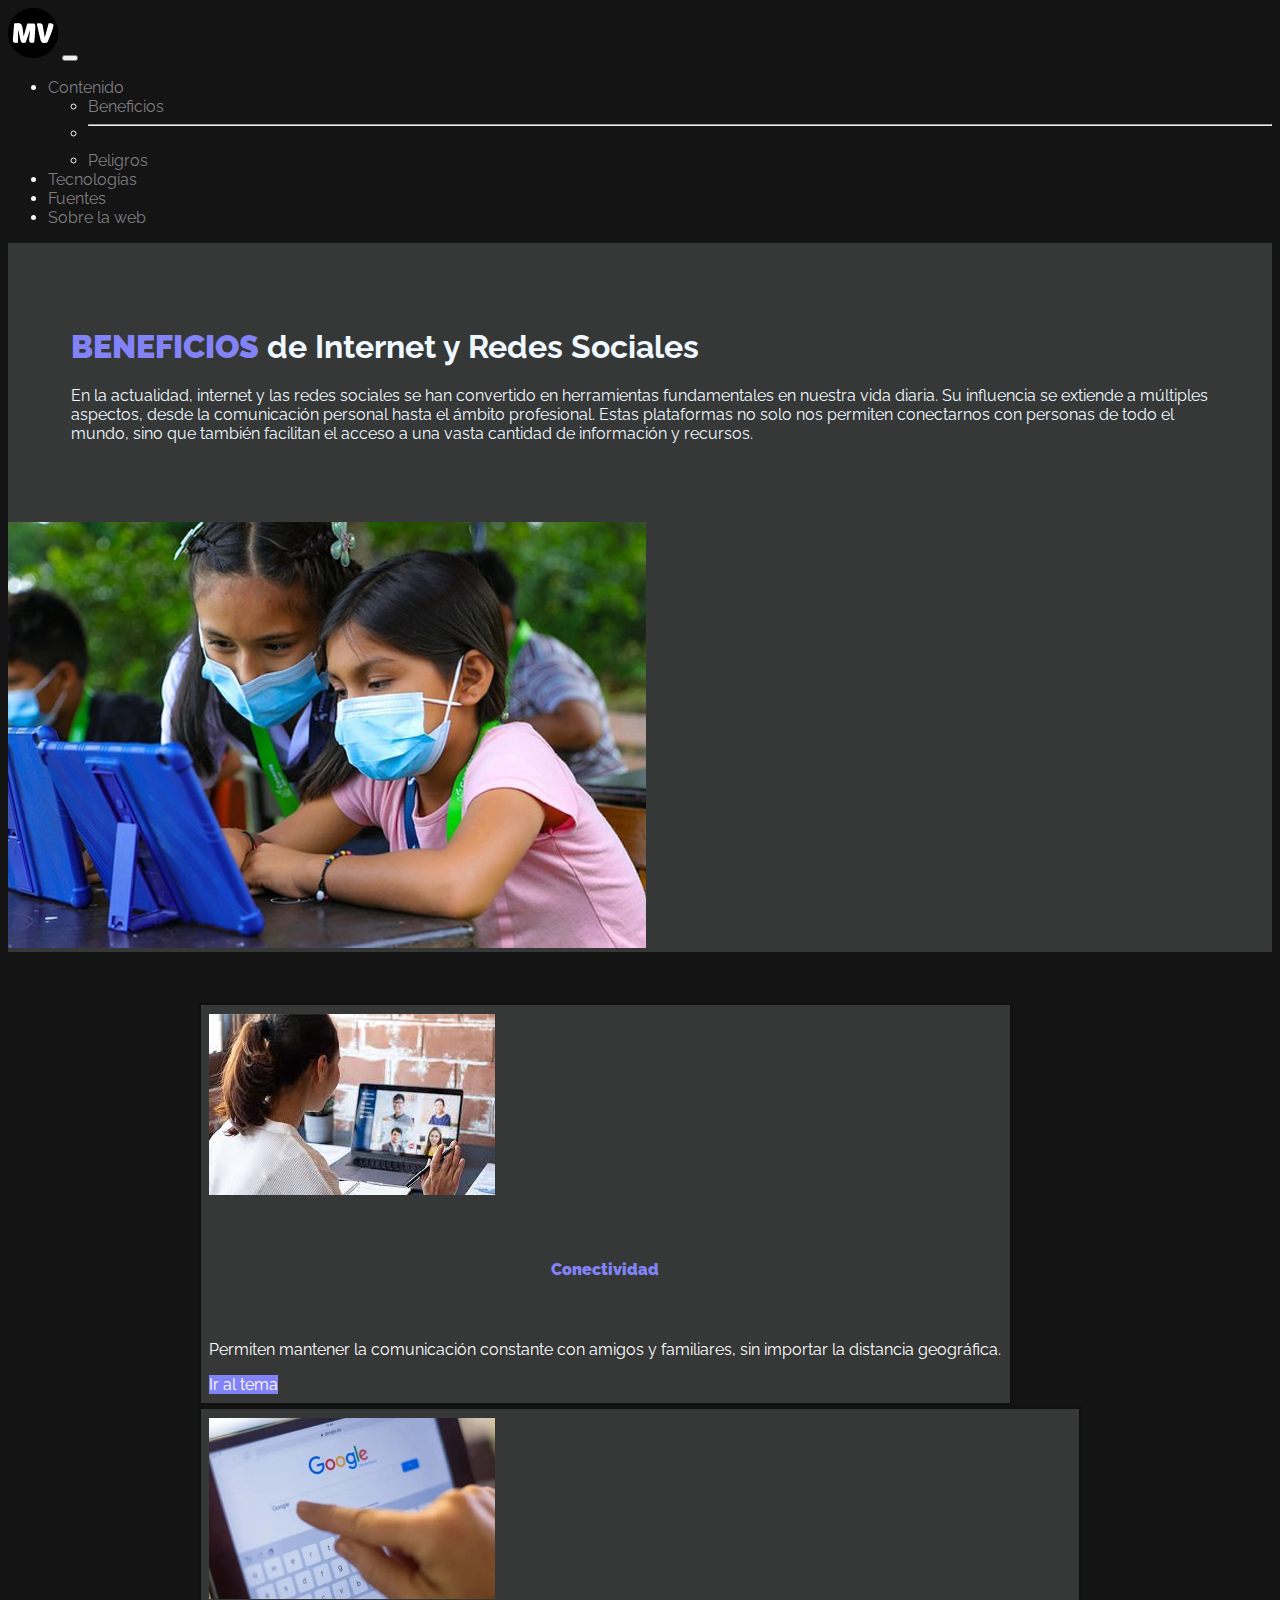
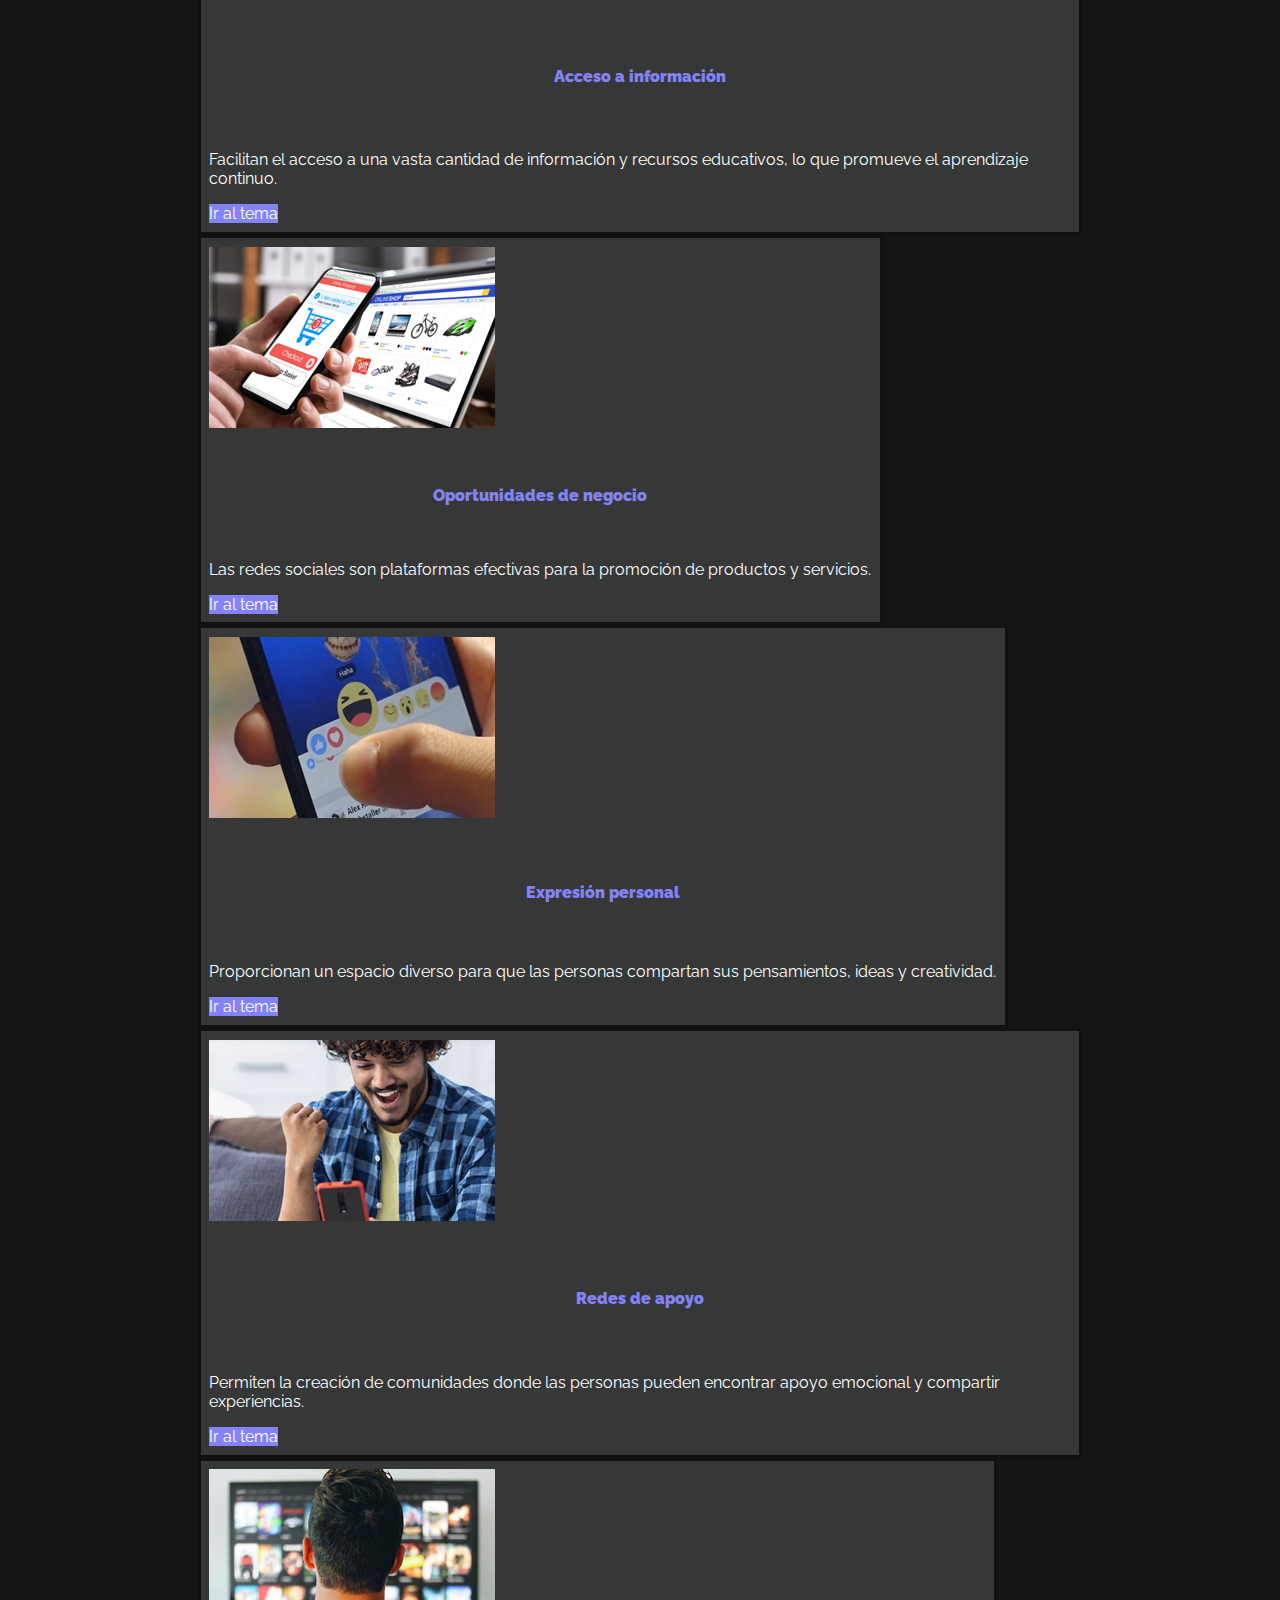
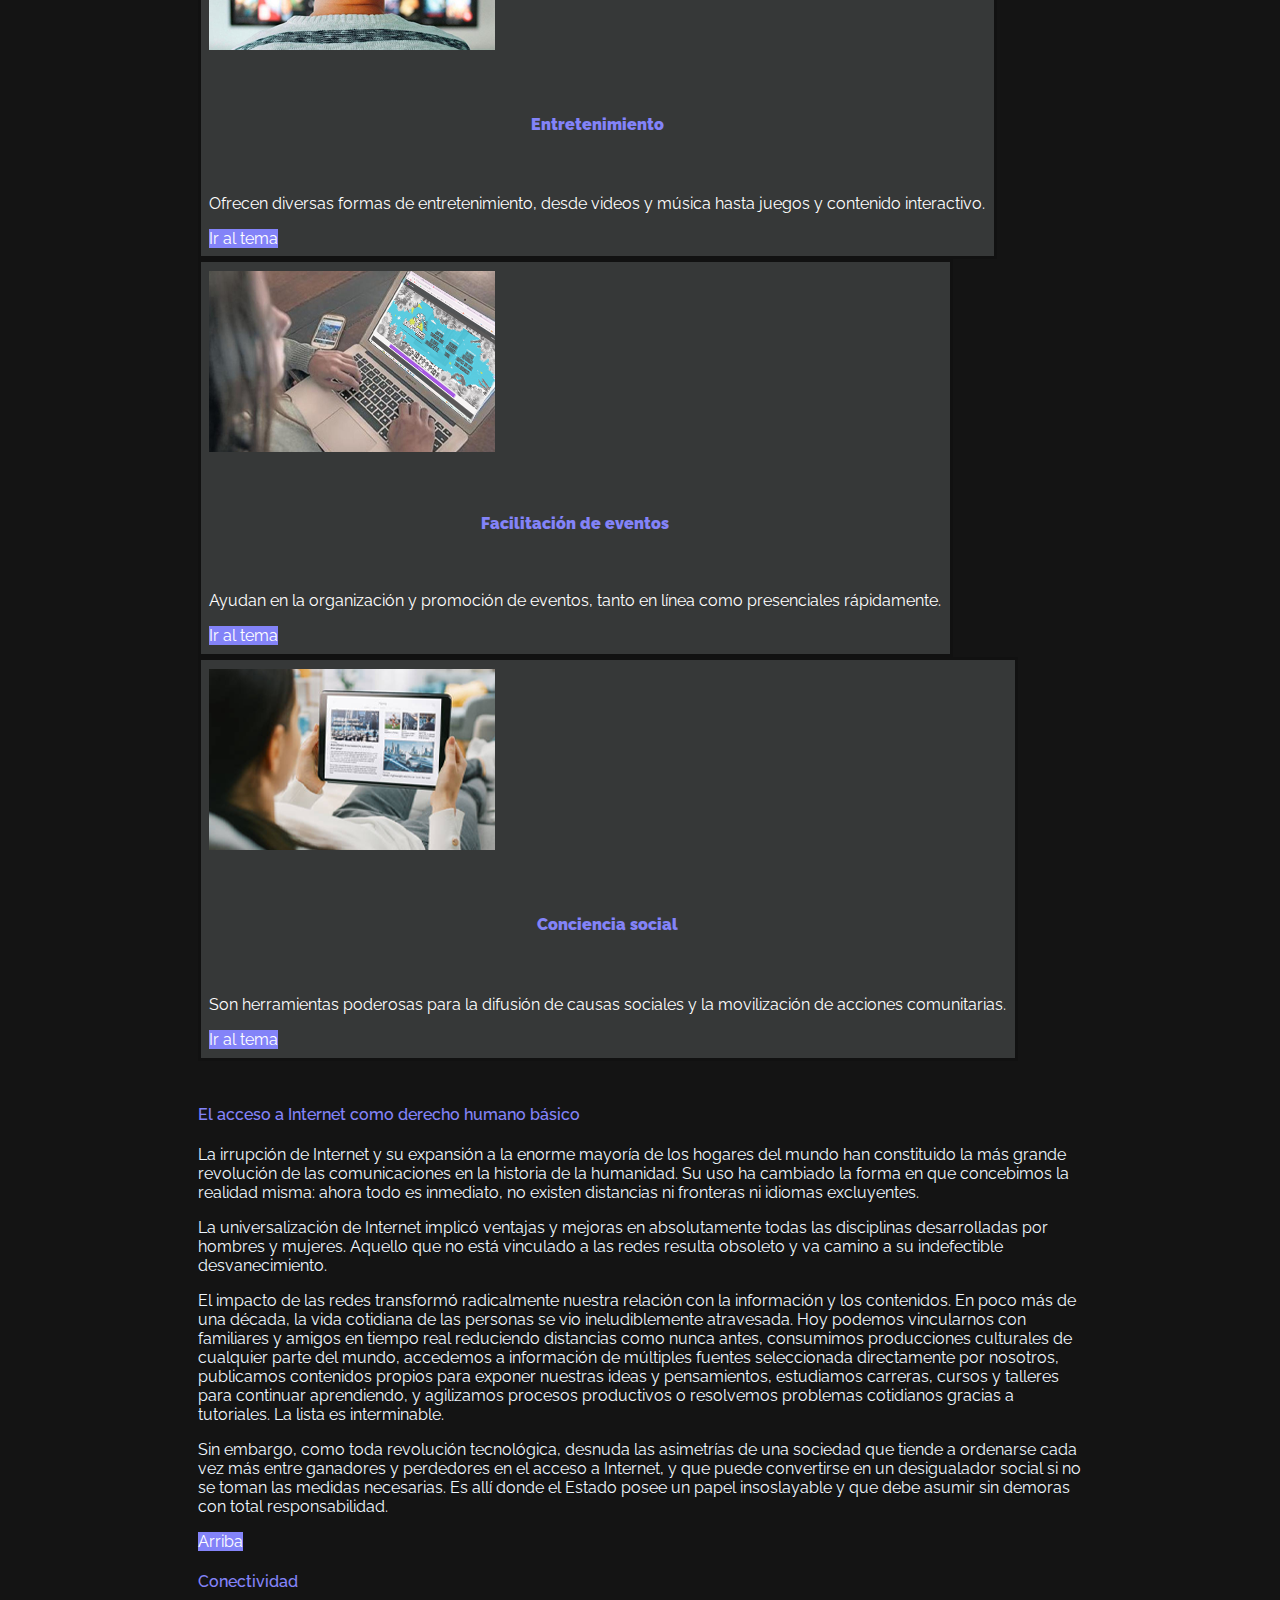
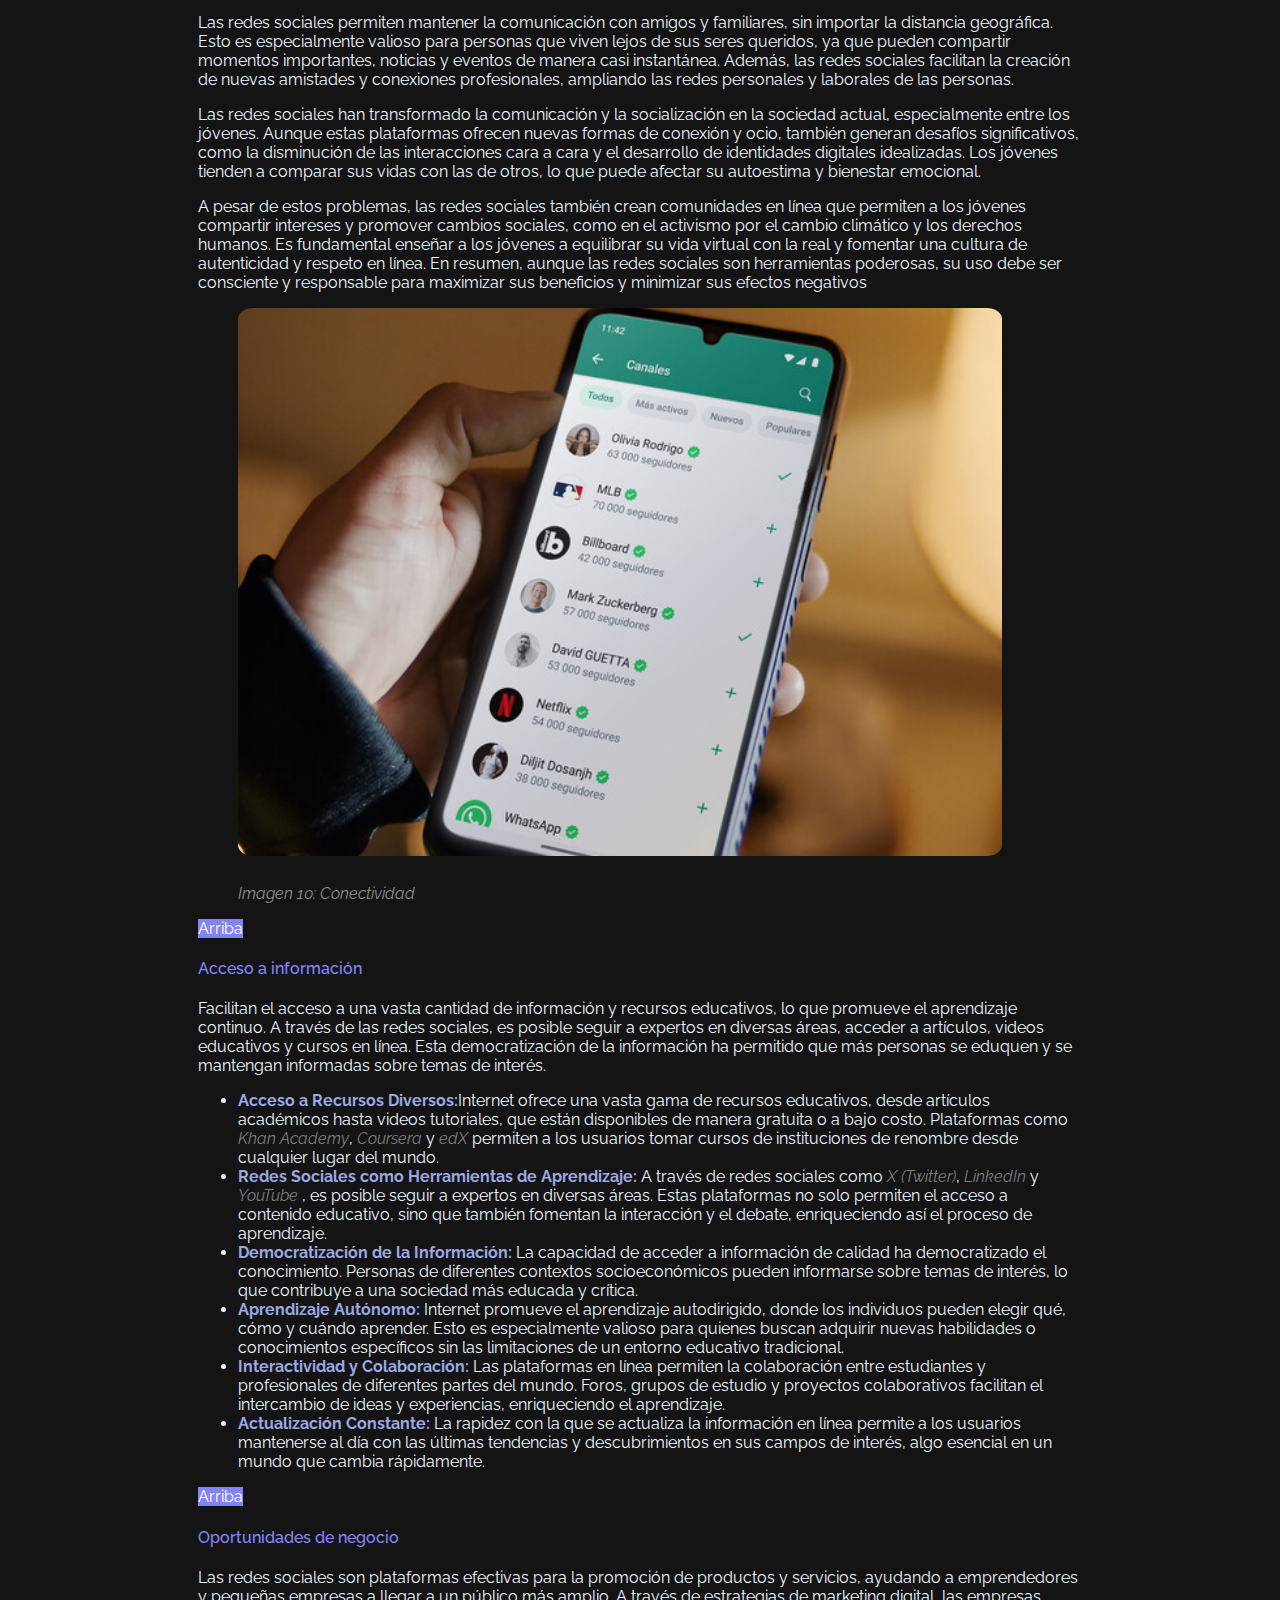
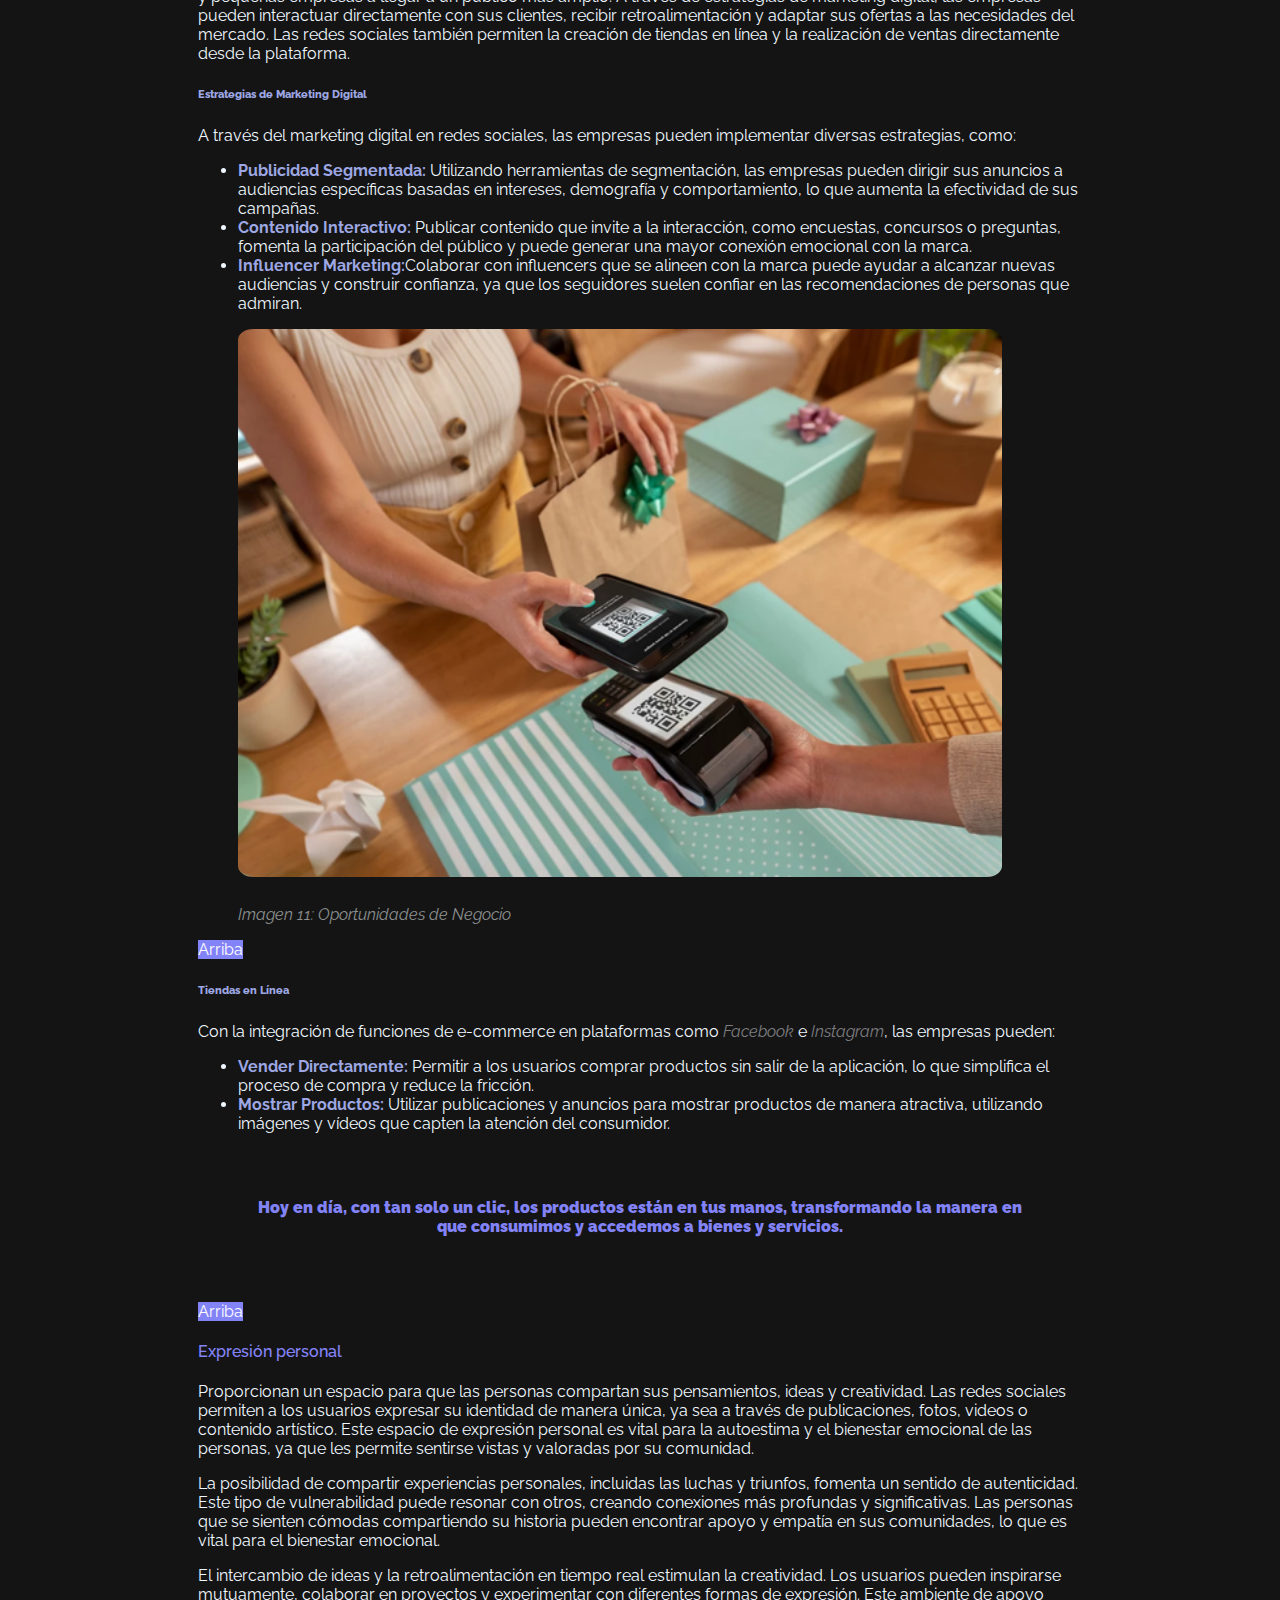
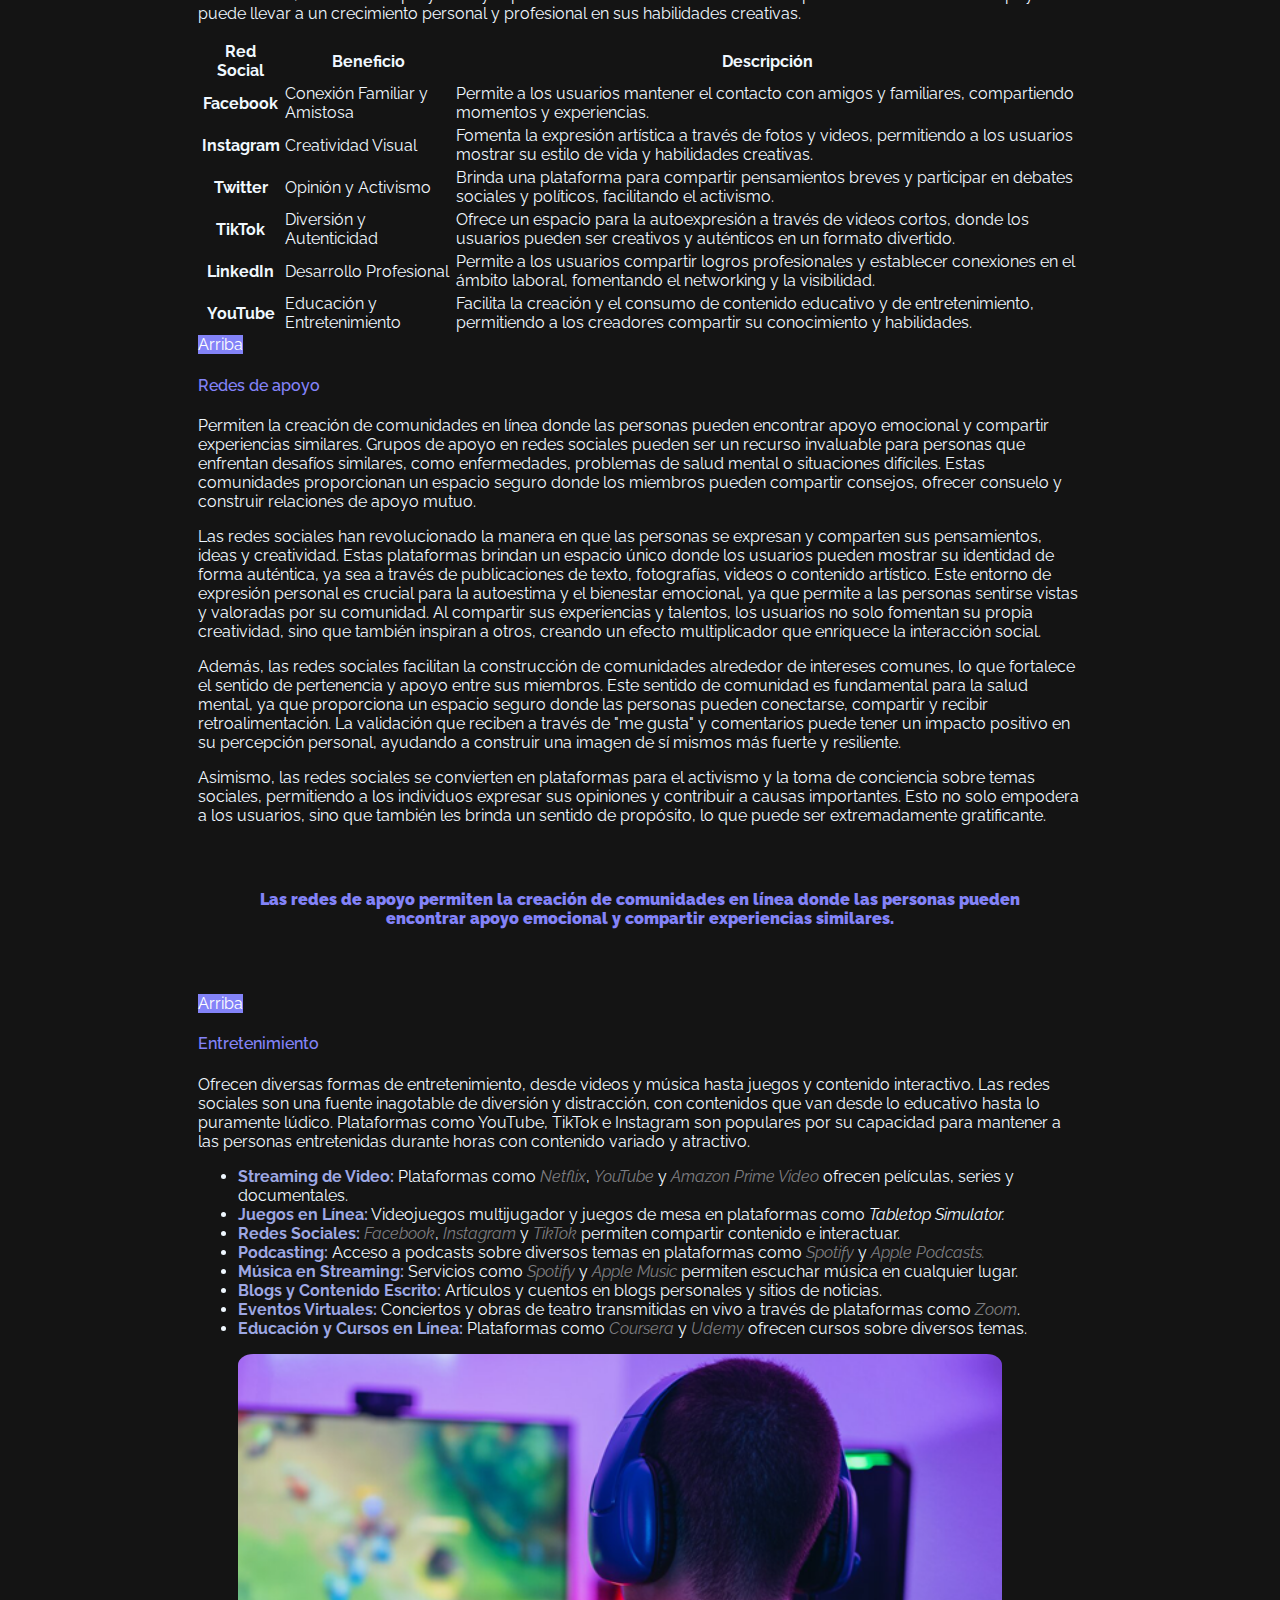
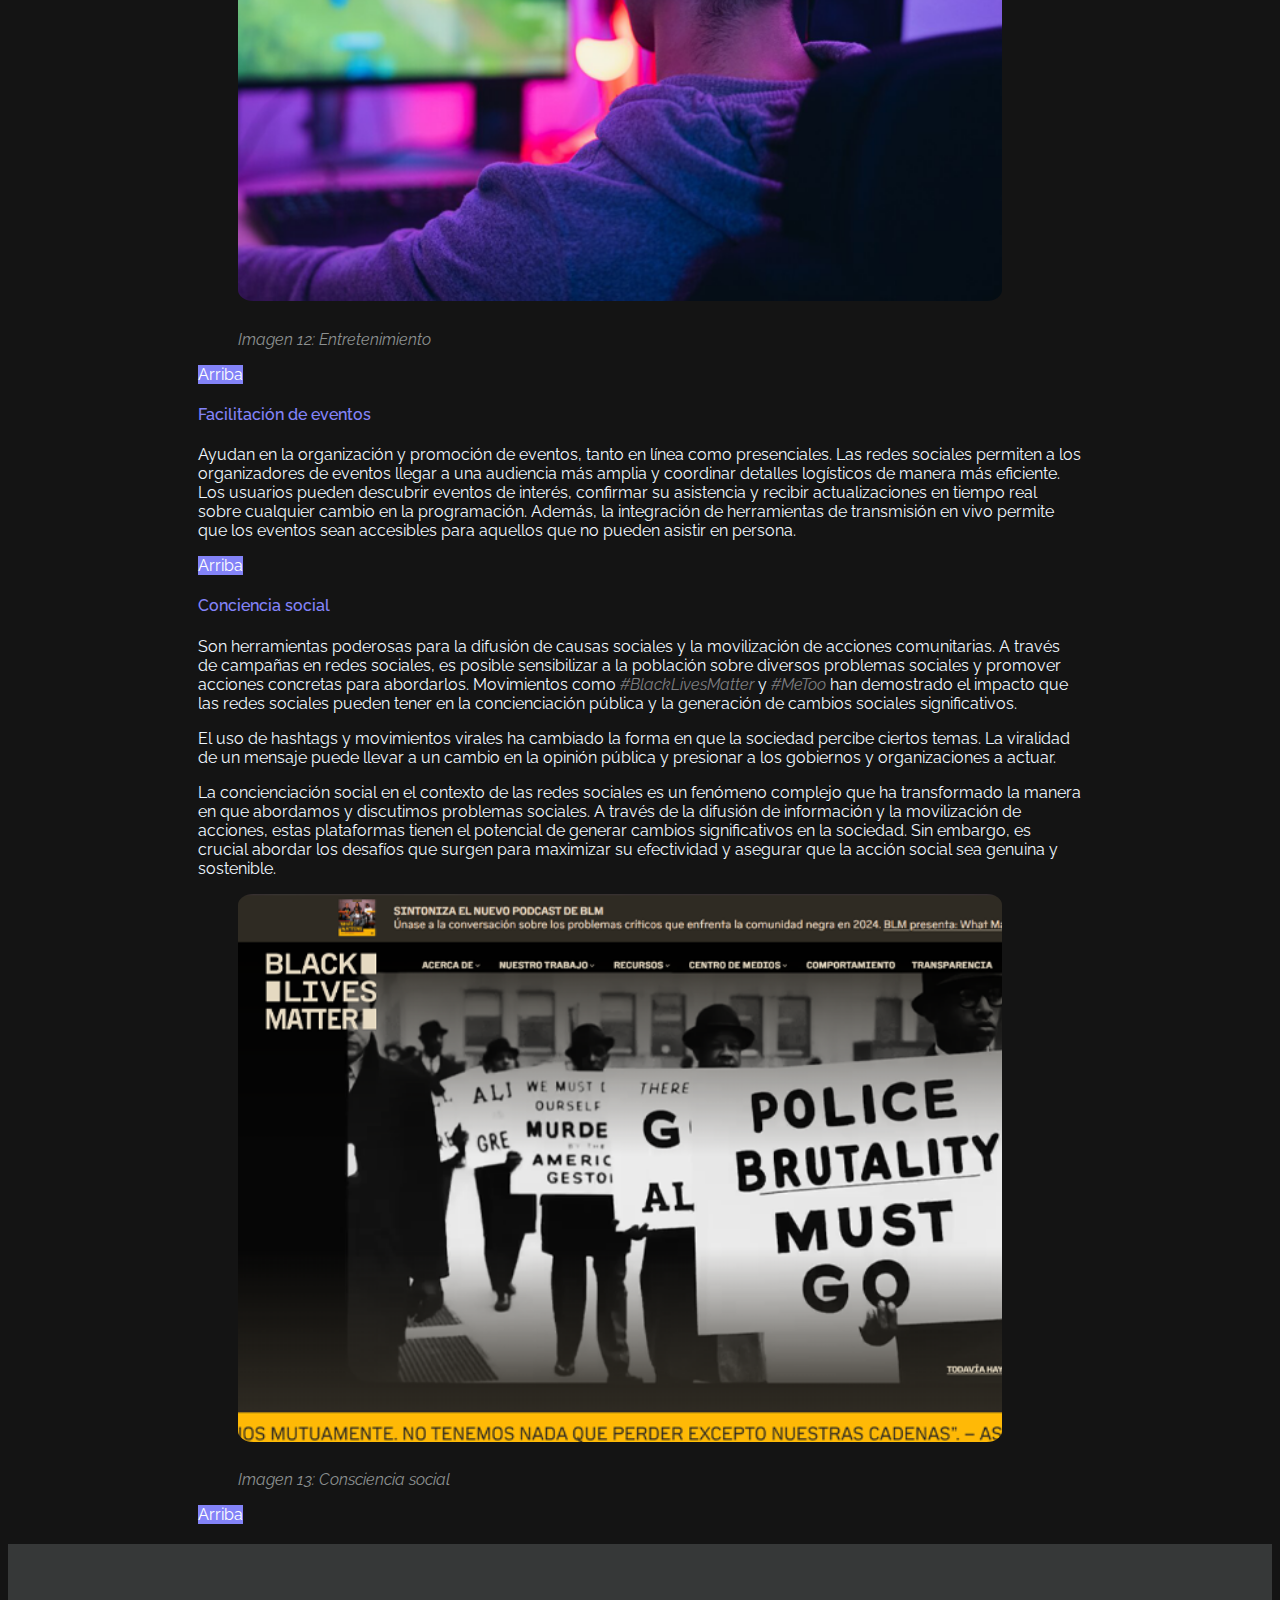
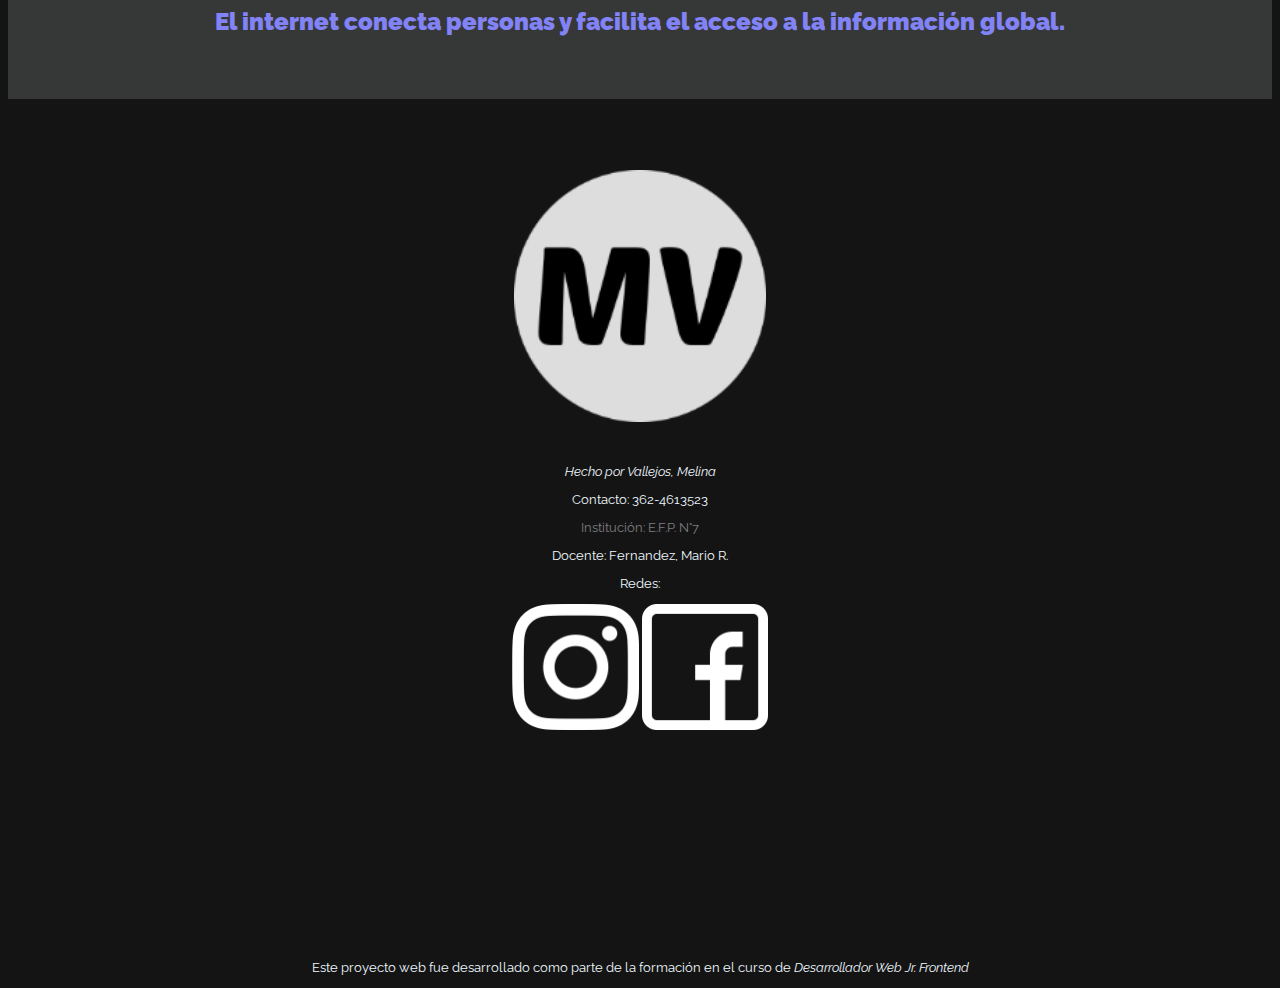
<file: 2.html>
<!doctype html>
<html lang="en">

<head>
    <title>Internet: Beneficios y Peligros</title>
    <link rel="shortcut icon" href="./img/icono.ico" type="image/x-icon" sizes="16x16">
    <meta charset="utf-8" />
    <meta name="viewport" content="width=device-width, initial-scale=1, shrink-to-fit=no" />

    <link href="https://cdn.jsdelivr.net/npm/bootstrap@5.3.2/dist/css/bootstrap.min.css" rel="stylesheet"
        integrity="sha384-T3c6CoIi6uLrA9TneNEoa7RxnatzjcDSCmG1MXxSR1GAsXEV/Dwwykc2MPK8M2HN" crossorigin="anonymous" />
    <link rel="stylesheet" href="estilo1.css">
    <link rel="preconnect" href="https://fonts.googleapis.com">
    <link rel="preconnect" href="https://fonts.gstatic.com" crossorigin>
    <link href="https://fonts.googleapis.com/css2?family=Raleway:ital,wght@0,100..900;1,100..900&display=swap"
        rel="stylesheet">
</head>

<body>
    <header>

        <div>
            <nav class="navbar navbar-expand-lg bg-body-tertiary">
                <div class="container container-fluid">
                    <a class="navbar-brand" href="./index.html">
                        <img src="img/logobarra.png" alt="Bootstrap" class="img-fluid logobarra">
                    </a>
                    <button class="navbar-toggler" type="button" data-bs-toggle="collapse"
                        data-bs-target="#navbarSupportedContent" aria-controls="navbarSupportedContent"
                        aria-expanded="false" aria-label="Toggle navigation">
                        <span class="navbar-toggler-icon"></span>
                    </button>
                    <div class="collapse navbar-collapse" id="navbarSupportedContent">
                        <ul class="navbar-nav me-auto mb-2 mb-lg-0">
                            <li class="nav-item dropdown">
                                <a class="nav-link dropdown-toggle" href="./1.html" role="button"
                                    data-bs-toggle="dropdown" aria-expanded="false">
                                    Contenido
                                </a>
                                <ul class="dropdown-menu">
                                    <li><a class="dropdown-item" href="./2.html">Beneficios</a></li>
                                    <li>
                                        <hr class="dropdown-divider">
                                    </li>
                                    <li><a class="dropdown-item" href="./3.html">Peligros</a></li>
                                </ul>
                            </li>
                            <li class="nav-item">
                                <a class="nav-link" href="./4.html">Tecnologías</a>
                            </li>
                            <li class="nav-item">
                                <a class="nav-link" href="./6.html">Fuentes</a>
                            </li>
                            <li class="nav-item">
                                <a class="nav-link" href="./5.html">Sobre la web</a>
                            </li>
                        </ul>

                    </div>
                </div>
            </nav>
        </div>
    </header>
    </header>
    <main>
        <div class="introduction">
            <div class="container">
                <div class="row">
                    <div class="intro1 col col-12 col-lg-6">
                        <h1><span class="titles">Beneficios</span> de Internet y Redes Sociales</h1>
                        <p>En la actualidad, internet y las redes sociales se han convertido en herramientas
                            fundamentales en nuestra vida diaria. Su influencia se extiende a múltiples aspectos, desde
                            la comunicación personal hasta el ámbito profesional. Estas plataformas no solo nos permiten
                            conectarnos con personas de todo el mundo, sino que también facilitan el acceso a una vasta
                            cantidad de información y recursos.
                        </p>
                    </div>
                    <div class="col col-sm-12 col-md-12 col-xs-12 col-lg-6">
                        <img src="img/intro2.png" alt="Beneficios de internet" class="img-fluid">
                    </div>
                </div>
            </div>
        </div>
        <div class="body2">
            <div class="container">
                <div class="cards text-center">

                    <div class="card col col-12 col-lg-3">
                        <img src="./img/2tarjeta1.png" class="card-img-top" alt="Conectividad">
                        <div class="card-body">
                            <h4 class="phrases2">Conectividad</h4>
                            <p class="card-text">Permiten mantener la comunicación constante con amigos y familiares,
                                sin importar la distancia geográfica.</p>
                            <a href="#Conectividad" class="btn tarjetbutton">Ir al tema</a>
                        </div>
                    </div>


                    <div class="card col col-12 col-lg-3">
                        <img src="./img/2tarjeta2.png" class="card-img-top" alt="Acceso a información">
                        <div class="card-body">
                            <h4 class="phrases2">Acceso a información</h4>
                            <p class="card-text">Facilitan el acceso a una vasta cantidad de información y recursos
                                educativos, lo que promueve el aprendizaje continuo.</p>
                            <a href="#Informacion" class="btn tarjetbutton">Ir al tema</a>
                        </div>
                    </div>

                    <div class="card col col-12 col-lg-3">
                        <img src="./img/2tarjeta3.png" class="card-img-top" alt="Oportunidades de negocio">
                        <div class="card-body">
                            <h4 class="phrases2">Oportunidades de negocio</h4>
                            <p class="card-text">Las redes sociales son plataformas efectivas para la promoción de
                                productos
                                y servicios.
                            </p>
                            <a href="#Negocios" class="btn tarjetbutton">Ir al tema</a>
                        </div>
                    </div>


                    <div class="card col col-12 col-lg-3">
                        <img src="./img/2tarjeta4.png" class="card-img-top" alt="Expresión personal">
                        <div class="card-body">
                            <h4 class="phrases2">Expresión personal</h4>
                            <p class="card-text">Proporcionan un espacio diverso para que las personas compartan sus
                                pensamientos, ideas y creatividad.</p>
                            <a href="#Expresion" class="btn tarjetbutton">Ir al tema</a>
                        </div>
                    </div>


                    <div class="card col col-12 col-lg-3">
                        <img src="./img/2tarjeta5.png" class="card-img-top" alt="Redes de apoyo">
                        <div class="card-body">
                            <h4 class="phrases2">Redes de apoyo</h4>
                            <p class="card-text">Permiten la creación de comunidades donde las personas pueden
                                encontrar apoyo emocional y compartir experiencias.</p>
                            <a href="#Apoyo" class="btn tarjetbutton">Ir al tema</a>
                        </div>
                    </div>
                    <div class="card col col-12 col-lg-3">
                        <img src="./img/2tarjeta6.png" class="card-img-top" alt="Entretenimiento">
                        <div class="card-body">
                            <h4 class="phrases2">Entretenimiento</h4>
                            <p class="card-text"> Ofrecen diversas formas de entretenimiento, desde videos y música
                                hasta
                                juegos y contenido interactivo.</p>
                            <a href="#Entretenimiento" class="btn tarjetbutton">Ir al tema</a>
                        </div>
                    </div>

                    <div class="card col col-12 col-lg-3">
                        <img src="./img/2tarjeta7.png" class="card-img-top" alt="Facilitación de eventos">
                        <div class="card-body">
                            <h4 class="phrases2">Facilitación de eventos</h4>
                            <p class="card-text">Ayudan en la organización y promoción de eventos, tanto en línea como
                                presenciales rápidamente.</p>
                            <a href="#Eventos" class="btn tarjetbutton">Ir al tema</a>
                        </div>
                    </div>

                    <div class="card col col-12 col-lg-3">
                        <img src="./img/2tarjeta8.png" class="card-img-top" alt="Conciencia social">
                        <div class="card-body">
                            <h4 class="phrases2">Conciencia social</h4>
                            <p class="card-text">Son herramientas poderosas para la difusión de causas sociales y la
                                movilización de acciones comunitarias.</p>
                            <a href="#Conciencia" class="btn tarjetbutton">Ir al tema</a>
                        </div>
                    </div>

                </div>
            </div>

            <div class="container text-start">
                <h4 class="subtitles2">El acceso a Internet como derecho humano básico</h4>
                <p>La irrupción de Internet y su expansión a la enorme mayoría de los hogares del mundo han constituido
                    la
                    más grande revolución de las comunicaciones en la historia de la humanidad. Su uso ha cambiado la
                    forma
                    en que concebimos la realidad misma: ahora todo es inmediato, no existen distancias ni fronteras ni
                    idiomas excluyentes.</p>
                <p> La universalización de Internet implicó ventajas y mejoras en absolutamente todas las disciplinas
                    desarrolladas por hombres y mujeres. Aquello que no está vinculado a las redes resulta obsoleto y va
                    camino a su indefectible desvanecimiento.</p>

                <p> El impacto de las redes transformó radicalmente nuestra relación con la información y los
                    contenidos. En
                    poco más de una década, la vida cotidiana de las personas se vio ineludiblemente atravesada. Hoy
                    podemos
                    vincularnos con familiares y amigos en tiempo real reduciendo distancias como nunca antes,
                    consumimos
                    producciones culturales de cualquier parte del mundo, accedemos a información de múltiples fuentes
                    seleccionada directamente por nosotros, publicamos contenidos propios para exponer nuestras ideas y
                    pensamientos, estudiamos carreras, cursos y talleres para continuar aprendiendo, y agilizamos
                    procesos
                    productivos o resolvemos problemas cotidianos gracias a tutoriales. La lista es interminable.</p>

                <p>Sin embargo, como toda revolución tecnológica, desnuda las asimetrías de una sociedad que tiende a
                    ordenarse cada vez más entre ganadores y perdedores en el acceso a Internet, y que puede convertirse
                    en
                    un desigualador social si no se toman las medidas necesarias. Es allí donde el Estado posee un papel
                    insoslayable y que debe asumir sin demoras con total responsabilidad.</p>
                    <a href="#" class="btn tarjetbutton buttoninicio mt-2 mb-4">Arriba</a>


                <div class="row">
                    <h4 class="subtitles2" id="Conectividad">Conectividad</h4>
                    <div class="col col-12 col-lg-7">
                        <p>Las redes sociales permiten mantener la comunicación con amigos y familiares, sin importar la
                            distancia
                            geográfica. Esto es especialmente valioso para personas que viven lejos de sus seres
                            queridos,
                            ya
                            que
                            pueden compartir momentos importantes, noticias y eventos de manera casi instantánea.
                            Además,
                            las
                            redes
                            sociales facilitan la creación de nuevas amistades y conexiones profesionales, ampliando las
                            redes
                            personales y laborales de las personas.</p>
                        <p>Las redes sociales han transformado la comunicación y la socialización en la sociedad actual,
                            especialmente entre los jóvenes. Aunque estas plataformas ofrecen nuevas formas de conexión
                            y
                            ocio,
                            también generan desafíos significativos, como la disminución de las interacciones cara a
                            cara y
                            el
                            desarrollo de identidades digitales idealizadas. Los jóvenes tienden a comparar sus vidas
                            con
                            las de
                            otros, lo que puede afectar su autoestima y bienestar emocional.
                        </p>
                        <p> A pesar de estos problemas, las redes sociales también crean comunidades en línea que
                            permiten a
                            los
                            jóvenes compartir intereses y promover cambios sociales, como en el activismo por el cambio
                            climático y los derechos humanos. Es fundamental enseñar a los jóvenes a equilibrar su vida
                            virtual
                            con la real y fomentar una cultura de autenticidad y respeto en línea. En resumen, aunque
                            las
                            redes
                            sociales son herramientas poderosas, su uso debe ser consciente y responsable para maximizar
                            sus
                            beneficios y minimizar sus efectos negativos</p>
                    </div>
                    <div class="col col-12 col-lg-5">
                        <figure>
                        <img src="./img/2img1.png" alt="Red Social whatsapp" class="imgright img-fluid">
                        <figcaption><i>Imagen 10: Conectividad</i></figcaption>
                    </figure>
                    </div>
                   
                </div>
                <a href="#" class="btn tarjetbutton buttoninicio mt-2 mb-4">Arriba</a>
                <h4 class="subtitles2" id="Informacion">Acceso a información</h4>
                <p>Facilitan el acceso a una vasta cantidad de información y recursos educativos, lo que promueve el
                    aprendizaje continuo. A través de las redes sociales, es posible seguir a expertos en diversas
                    áreas,
                    acceder a artículos, videos educativos y cursos en línea. Esta democratización de la información ha
                    permitido que más personas se eduquen y se mantengan informadas sobre temas de interés.</p>
                <ul>
                    <li><b>Acceso a Recursos Diversos:</b>Internet ofrece una vasta gama de recursos educativos, desde
                        artículos académicos hasta videos tutoriales, que están disponibles de manera gratuita o a bajo
                        costo. Plataformas como <i><a href="https://es.khanacademy.org/" target="_blank">Khan
                                Academy</a></i>, <i><a
                                href="https://www.coursera.org/?irclickid=ylYyQMVbwxyNW4SwP7Vy00pfUkCWWW0n%3AyJJz40&irgwc=1&utm_medium=partners&utm_source=impact&utm_campaign=3515311&utm_content=b2c"
                                target="_blank">Coursera</a></i> y <i><a
                                href="https://www.edx.org/?utm_source=google&utm_campaign=20875889732&utm_medium=cpc&utm_term=edx&gad_source=1&gclid=CjwKCAjwg-24BhB_EiwA1ZOx8uTNRSt8VR9OV0GmxxkcHA81tSwvbzHRShnB4_TQ4KS-icBHgmPtLhoCklcQAvD_BwE"
                                target="_blank">edX</a></i> permiten a los usuarios tomar cursos de
                        instituciones de renombre desde cualquier lugar del mundo.</li>
                    <li><b>Redes Sociales como Herramientas de Aprendizaje: </b>A través de redes sociales como
                        <i><a href="https://x.com/home?lang=es" target="_blank">X (Twitter)</a></i>,
                        <i><a href="https://ar.linkedin.com/" target="_blank">LinkedIn</a></i> y <i><a
                                href="https://www.youtube.com/" target="_blank">YouTube </a></i>, es posible seguir a
                        expertos en diversas áreas. Estas plataformas
                        no solo
                        permiten el acceso a contenido educativo, sino que también fomentan la interacción y el debate,
                        enriqueciendo así el proceso de aprendizaje.
                    </li>
                    <li><b>Democratización de la Información: </b>La capacidad de acceder a información de calidad ha
                        democratizado el conocimiento. Personas de diferentes contextos socioeconómicos pueden
                        informarse
                        sobre temas de interés, lo que contribuye a una sociedad más educada y crítica.</li>
                    <li><b>Aprendizaje Autónomo:</b> Internet promueve el aprendizaje autodirigido, donde los individuos
                        pueden elegir qué, cómo y cuándo aprender. Esto es especialmente valioso para quienes buscan
                        adquirir nuevas habilidades o conocimientos específicos sin las limitaciones de un entorno
                        educativo
                        tradicional.</li>
                    <li><b>Interactividad y Colaboración:</b> Las plataformas en línea permiten la colaboración entre
                        estudiantes y profesionales de diferentes partes del mundo. Foros, grupos de estudio y proyectos
                        colaborativos facilitan el intercambio de ideas y experiencias, enriqueciendo el aprendizaje.
                    </li>
                    <li><b>Actualización Constante:</b> La rapidez con la que se actualiza la información en línea
                        permite a
                        los usuarios mantenerse al día con las últimas tendencias y descubrimientos en sus campos de
                        interés, algo esencial en un mundo que cambia rápidamente.</li>
                </ul>
                <a href="#" class="btn tarjetbutton buttoninicio mt-2 mb-4">Arriba</a>
                <h4 class="subtitles2" id="Negocios">Oportunidades de negocio</h4>
                <div class="row">
                    <div class="col col-12 col-lg-7">
                        <p>Las redes sociales son plataformas efectivas para la promoción de
                            productos y servicios, ayudando a
                            emprendedores y pequeñas empresas a llegar a un público más amplio. A través de estrategias
                            de
                            marketing
                            digital, las empresas pueden interactuar directamente con sus clientes, recibir
                            retroalimentación y
                            adaptar sus ofertas a las necesidades del mercado. Las redes sociales también permiten la
                            creación de
                            tiendas en línea y la realización de ventas directamente desde la plataforma.</p>
                        <h6>Estrategias de Marketing Digital</h6>
                        <p>A través del marketing digital en redes sociales, las empresas pueden implementar diversas
                            estrategias, como:</p>
                        <ul>
                            <li><b>Publicidad Segmentada: </b>Utilizando herramientas de segmentación, las empresas
                                pueden
                                dirigir sus anuncios a audiencias específicas basadas en intereses, demografía y
                                comportamiento,
                                lo que aumenta la efectividad de sus campañas.</li>

                            <li><b>Contenido Interactivo: </b> Publicar contenido que invite a la interacción, como
                                encuestas,
                                concursos o preguntas, fomenta la participación del público y puede generar una mayor
                                conexión
                                emocional con la marca.</li>
                            <li><b>Influencer Marketing:</b>Colaborar con influencers que se alineen con la marca puede
                                ayudar a
                                alcanzar nuevas audiencias y construir confianza, ya que los seguidores suelen confiar
                                en
                                las
                                recomendaciones de personas que admiran.</li>
                        </ul>
                    </div>
                    <div class="col col-12 col-lg-5">
                        <figure>
                        <img src="./img/2img2.png" alt="Pago a traves de internet" class="imgright img-fluid">
                        <figcaption><i>Imagen 11: Oportunidades de Negocio</i></figcaption>
                    </figure>
                    </div>
                    <div class="col col-12 col-lg-7">
                        <a href="#" class="btn tarjetbutton buttoninicio mt-2 mb-4">Arriba</a>
                        <h6>Tiendas en Línea</h6>
                        <p>Con la integración de funciones de e-commerce en plataformas como <i><a
                                    href="https://www.facebook.com/?locale=es_LA" target="_blank">Facebook</a></i> e
                            <i><a href="https://www.instagram.com/?hl=es" target="_blank">Instagram</a></i>, las
                            empresas
                            pueden:
                        </p>
                        <ul>
                            <li><b>Vender Directamente: </b> Permitir a los usuarios comprar productos sin salir de la
                                aplicación, lo que simplifica el proceso de compra y reduce la fricción.</li>
                            <li><b>Mostrar Productos:</b> Utilizar publicaciones y anuncios para mostrar productos de
                                manera
                                atractiva, utilizando imágenes y vídeos que capten la atención del consumidor.</li>
                        </ul>
                    </div>
                    <div class="col col-12 col-lg-5">
                        <h4 class="phrases2">Hoy en día, con tan solo un clic, los productos están en tus manos,
                            transformando la manera en que consumimos y accedemos a bienes y servicios. </h4>
                    </div>
                    
                </div>
                <a href="#" class="btn tarjetbutton buttoninicio mt-2 mb-4">Arriba</a>



                <h4 class="subtitles2" id="Expresion">Expresión personal</h4>
                <div class="row">
                    <div class="col col-12 col-lg-4">
                        <p>Proporcionan un espacio para que las personas compartan sus pensamientos, ideas y
                            creatividad.
                            Las redes sociales permiten a los usuarios expresar su identidad de manera única, ya sea a
                            través de publicaciones, fotos, videos o contenido artístico. Este espacio de expresión
                            personal
                            es vital para la autoestima y el bienestar emocional de las personas, ya que les permite
                            sentirse vistas y valoradas por su comunidad.</p>
                        <p>La posibilidad de compartir experiencias personales, incluidas las luchas y triunfos, fomenta
                            un
                            sentido de autenticidad. Este tipo de vulnerabilidad puede resonar con otros, creando
                            conexiones
                            más profundas y significativas. Las personas que se sienten cómodas compartiendo su historia
                            pueden encontrar apoyo y empatía en sus comunidades, lo que es vital para el bienestar
                            emocional.</p>
                        <p>El intercambio de ideas y la retroalimentación en tiempo real estimulan la creatividad. Los
                            usuarios pueden inspirarse mutuamente, colaborar en proyectos y experimentar con diferentes
                            formas de expresión. Este ambiente de apoyo puede llevar a un crecimiento personal y
                            profesional
                            en sus habilidades creativas.</p>
                    </div>
                    <div class="col col-12 col-lg-8">
                        <div class="table-responsive">
                            <table class="table table-hover table-dark">

                                <tr>
                                    <th>Red Social</th>
                                    <th>Beneficio</th>
                                    <th>Descripción</th>
                                </tr>


                                <tr>
                                    <th>Facebook</th>
                                    <td>Conexión Familiar y Amistosa</td>
                                    <td>Permite a los usuarios mantener el contacto con amigos y familiares,
                                        compartiendo momentos y experiencias.</td>
                                </tr>
                                <tr>
                                    <th>Instagram</th>
                                    <td>Creatividad Visual</td>
                                    <td>Fomenta la expresión artística a través de fotos y videos, permitiendo a los
                                        usuarios mostrar su estilo de vida y habilidades creativas.</td>
                                </tr>
                                <tr>
                                    <th>Twitter</th>
                                    <td>Opinión y Activismo</td>
                                    <td>Brinda una plataforma para compartir pensamientos breves y participar en
                                        debates
                                        sociales y políticos, facilitando el activismo.</td>
                                </tr>
                                <tr>
                                    <th>TikTok</th>
                                    <td>Diversión y Autenticidad</td>
                                    <td>Ofrece un espacio para la autoexpresión a través de videos cortos, donde los
                                        usuarios pueden ser creativos y auténticos en un formato divertido.</td>
                                </tr>
                                <tr>
                                    <th>LinkedIn</th>
                                    <td>Desarrollo Profesional</td>
                                    <td>Permite a los usuarios compartir logros profesionales y establecer
                                        conexiones en
                                        el ámbito laboral, fomentando el networking y la visibilidad.</td>
                                </tr>
                                <tr>
                                    <th>YouTube</th>
                                    <td>Educación y Entretenimiento</td>
                                    <td>Facilita la creación y el consumo de contenido educativo y de
                                        entretenimiento,
                                        permitiendo a los creadores compartir su conocimiento y habilidades.</td>
                                </tr>

                            </table>
                        </div>
                        
                    </div>
                   
                </div>
                <a href="#" class="btn tarjetbutton buttoninicio mt-2 mb-4">Arriba</a>
                <div class="row">
                    <h4 class="subtitles2" id="Apoyo">Redes de apoyo</h4>
                    <p>Permiten la creación de comunidades en línea donde las personas pueden encontrar apoyo emocional
                        y
                        compartir experiencias similares. Grupos de apoyo en redes sociales pueden ser un recurso
                        invaluable
                        para personas que enfrentan desafíos similares, como enfermedades, problemas de salud mental o
                        situaciones difíciles. Estas comunidades proporcionan un espacio seguro donde los miembros
                        pueden
                        compartir consejos, ofrecer consuelo y construir relaciones de apoyo mutuo.</p>
                    <p>Las redes sociales han revolucionado la manera en que las personas se expresan y comparten sus
                        pensamientos, ideas y creatividad. Estas plataformas brindan un espacio único donde los usuarios
                        pueden mostrar su identidad de forma auténtica, ya sea a través de publicaciones de texto,
                        fotografías, videos o contenido artístico. Este entorno de expresión personal es crucial para la
                        autoestima y el bienestar emocional, ya que permite a las personas sentirse vistas y valoradas
                        por
                        su comunidad. Al compartir sus experiencias y talentos, los usuarios no solo fomentan su propia
                        creatividad, sino que también inspiran a otros, creando un efecto multiplicador que enriquece la
                        interacción social.</p>
                    <div class="col col-12 col-lg-7">

                        <p>Además, las redes sociales facilitan la construcción de comunidades alrededor de intereses
                            comunes,
                            lo que fortalece el sentido de pertenencia y apoyo entre sus miembros. Este sentido de
                            comunidad es
                            fundamental para la salud mental, ya que proporciona un espacio seguro donde las personas
                            pueden
                            conectarse, compartir y recibir retroalimentación. La validación que reciben a través de "me
                            gusta"
                            y comentarios puede tener un impacto positivo en su percepción personal, ayudando a
                            construir una
                            imagen de sí mismos más fuerte y resiliente.</p>
                        <p>Asimismo, las redes sociales se convierten en plataformas para el activismo y la toma de
                            conciencia
                            sobre temas sociales, permitiendo a los individuos expresar sus opiniones y contribuir a
                            causas
                            importantes. Esto no solo empodera a los usuarios, sino que también les brinda un sentido de
                            propósito, lo que puede ser extremadamente gratificante.</p>

                    </div>
                    <div class="col col-12 col-lg-5">
                        <h4 class="phrases2"> Las redes de apoyo permiten la creación de comunidades en línea donde las
                            personas pueden encontrar apoyo emocional y compartir experiencias similares. </h4>
                    </div>
                
                </div>
                <a href="#" class="btn tarjetbutton buttoninicio mt-2 mb-4">Arriba</a>



                <h4 class="subtitles2" id="Entretenimiento">Entretenimiento </h4>

                <p>Ofrecen diversas formas de entretenimiento, desde videos y música hasta juegos y contenido
                    interactivo.
                    Las redes sociales son una fuente inagotable de diversión y distracción, con contenidos que
                    van
                    desde lo
                    educativo hasta lo puramente lúdico. Plataformas como YouTube, TikTok e Instagram son
                    populares por
                    su
                    capacidad para mantener a las personas entretenidas durante horas con contenido variado y
                    atractivo.
                </p>
                <div class="row">
                    <div class="col-12 col-lg-7">
                        <ul>
                            <li><b>Streaming de Video:</b> Plataformas como <i><a href="https://www.netflix.com/ar/"
                                        target="_blank">Netflix</a></i>, <i><a href="https://www.youtube.com/"
                                        target="_blank">YouTube</a></i> y <i><a
                                        href="https://www.primevideo.com/offers/nonprimehomepage/ref=dvm_pds_brd_ar_hk_s_g_mkw_sURBO2uG4-dc_pcrid_645960031813?mrntrk=slid__pgrid_42306243048_pgeo_1000082_x__adext__ptid_kwd-45697133742"
                                        target="_blank">Amazon Prime Video</a></i> ofrecen películas, series y
                                documentales.</li>
                            <li><b>Juegos en Línea:</b> Videojuegos multijugador y juegos de mesa en plataformas como
                                <i>Tabletop Simulator.</i>
                            </li>
                            <li><b>Redes Sociales:</b> <i><a href="https://www.facebook.com/?locale=es_LA"
                                        target="_blank">Facebook</a></i>, <i><a href="https://www.instagram.com/?hl=es"
                                        target="_blank">Instagram</a></i> y <i><a
                                        href="https://www.tiktok.com/upload?lang=es" target="_blank">TikTok</a></i>
                                permiten compartir contenido e interactuar.</li>
                            <li><b>Podcasting:</b> Acceso a podcasts sobre diversos temas en plataformas como <i><a
                                        href="https://open.spotify.com/intl-es" target="_blank">Spotify</a></i> y <i><a
                                        href="https://www.apple.com/la/apple-podcasts/" target="_blank">Apple
                                        Podcasts.</a></i></li>
                            <li><b>Música en Streaming:</b> Servicios como <i><a href="https://open.spotify.com/intl-es"
                                        target="_blank">Spotify</a></i> y <i><a
                                        href="https://www.apple.com/la/apple-music/" target="_blank">Apple Music</a></i>
                                permiten escuchar música en cualquier lugar.</li>
                            <li><b>Blogs y Contenido Escrito:</b> Artículos y cuentos en blogs personales y sitios de
                                noticias.</li>
                            <li><b>Eventos Virtuales:</b> Conciertos y obras de teatro transmitidas en vivo a través de
                                plataformas como <i><a href="https://www.zoom.com/es" target="_blank">Zoom</a></i>.</li>
                            <li><b>Educación y Cursos en Línea:</b> Plataformas como <i><a
                                        href="https://www.coursera.org/?irclickid=ylYyQMVbwxyNW4SwP7Vy00pfUkCWWVwP%3AyJJz40&irgwc=1&utm_medium=partners&utm_source=impact&utm_campaign=3515311&utm_content=b2c"
                                        target="_blank">Coursera</a></i> y <i><a href="https://www.udemy.com/es/"
                                        target="_blank">Udemy</a></i> ofrecen cursos sobre diversos temas.</li>
                        </ul>
                    </div>
                    <div class="col-12 col-lg-5">
                        <figure>
                        <img src="./img/2img3.png" alt="Entretenimiento" class="imgright img-fluid">
                        <figcaption><i>Imagen 12: Entretenimiento</i></figcaption>
                    </figure>
                    </div>
                   
                </div>
                <a href="#" class="btn tarjetbutton buttoninicio mt-2 mb-4">Arriba</a>
            </div>
            <div class="container">
                <div class="row">

                    <h4 class="subtitles2" id="Eventos">Facilitación de eventos </h4>
                    <p>Ayudan en la organización y promoción de eventos, tanto en línea como presenciales. Las redes
                        sociales
                        permiten a los organizadores de eventos llegar a una audiencia más amplia y coordinar detalles
                        logísticos de manera más eficiente. Los usuarios pueden descubrir eventos de interés, confirmar
                        su
                        asistencia y recibir actualizaciones en tiempo real sobre cualquier cambio en la programación.
                        Además,
                        la integración de herramientas de transmisión en vivo permite que los eventos sean accesibles
                        para
                        aquellos que no pueden asistir en persona.</p>
                      
                </div>
                <a href="#" class="btn tarjetbutton buttoninicio mt-2 mb-4">Arriba</a>

                <h4 class="subtitles2" id="Conciencia">Conciencia social </h4>
                <div class="row">
                    <div class="col col-12 col-lg-6">
                        <p>Son herramientas poderosas para la difusión de causas sociales y la movilización de acciones
                            comunitarias. A través de campañas en redes sociales, es posible sensibilizar a la población
                            sobre
                            diversos problemas sociales y promover acciones concretas para abordarlos. Movimientos como
                            <i><a href="https://blacklivesmatter.com/" target="_blank">#BlackLivesMatter</a></i> y <i><a
                                    href="https://whetu.org/archivos/6287" target="_blank">#MeToo</a></i> han demostrado
                            el impacto que las redes sociales pueden tener en la
                            concienciación pública y la generación de cambios sociales significativos.
                        </p>
                        <p>El uso de hashtags y movimientos virales ha cambiado la forma en que la sociedad percibe
                            ciertos
                            temas. La viralidad de un mensaje puede llevar a un cambio en la opinión pública y presionar
                            a
                            los gobiernos y organizaciones a actuar.</p>
                        <p>La concienciación social en el contexto de las redes sociales es un fenómeno complejo que ha
                            transformado la manera en que abordamos y discutimos problemas sociales. A través de la
                            difusión
                            de información y la movilización de acciones, estas plataformas tienen el potencial de
                            generar
                            cambios significativos en la sociedad. Sin embargo, es crucial abordar los desafíos que
                            surgen
                            para maximizar su efectividad y asegurar que la acción social sea genuina y sostenible.</p>
                    </div>
                    <div class="col col-12 col-lg-6">
                        <figure>
                        <img src="./img/2img4.png" alt="Movimiento Black Lives Matter"
                            class="imgright img-fluid">
                            <figcaption><i>Imagen 13: Consciencia social</i></figcaption>
                        </figure>
                    </div>
                
                </div>
                <a href="#" class="btn tarjetbutton buttoninicio mt-2 mb-4">Arriba</a>
            </div>
        </div>


        <div class="containercolor1">
            <div class="container ">
                <h2 class="phrases2 text-center">El internet conecta personas y facilita el acceso a la información
                    global.</h2>
            </div>
        </div>


    </main>
    <footer class="bg-dark text-white">
        <div class="container">
                 <div class="row">
                <div class="col col-12 col-lg-2">
                </div>
                <div class="col col-12 col-lg-4 border-end text-center">
                    <a href="index.html"><abbr title="Inicio de la página"><img src="img/iconoblanco.png"
                        alt="Logo" class="img-fluid logofooter"
                        style="width: 20%;margin: 2%; justify-content: center;"></abbr></a>
                    <p><i>Hecho por Vallejos, Melina</i></p>
                    <p>Contacto: 362-4613523</p>
                                        <a href="https://www.facebook.com/escfp7/?locale=es_LA">Institución: E.F.P. N°7</a>
                                        <p>Docente: Fernandez, Mario R.</p>
                    
                </div>
                <div class="col col-12 col-lg-4">
                    <p>Redes:</p>
                    <a href="https://www.instagram.com/melid_vallejos/" class="text-white me-2">
                        <img src="./img/instagram.png" alt="logoInstagram" class="img-fluid redes" target="_blank">
                    </a>
                    <a href="https://www.facebook.com/mely.vallejos.14?locale=es_LA" class="text-white" target="_blank">
                        <img src="./img/facebook.png" alt="logoFacebook" class="img-fluid redes">
                    </a>
                    <p style="margin-top: 18%;">Este proyecto web fue desarrollado como parte de la formación en el curso de <i>Desarrollador Web Jr.
                        Frontend</i></p>
                </div>
                <div class="col col-12 col-lg-2">
                </div>
            </div>
        </div>

    </footer>

    <!-- Bootstrap JavaScript Libraries -->
    <script src="https://cdn.jsdelivr.net/npm/@popperjs/core@2.11.8/dist/umd/popper.min.js"
        integrity="sha384-I7E8VVD/ismYTF4hNIPjVp/Zjvgyol6VFvRkX/vR+Vc4jQkC+hVqc2pM8ODewa9r"
        crossorigin="anonymous"></script>

    <script src="https://cdn.jsdelivr.net/npm/bootstrap@5.3.2/dist/js/bootstrap.min.js"
        integrity="sha384-BBtl+eGJRgqQAUMxJ7pMwbEyER4l1g+O15P+16Ep7Q9Q+zqX6gSbd85u4mG4QzX+"
        crossorigin="anonymous"></script>
</body>

</html>
</file>
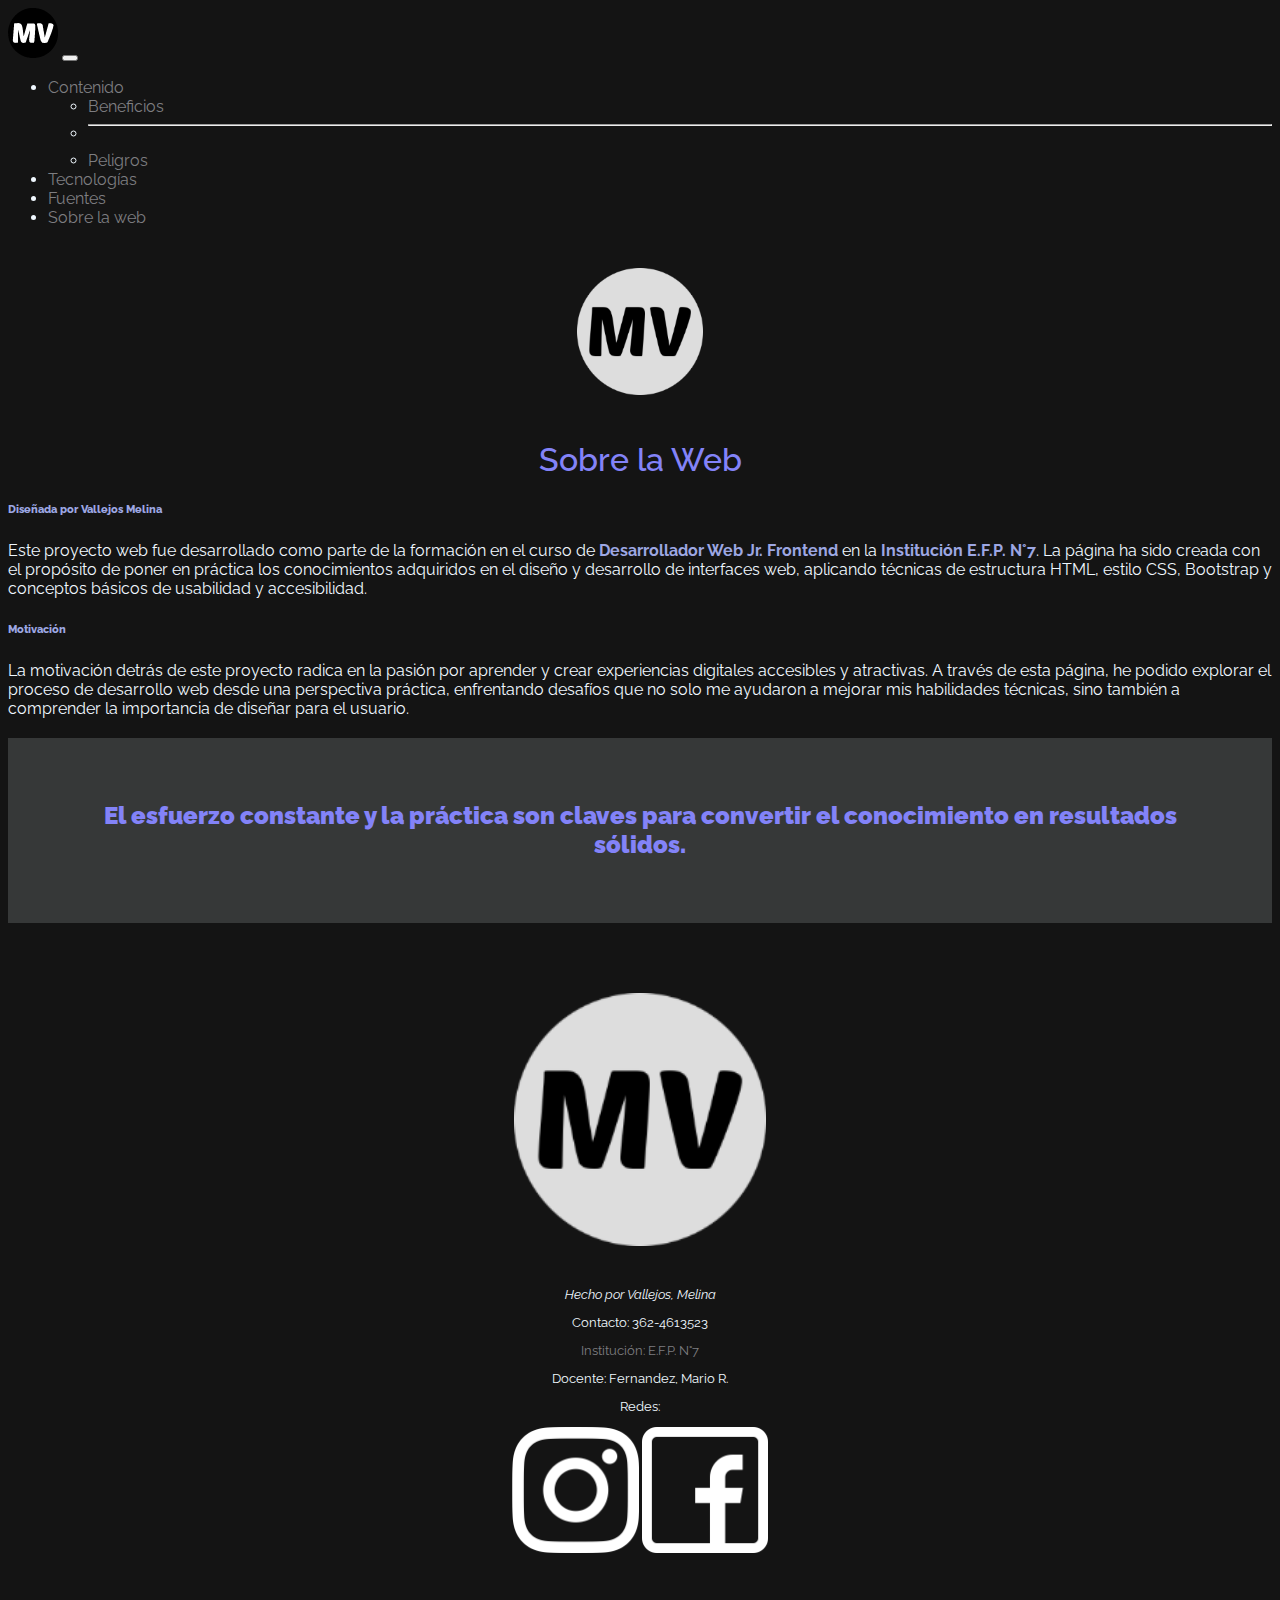
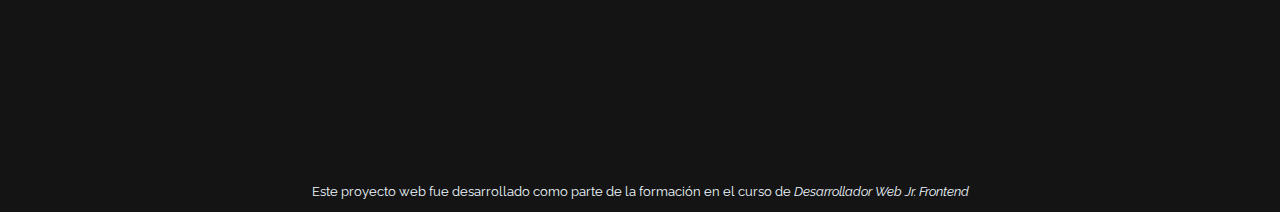
<file: 5.html>
<!doctype html>
<html lang="es-ar">
    <head>
        <title>Internet: Beneficios y Peligros</title>
        <link rel="shortcut icon" href="./img/icono.ico" type="image/x-icon" sizes="16x16">
        <meta charset="utf-8" />
        <meta name="viewport" content="width=device-width, initial-scale=1, shrink-to-fit=no" />
    
        <link href="https://cdn.jsdelivr.net/npm/bootstrap@5.3.2/dist/css/bootstrap.min.css" rel="stylesheet"
            integrity="sha384-T3c6CoIi6uLrA9TneNEoa7RxnatzjcDSCmG1MXxSR1GAsXEV/Dwwykc2MPK8M2HN" crossorigin="anonymous" />
        <link rel="stylesheet" href="estilo1.css">
        <link rel="preconnect" href="https://fonts.googleapis.com">
        <link rel="preconnect" href="https://fonts.gstatic.com" crossorigin>
        <link href="https://fonts.googleapis.com/css2?family=Raleway:ital,wght@0,100..900;1,100..900&display=swap"
            rel="stylesheet">
    </head>

<body>
    <header>
        <div>
            <nav class="navbar navbar-expand-lg bg-body-tertiary">
                <div class="container container-fluid">
                    <a class="navbar-brand" href="./index.html">
                        <img src="img/logobarra.png" alt="Bootstrap" class="img-fluid logobarra">
                    </a>
                    <button class="navbar-toggler" type="button" data-bs-toggle="collapse"
                        data-bs-target="#navbarSupportedContent" aria-controls="navbarSupportedContent"
                        aria-expanded="false" aria-label="Toggle navigation">
                        <span class="navbar-toggler-icon"></span>
                    </button>
                    <div class="collapse navbar-collapse" id="navbarSupportedContent">
                        <ul class="navbar-nav me-auto mb-2 mb-lg-0">
                            <li class="nav-item dropdown">
                                <a class="nav-link dropdown-toggle" href="./1.html" role="button"
                                    data-bs-toggle="dropdown" aria-expanded="false">
                                    Contenido
                                </a>
                                <ul class="dropdown-menu">
                                    <li><a class="dropdown-item" href="./2.html">Beneficios</a></li>
                                    <li>
                                        <hr class="dropdown-divider">
                                    </li>
                                    <li><a class="dropdown-item" href="./3.html">Peligros</a></li>
                                </ul>
                            </li>
                            <li class="nav-item">
                                <a class="nav-link" href="./4.html">Tecnologías</a>
                            </li>
                            <li class="nav-item">
                                <a class="nav-link" href="./6.html">Fuentes</a>
                            </li>
                            <li class="nav-item">
                                <a class="nav-link" href="./5.html">Sobre la web</a>
                            </li>
                        </ul>

                    </div>
                </div>
            </nav>
        </div>
    </header>
    <main>

        <div class="container">
            <div style="display: flex; justify-content: center; align-items: center;">
            <img src="img/iconoblanco.png" alt="Logo" style="margin: 2%; width: 10%;">
            </div>
           
            <h1 class="subtitles2" style="text-align: center;">Sobre la Web</h1>
            <h6>Diseñada por Vallejos Melina</h6>
            <p>
                Este proyecto web fue desarrollado como parte de la formación en el curso de <b>Desarrollador Web Jr.
                    Frontend</b>
                en la <b>Institución E.F.P. N°7</b>. La página ha sido creada con el propósito de poner en práctica los
                conocimientos adquiridos
                en el diseño y desarrollo de interfaces web, aplicando técnicas de estructura HTML, estilo CSS, Bootstrap y
                conceptos básicos de usabilidad y accesibilidad.
            </p>
            <h6>Motivación</h6>
            <p>La motivación detrás de este proyecto radica en la pasión por aprender y crear experiencias digitales
                accesibles y atractivas.
                A través de esta página, he podido explorar el proceso de desarrollo web desde una perspectiva práctica,
                enfrentando desafíos que
                no solo me ayudaron a mejorar mis habilidades técnicas, sino también a comprender la importancia de
                diseñar para el usuario. </p>
            
        </div>




        <div class="containercolor1">
            <div class="container ">
                <h2 class="phrases2 text-center">El esfuerzo constante y la práctica son claves para convertir el conocimiento en resultados sólidos.</h2>
            </div>
   </div>

    </main>
    <footer class="bg-dark text-white">
        <div class="container">
                 <div class="row">
                <div class="col col-12 col-lg-2">
                </div>
                <div class="col col-12 col-lg-4 border-end text-center">
                    <a href="index.html"><abbr title="Inicio de la página"><img src="img/iconoblanco.png"
                        alt="Logo" class="img-fluid logofooter"
                        style="width: 20%;margin: 2%; justify-content: center;"></abbr></a>
                    <p><i>Hecho por Vallejos, Melina</i></p>
                    <p>Contacto: 362-4613523</p>
                                        <a href="https://www.facebook.com/escfp7/?locale=es_LA">Institución: E.F.P. N°7</a>
                                        <p>Docente: Fernandez, Mario R.</p>
                    
                </div>
                <div class="col col-12 col-lg-4">
                    <p>Redes:</p>
                    <a href="https://www.instagram.com/melid_vallejos/" class="text-white me-2">
                        <img src="./img/instagram.png" alt="logoInstagram" class="img-fluid redes" target="_blank">
                    </a>
                    <a href="https://www.facebook.com/mely.vallejos.14?locale=es_LA" class="text-white" target="_blank">
                        <img src="./img/facebook.png" alt="logoFacebook" class="img-fluid redes">
                    </a>
                    <p style="margin-top: 18%;">Este proyecto web fue desarrollado como parte de la formación en el curso de <i>Desarrollador Web Jr.
                        Frontend</i></p>
                </div>
                <div class="col col-12 col-lg-2">
                </div>
            </div>
        </div>

    </footer>
    <!-- Bootstrap JavaScript Libraries -->
    <script src="https://cdn.jsdelivr.net/npm/@popperjs/core@2.11.8/dist/umd/popper.min.js"
        integrity="sha384-I7E8VVD/ismYTF4hNIPjVp/Zjvgyol6VFvRkX/vR+Vc4jQkC+hVqc2pM8ODewa9r"
        crossorigin="anonymous"></script>

    <script src="https://cdn.jsdelivr.net/npm/bootstrap@5.3.2/dist/js/bootstrap.min.js"
        integrity="sha384-BBtl+eGJRgqQAUMxJ7pMwbEyER4l1g+O15P+16Ep7Q9Q+zqX6gSbd85u4mG4QzX+"
        crossorigin="anonymous"></script>
</body>

</html>
</file>
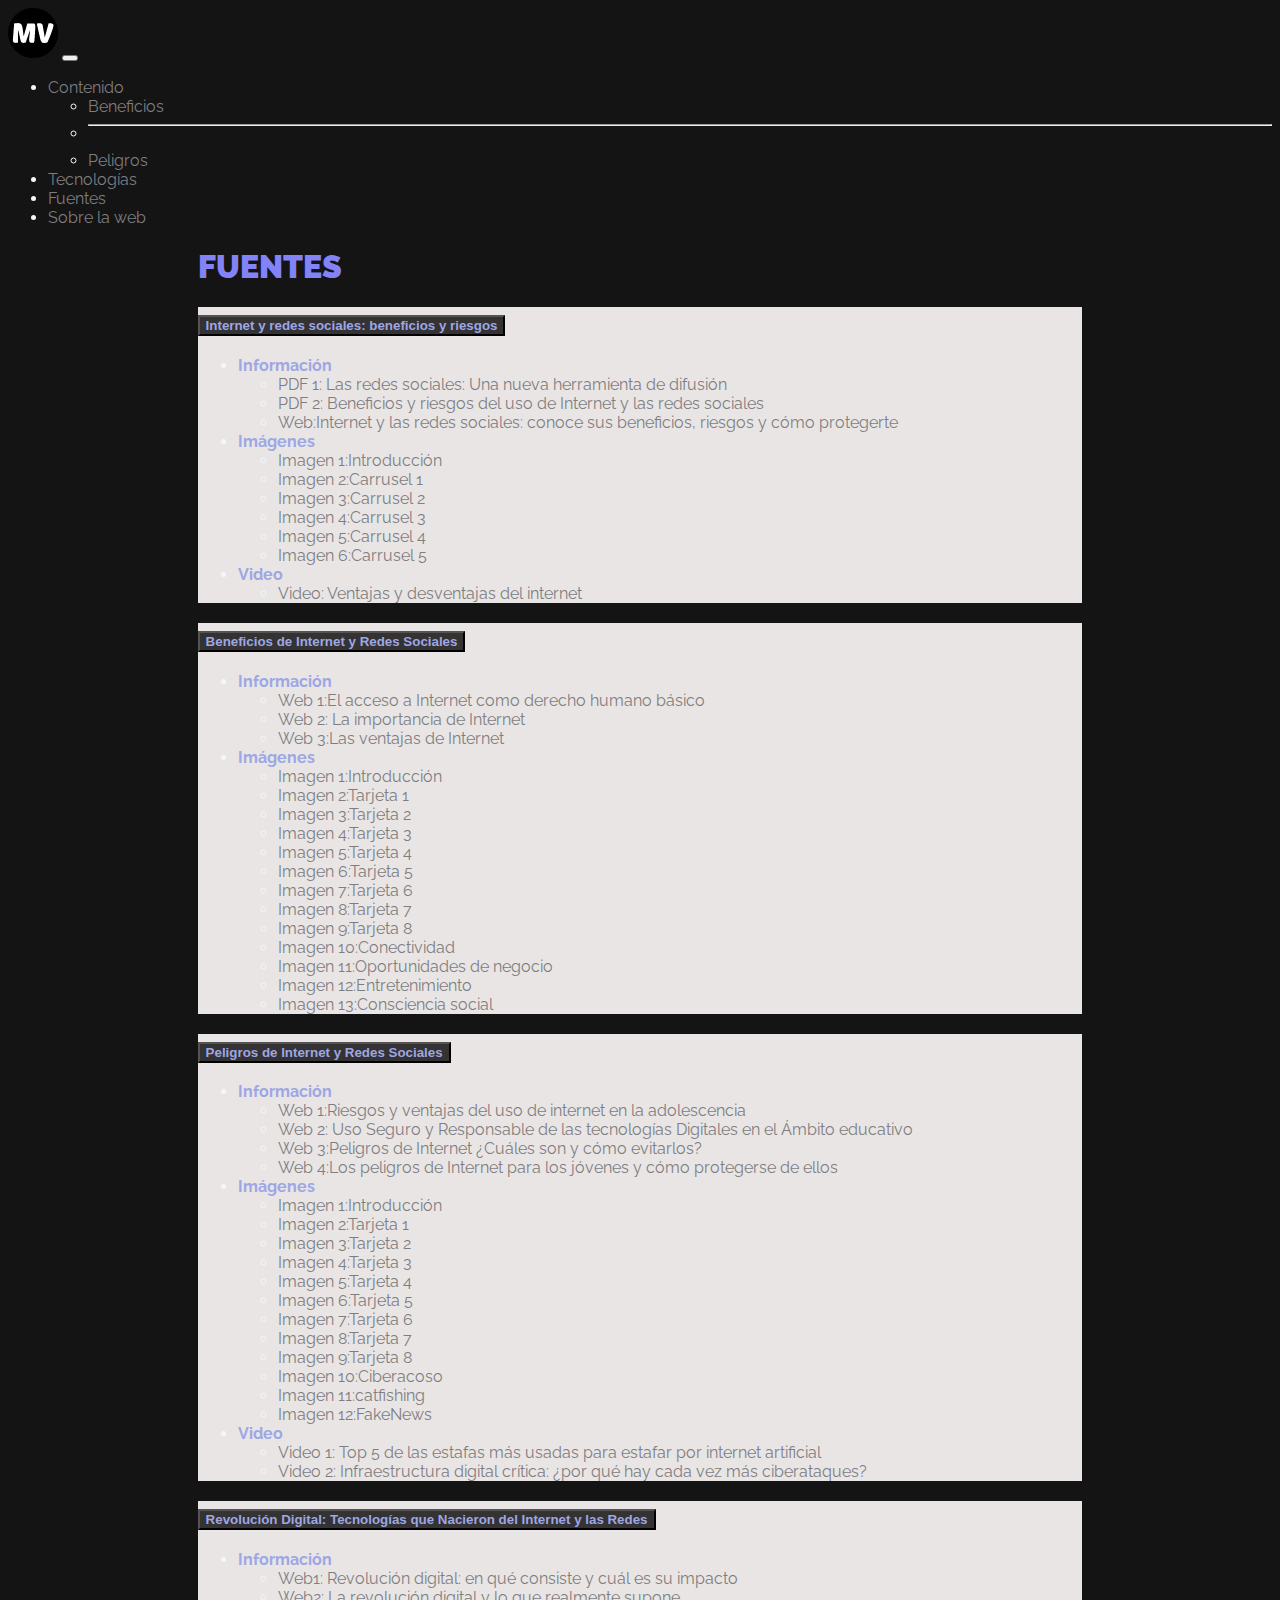
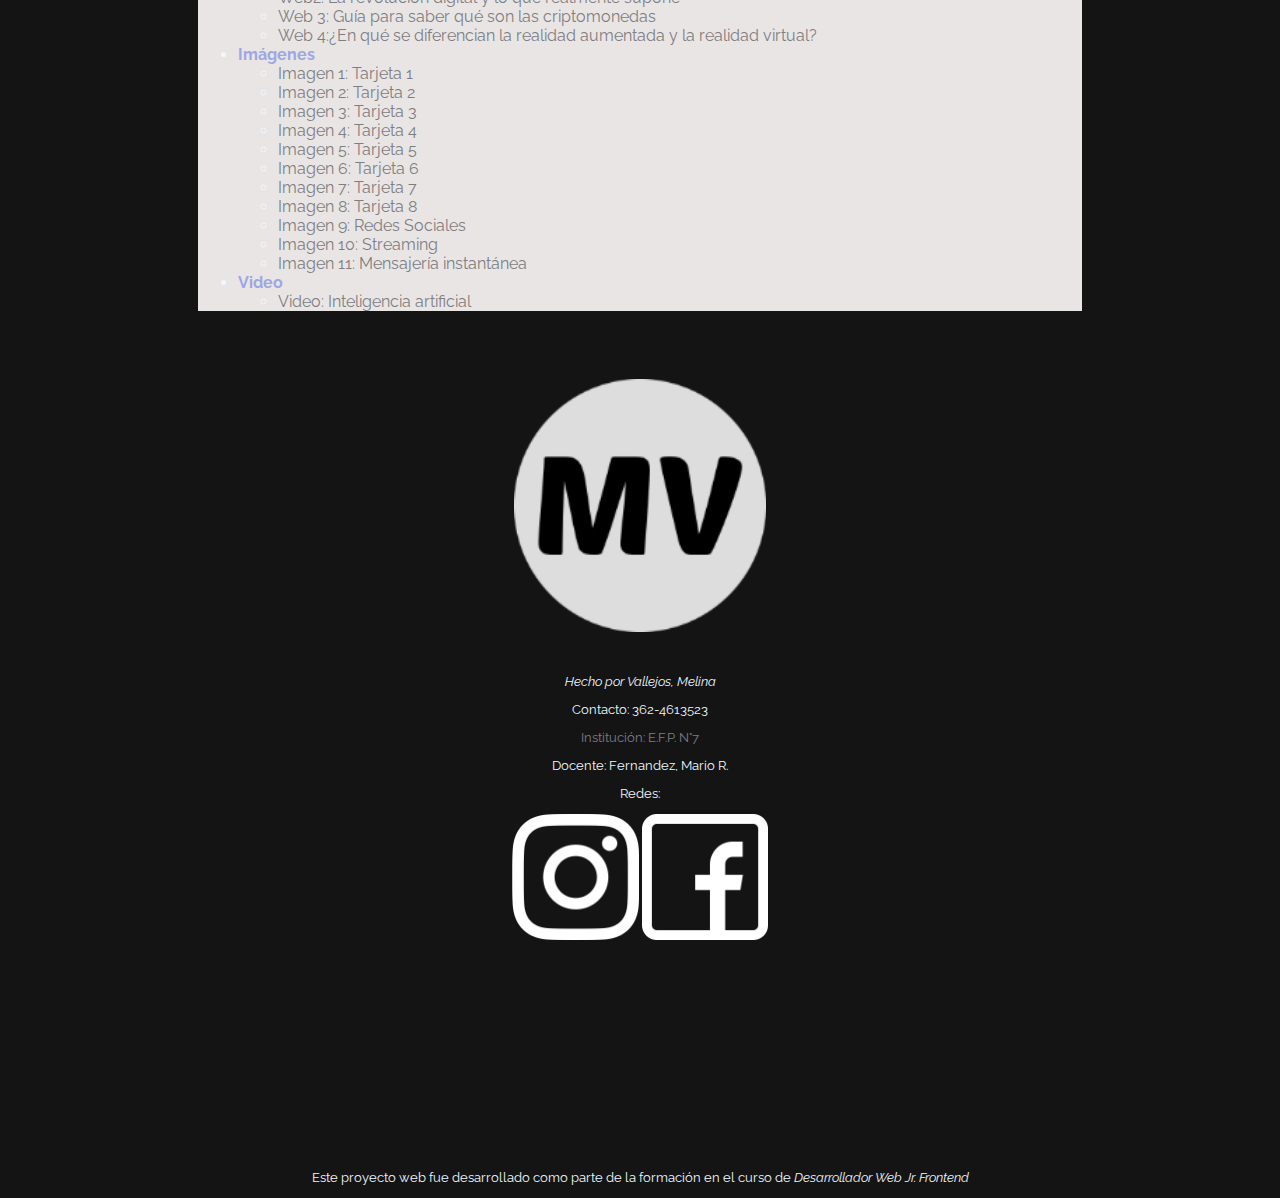
<file: 6.html>
<!doctype html>
<html lang="es-ar">

<head>
    <title>Internet: Beneficios y Peligros</title>
    <link rel="shortcut icon" href="./img/icono.ico" type="image/x-icon" sizes="16x16">
    <meta charset="utf-8" />
    <meta name="viewport" content="width=device-width, initial-scale=1, shrink-to-fit=no" />

    <link href="https://cdn.jsdelivr.net/npm/bootstrap@5.3.2/dist/css/bootstrap.min.css" rel="stylesheet"
        integrity="sha384-T3c6CoIi6uLrA9TneNEoa7RxnatzjcDSCmG1MXxSR1GAsXEV/Dwwykc2MPK8M2HN" crossorigin="anonymous" />
    <link rel="stylesheet" href="estilo1.css">
    <link rel="preconnect" href="https://fonts.googleapis.com">
    <link rel="preconnect" href="https://fonts.gstatic.com" crossorigin>
    <link href="https://fonts.googleapis.com/css2?family=Raleway:ital,wght@0,100..900;1,100..900&display=swap"
        rel="stylesheet">
</head>


<body>
    <header>
        <div>
            <nav class="navbar navbar-expand-lg bg-body-tertiary">
                <div class="container container-fluid">
                    <a class="navbar-brand" href="./index.html">
                        <img src="img/logobarra.png" alt="Bootstrap" class="img-fluid logobarra">
                    </a>
                    <button class="navbar-toggler" type="button" data-bs-toggle="collapse"
                        data-bs-target="#navbarSupportedContent" aria-controls="navbarSupportedContent"
                        aria-expanded="false" aria-label="Toggle navigation">
                        <span class="navbar-toggler-icon"></span>
                    </button>
                    <div class="collapse navbar-collapse" id="navbarSupportedContent">
                        <ul class="navbar-nav me-auto mb-2 mb-lg-0">
                            <li class="nav-item dropdown">
                                <a class="nav-link dropdown-toggle" href="./1.html" role="button"
                                    data-bs-toggle="dropdown" aria-expanded="false">
                                    Contenido
                                </a>
                                <ul class="dropdown-menu">
                                    <li><a class="dropdown-item" href="./2.html">Beneficios</a></li>
                                    <li>
                                        <hr class="dropdown-divider">
                                    </li>
                                    <li><a class="dropdown-item" href="./3.html">Peligros</a></li>
                                </ul>
                            </li>
                            <li class="nav-item">
                                <a class="nav-link" href="./4.html">Tecnologías</a>
                            </li>
                            <li class="nav-item">
                                <a class="nav-link" href="./6.html">Fuentes</a>
                            </li>
                            <li class="nav-item">
                                <a class="nav-link" href="./5.html">Sobre la web</a>
                            </li>
                        </ul>

                    </div>
                </div>
            </nav>
        </div>
    </header>
    <main>

        <div class="body2">
            <div class="container">
                <h1><span class="titles">Fuentes</span> </h1>


                <div class="accordion" id="accordionExample">
                    <div class="accordion-item">
                        <h2 class="accordion-header">
                            <button class="accordion-button collapsed" type="button" data-bs-toggle="collapse"
                                data-bs-target="#collapseOne" aria-expanded="false" aria-controls="collapseOne">
                                <b>Internet y redes sociales: beneficios y riesgos</b>
                            </button>
                        </h2>
                        <div id="collapseOne" class="accordion-collapse collapse show"
                            data-bs-parent="#accordionExample">
                            <div class="accordion-body">
                                <ul>
                                    <li><b>Información</b>
                                        <ul>
                                            <li><a href="https://www.redalyc.org/pdf/729/72923962008.pdf"
                                                    target="_blank">PDF 1: Las
                                                    redes sociales:
                                                    Una nueva herramienta de difusión</a></li>
                                            <li><a href="https://www.ontsi.es/es/publicaciones/beneficios-riesgos-uso-internet-rrss-2022"
                                                    target="_blank">PDF
                                                    2: Beneficios y riesgos del uso de Internet y las redes sociales</a>
                                            </li>
                                            <li><a href=" https://www.juancmejia.com/marketing-digital/internet-y-las-redes-sociales-conoce-sus-beneficios-riesgos-y-como-protegerte/"
                                                    target="_blank">Web:Internet
                                                    y las redes sociales: conoce sus beneficios, riesgos y cómo
                                                    protegerte</a></li>
                                        </ul>
                                    </li>
                                    <li><b>Imágenes</b>
                                        <ul>
                                            <li><a href="
                                                https://img.europapress.es/fotoweb/fotonoticia_20240131083448_690.jpg
                                                " target="_blank">Imagen 1:Introducción</a></li>
                                            <li><a href="https://okdiario.com/img/bebes/2016/02/internet-3.jpg"
                                                    target="_blank">Imagen 2:Carrusel 1</a></li>
                                            <li><a href="https://encrypted-tbn0.gstatic.com/images?q=tbn:ANd9GcTQDGwoW-5tqUudjIQBeVZzpichN8x8sqoyWT9w7ay7mBM_OnKKpYB_yDRLlr9azYRQ5YU&usqp=CAU"
                                                    target="_blank">Imagen 3:Carrusel 2</a></li>
                                            <li><a href="https://encrypted-tbn0.gstatic.com/images?q=tbn:ANd9GcTBHuQHiE6GgBwL2Hh3hiorYQu4E-N1p2tnxw&s"
                                                    target="_blank">Imagen 4:Carrusel 3</a></li>
                                            <li><a href="https://encrypted-tbn0.gstatic.com/images?q=tbn:ANd9GcTyyUTBe0vZyzktlaRJHUz3JpDa-SCIHsoKo_J0STCVHFE0SeBJirIt1dMdqLT7zCpum5s&usqp=CAU"
                                                    target="_blank">Imagen 5:Carrusel 4</a></li>
                                            <li><a href="https://noticiassalamanca.com/wp-content/uploads/2023/01/fake-news-g0d151569c_640.jpg
                                                " target="_blank">Imagen 6:Carrusel 5</a></li>
                                        </ul>
                                    </li>
                                    <li><b>Video</b>
                                        <ul>
                                            <li><a href="https://youtu.be/JGQA_btxUyw?si=q753AjCNqk8Ivm41"
                                                    target="_blank">Video:
                                                    Ventajas y
                                                    desventajas del internet</a></li>
                                        </ul>
                                    </li>

                                </ul>
                            </div>
                        </div>
                    </div>
                    <div class="accordion-item">
                        <h2 class="accordion-header">
                            <button class="accordion-button collapsed" type="button" data-bs-toggle="collapse"
                                data-bs-target="#collapseTwo" aria-expanded="false" aria-controls="collapseTwo">
                                <b>Beneficios de Internet y Redes Sociales</b>
                            </button>
                        </h2>
                        <div id="collapseTwo" class="accordion-collapse collapse" data-bs-parent="#accordionExample">
                            <div class="accordion-body">
                                <ul>
                                    <li><b>Información</b>
                                        <ul>
                                            <li><a href="https://www.enacom.gob.ar/institucional/el-acceso-a-internet-como-derecho-humano-basico_n3205f"
                                                    target="_blank">Web
                                                    1:El acceso a Internet como derecho humano básico</a></li>
                                            <li><a href="https://www.clarin.com/opinion/importancia-internet_0_B1Y-nAgJL2x.html?gad_source=2&gclid=Cj0KCQjw4Oe4BhCcARIsADQ0cskGsw2ciA2DFv5Z6N5sVWOkR30Oc7OI3Kz1jmEthqjfeppJio1vRv0aAgcqEALw_wcB"
                                                    target="_blank">Web
                                                    2: La importancia de Internet</a></li>
                                            <li><a href="https://www.lanacion.com.ar/opinion/las-ventajas-de-internet-nid8741/?gad_source=1&gclid=CjwKCAjwg-24BhB_EiwA1ZOx8rllKzdP2HHxUUX-bdKJ5T6GX_dHkIpZW5MPOwpvqIFkIGu4LRIxRRoCiFcQAvD_BwE"
                                                    target="_blank">Web
                                                    3:Las
                                                    ventajas de Internet</a></li>
                                        </ul>
                                    </li>
                                    <li><b>Imágenes</b>
                                        <ul>
                                            <li><a href="
                                                https://dplnews.com/wp-content/uploads/2022/06/dplnews_conecta-selva-peru_mc220622.jpg
                                                " target="_blank">Imagen 1:Introducción</a></li>
                                            <li><a href="https://encrypted-tbn0.gstatic.com/images?q=tbn:ANd9GcT0kdTZxSGOrYUEJqrfAAgx2O4NIzJCOSdy96x7AQ51Whbrq1EyjkHn7QZ_eZddLJl5rNw&usqp=CAU"
                                                    target="_blank">Imagen 2:Tarjeta 1</a></li>
                                            <li><a href="https://vocescriticas2.cdn.net.ar/i1700/vocescriticas2/images/45/05/450579_d09d89a8b8580679295713e9671d987d75055e7261261adfc923e0e5434455bd/lg.webp"
                                                    target="_blank">Imagen 3:Tarjeta 2</a></li>
                                            <li><a href="https://www.inabaweb.com/wp-content/uploads/2023/04/Definicion-de-comercio-electronico-o-ecommerce-1072x660.png"
                                                    target="_blank">Imagen 4:Tarjeta 3</a></li>
                                            <li><a href="https://img.europapress.es/fotoweb/fotonoticia_20160201071132_1200.jpg"
                                                    target="_blank">Imagen 5:Tarjeta 4</a></li>
                                            <li><a href="https://www.wradio.com.co/resizer/v2/QVXQMFMA5RCU3OU37BACTIOSXU.png?auth=e3bac648646300f8ca4b3837d0ef883e803a4ebdbb9ee0f5f1fb61ad98e4caea&width=650&height=488&quality=70&smart=true
                                                " target="_blank">Imagen 6:Tarjeta 5</a></li>
                                            <li><a href="https://encrypted-tbn0.gstatic.com/images?q=tbn:ANd9GcTP7K2Ey4Csr2O0omt3c6-veWBu4L1gz3N8wQ&s
                                                    " target="_blank">Imagen 7:Tarjeta 6</a></li>
                                            <li><a href="https://estaticos-cdn.prensaiberica.es/clip/bb34fa53-4cb3-467e-878c-54b7c05c07eb_alta-libre-aspect-ratio_default_0.jpg
                                                        " target="_blank">Imagen 8:Tarjeta 7</a></li>
                                            <li><a href="https://estaticos-cdn.prensaiberica.es/clip/bb34fa53-4cb3-467e-878c-54b7c05c07eb_alta-libre-aspect-ratio_default_0.jpg
                                                            " target="_blank">Imagen 9:Tarjeta 8</a></li>
                                            <li><a href="
                                            https://i.blogs.es/7db77a/canales-en-todo-el-mundo-whatsapp-portada/650_1200.jpeg"
                                                    target="_blank">Imagen
                                                    10:Conectividad</a></li>
                                            <li><a href="https://encrypted-tbn0.gstatic.com/images?q=tbn:ANd9GcQrFl4loUAAkHC8InUZyUqPxYvgQyRNsEx-77CD1heMM-4Sfo3w3tPTfMXmP54C5UVozoE&usqp=CAU"
                                                    target="_blank">Imagen 11:Oportunidades de negocio</a></li>
                                            <li><a href="https://www.infobae.com/resizer/v2/RIXY346OZBFBRD5ALXW4MXXC2Y.jpg?auth=05724c2de699f4a07ed035176865ac9214c4e00b5f2f4c1c73c959d26df021c7&smart=true&width=1200&height=900&quality=85"
                                                    target="_blank">Imagen 12:Entretenimiento</a></li>
                                            <li><a href="https://encrypted-tbn0.gstatic.com/images?q=tbn:ANd9GcQs2EN3q4pJuel0zNrd_bm3xhoi_k_mWc05xOIu-n5zCF1IYoOW_7ZNkvFzVHDtc-XiUBQ&usqp=CAU"
                                                    target="_blank">Imagen 13:Consciencia social</a></li>
                                        </ul>
                                    </li>

                                </ul>
                            </div>
                        </div>
                    </div>
                    <div class="accordion-item">
                        <h2 class="accordion-header">
                            <button class="accordion-button collapsed" type="button" data-bs-toggle="collapse"
                                data-bs-target="#collapseThree" aria-expanded="false" aria-controls="collapseThree">
                                <b>Peligros de Internet y Redes Sociales</b>
                            </button>
                        </h2>
                        <div id="collapseThree" class="accordion-collapse collapse" data-bs-parent="#accordionExample">
                            <div class="accordion-body">
                                <ul>
                                    <li><b>Información</b>
                                        <ul>
                                            <li><a href="https://blog.up.edu.mx/prepaup/femenil/riesgos-y-ventajas-del-uso-de-internet-en-la-adolescencia"
                                                    target="_blank">Web
                                                    1:Riesgos y ventajas del uso de internet en la adolescencia</a></li>
                                            <li><a href="https://www3.gobiernodecanarias.org/medusa/ecoescuela/seguridad/riesgos-asociados-al-uso-de-las-tecnologias/riesgos/"
                                                    target="_blank">Web
                                                    2: Uso Seguro y Responsable de las tecnologías Digitales en el
                                                    Ámbito
                                                    educativo</a>
                                            </li>
                                            <li><a href="https://protecciondatos-lopd.com/empresas/peligros-internet/"
                                                    target="_blank">Web
                                                    3:Peligros de
                                                    Internet ¿Cuáles son y cómo evitarlos?</a></li>
                                            <li><a href="https://ciudadesamigas.org/peligros-internet-jovenes/"
                                                    target="_blank">Web
                                                    4:Los peligros
                                                    de
                                                    Internet para los jóvenes y cómo protegerse de ellos</a></li>
                                        </ul>
                                    </li>
                                    <li><b>Imágenes</b>
                                        <ul>
                                            <li><a href="
                                            https://encrypted-tbn0.gstatic.com/images?q=tbn:ANd9GcR52oevD5kExjlUazt7G53KyGlpWqWsu6_UUQUA37sM5viyQCfC5Wy8vyhWHnAIGejDZrg&usqp=CAU
                                                " target="_blank">Imagen 1:Introducción</a></li>
                                            <li><a href="https://media.todojujuy.com/p/e749713c49e7ce5c88ee8c0c97bdae0a/adjuntos/227/imagenes/003/199/0003199140/ciberacoso-21.jpg"
                                                    target="_blank">Imagen 2:Tarjeta 1</a></li>
                                            <li><a href="https://encrypted-tbn0.gstatic.com/images?q=tbn:ANd9GcS7cc81ya8pAvCNjy66Km3vLCilmQofUWRlcGmxO4oZpiGYqCV6R6ROBCy3gSz-RQozNlQ&usqp=CAU"
                                                    target="_blank">Imagen 3:Tarjeta 2</a></li>
                                            <li><a href="https://encrypted-tbn0.gstatic.com/images?q=tbn:ANd9GcQlaH_LePMmKKd0d2H5MQiU3K2yuSY-pkyMuVXKOuJ4Ogy7EJ2ETrVTMV9N-JKFO--Sh_Y&usqp=CAU"
                                                    target="_blank">Imagen 4:Tarjeta 3</a></li>
                                            <li><a href="https://encrypted-tbn0.gstatic.com/images?q=tbn:ANd9GcTQDGwoW-5tqUudjIQBeVZzpichN8x8sqoyWT9w7ay7mBM_OnKKpYB_yDRLlr9azYRQ5YU&usqp=CAU"
                                                    target="_blank">Imagen 5:Tarjeta 4</a></li>
                                            <li><a href="https://www.wradio.com.co/resizer/v2/QVXQMFMA5RCU3OU37BACTIOSXU.png?auth=e3bac648646300f8ca4b3837d0ef883e803a4ebdbb9ee0f5f1fb61ad98e4caea&width=650&height=488&quality=70&smart=true
                                                " target="_blank">Imagen 6:Tarjeta 5</a></li>
                                            <li><a href="https://i0.wp.com/la-lista.com/wp-content/uploads/2023/04/excited-boy-watching-a-movie-on-computer-tablet-in-2022-12-07-22-30-46-utc.jpg?fit=1920%2C1280&ssl=1
                                                    " target="_blank">Imagen 7:Tarjeta 6</a></li>
                                            <li><a href="https://www.google.com/url?sa=i&url=https%3A%2F%2Fwww.metroecuador.com.ec%2Fnoticias%2F2024%2F07%2F13%2Fadolescentes-y-redes-sociales-una-bomba-de-tiempo-para-la-salud-mental%2F&psig=AOvVaw1aAODLgoWBBPQgeFH-7_Gm&ust=1730399548701000&source=images&cd=vfe&opi=89978449&ved=0CBQQjRxqFwoTCMimy-fetokDFQAAAAAdAAAAABAJ
                                                        " target="_blank">Imagen 8:Tarjeta 7</a></li>
                                            <li><a href="https://www.portafolio.co/files/article_new_multimedia/uploads/2021/12/13/61b6e89805256.jpeg
                                                            " target="_blank">Imagen 9:Tarjeta 8</a></li>
                                            <li><a href=" https://www.semana.com/resizer/v2/Q35XNDOAJBFOBEU2SJ2BFCLNAA.jpg?auth=c169434a61b348cd5415a0ef391e2c074a55777c008991b1c2c8dbc2aa867f8c&smart=true&quality=75&width=768&fitfill=false"
                                                    target="_blank">Imagen
                                                    10:Ciberacoso</a></li>
                                            <li><a href="
                                                https://img.lagaceta.com.ar/fotos/notas/2024/05/30/600x400_m-10-senales-estas-siendo-victima-catfish-redes-sociales-1037063-143015.webp
                                            " target="_blank">Imagen 11:catfishing</a></li>
                                            <li><a href="https://catalunyaplural.cat/wp-content/uploads/2018/08/Boye-Bel.jpg"
                                                    target="_blank">Imagen 12:FakeNews</a></li>
                                        </ul>
                                    </li>
                                    <li><b>Video</b>
                                        <ul>
                                            <li><a href="https://youtu.be/0rX0Eb8ZQF8?si=0gtOtG-RnxMX0qp7"
                                                    target="_blank">Video 1: Top
                                                    5 de las
                                                    estafas más usadas para estafar por internet
                                                    artificial</a></li>
                                            <li><a href="https://youtu.be/bUI9oeulGAU?si=QBpOXxaOr-MsT-hu"
                                                    target="_blank">Video 2:
                                                    Infraestructura
                                                    digital crítica: ¿por qué hay cada vez más ciberataques? </a></li>
                                        </ul>
                                    </li>
                                </ul>
                            </div>
                        </div>
                    </div>


                    <div class="accordion-item">
                        <h2 class="accordion-header">
                            <button class="accordion-button collapsed" type="button" data-bs-toggle="collapse"
                                data-bs-target="#collapseFour" aria-expanded="false" aria-controls="collapseFour">
                                <b>Revolución Digital: Tecnologías que Nacieron del Internet y las Redes</b>
                            </button>
                        </h2>
                        <div id="collapseFour" class="accordion-collapse collapse" data-bs-parent="#accordionExample">
                            <div class="accordion-body">
                                <ul>
                                    <li><b>Información</b>
                                        <ul>
                                            <li><a href="https://www.docusign.com/es-mx/blog/revolucion-digital"
                                                    target="_blank">Web1:
                                                    Revolución
                                                    digital: en qué consiste y cuál es su impacto</a></li>
                                            <li><a href="https://www.signaturit.com/es/blog/que-es-la-revolucion-digital/"
                                                    target="_blank">Web2:
                                                    La
                                                    revolución digital y lo que realmente supone</a></li>
                                            <li><a href="https://www.santander.com/es/stories/guia-para-saber-que-son-las-criptomonedas"
                                                    target="_blank">Web
                                                    3: Guía para saber qué son las criptomonedas</a></li>
                                            <li><a href="https://www.nationalgeographic.com.es/ciencia/que-se-diferencian-realidad-aumentada-y-realidad-virtual_21204"
                                                    target="_blank">Web
                                                    4:¿En qué se diferencian la realidad aumentada y la realidad
                                                    virtual?</a></li>
                                        </ul>
                                    </li>
                                    <li><b>Imágenes</b>
                                        <ul>
                                            <li><a href="https://humanidades.com/wp-content/uploads/2017/07/Redes-sociales-2-1-e1719940819789-800x416.jpg"
                                                    target="_blank">Imagen 1: Tarjeta 1</a></li>
                                            <li><a href="https://encrypted-tbn0.gstatic.com/images?q=tbn:ANd9GcTcfUqzk2sGEetDmTNDWz3OkeoytjxMhUU0lA&s"
                                                    target="_blank">Imagen 2: Tarjeta 2</a></li>
                                            <li><a href="https://cdn.prod.www.spiegel.de/images/78f0d452-425b-45cc-8b76-145d8c6ae4cb_w960_r1.778_fpx25.51_fpy45.jpg"
                                                    target="_blank">Imagen 3: Tarjeta 3</a>
                                            </li>
                                            <li><a href="https://encrypted-tbn0.gstatic.com/images?q=tbn:ANd9GcTq66KVoKGZNHCTWlYTQTtPR7fysF5euzqGUg&s"
                                                    target="_blank">Imagen 4: Tarjeta 4</a></li>
                                            <li><a href="https://encrypted-tbn0.gstatic.com/images?q=tbn:ANd9GcQ3hkXv0v_PQo9uaqk7px3YYQ9TTvSic1oGobzw4iBWx9Y84CQurUCKqSxjw-iUVc5AB3k&usqp=CAU"
                                                    target="_blank">Imagen 5: Tarjeta 5</a></li>
                                            <li><a href="https://blog.desafiolatam.com/wp-content/uploads/2023/06/nace-nueva-google-anuncia-lluvia-herramientas-ia-integrada-individuos-desarrolladores-empresas-2983110-1024x666.webp"
                                                    target="_blank">Imagen 6: Tarjeta 6</a></li>
                                            <li><a href="https://encrypted-tbn0.gstatic.com/images?q=tbn:ANd9GcQ46QKQJw6YlFFc732t7x8jQrqJgB5OrECtltrXwyBGNzuj3xDP4MYkjST9PUb7Xq-XtM4&usqp=CAU"
                                                    target="_blank">Imagen 7: Tarjeta 7</a></li>
                                            <li><a href="https://www.aprendemas.com/mx/blog/images/2023/10/realidad_virtual_educacion-1.jpg"
                                                    target="_blank">Imagen 8: Tarjeta 8</a></li>
                                            <li><a href="https://encrypted-tbn0.gstatic.com/images?q=tbn:ANd9GcThsy3PjlGysL50L-2OfSeJjculeC7wx9sdgQ&s"
                                                    target="_blank">Imagen 9: Redes Sociales</a></li>
                                            <li><a href="https://files.tecnoblog.net/wp-content/uploads/2019/09/disney-plus.jpg"
                                                    target="_blank">Imagen 10: Streaming</a></li>
                                            <li><a href="https://www.google.com/url?sa=i&url=https%3A%2F%2Fwww.semana.com%2Ftecnologia%2Farticulo%2Fpersonalizar-mensajes-en-whatsapp-asi-puede-escribir-con-letras-estilo-retro%2F202435%2F&psig=AOvVaw2nxBhGtgo6oAxbv-2wmXB_&ust=1730401785728000&source=images&cd=vfe&opi=89978449&ved=0CBQQjRxqFwoTCKDnwJfntokDFQAAAAAdAAAAABAE"
                                                    target="_blank">Imagen 11: Mensajería instantánea</a></li>
                                        </ul>
                                    </li>
                                    <li><b>Video</b>
                                        <ul>
                                            <li><a href="https://youtu.be/JGQA_btxUyw?si=q753AjCNqk8Ivm41"
                                                    target="_blank">Video:
                                                    Inteligencia
                                                    artificial</a></li>
                                        </ul>
                                    </li>
                                </ul>
                            </div>
                        </div>
                    </div>

                </div>
            </div>
        </div>

    </main>
    <footer class="bg-dark text-white">
        <div class="container">
                 <div class="row">
                <div class="col col-12 col-lg-2">
                </div>
                <div class="col col-12 col-lg-4 border-end text-center">
                    <a href="index.html"><abbr title="Inicio de la página"><img src="img/iconoblanco.png"
                        alt="Logo" class="img-fluid logofooter"
                        style="width: 20%;margin: 2%; justify-content: center;"></abbr></a>
                    <p><i>Hecho por Vallejos, Melina</i></p>
                    <p>Contacto: 362-4613523</p>
                                        <a href="https://www.facebook.com/escfp7/?locale=es_LA">Institución: E.F.P. N°7</a>
                                        <p>Docente: Fernandez, Mario R.</p>
                    
                </div>
                <div class="col col-12 col-lg-4">
                    <p>Redes:</p>
                    <a href="https://www.instagram.com/melid_vallejos/" class="text-white me-2">
                        <img src="./img/instagram.png" alt="logoInstagram" class="img-fluid redes" target="_blank">
                    </a>
                    <a href="https://www.facebook.com/mely.vallejos.14?locale=es_LA" class="text-white" target="_blank">
                        <img src="./img/facebook.png" alt="logoFacebook" class="img-fluid redes">
                    </a>
                    <p style="margin-top: 18%;">Este proyecto web fue desarrollado como parte de la formación en el curso de <i>Desarrollador Web Jr.
                        Frontend</i></p>
                </div>
                <div class="col col-12 col-lg-2">
                </div>
            </div>
        </div>

    </footer>
    <!-- Bootstrap JavaScript Libraries -->
    <script src="https://cdn.jsdelivr.net/npm/@popperjs/core@2.11.8/dist/umd/popper.min.js"
        integrity="sha384-I7E8VVD/ismYTF4hNIPjVp/Zjvgyol6VFvRkX/vR+Vc4jQkC+hVqc2pM8ODewa9r"
        crossorigin="anonymous"></script>

    <script src="https://cdn.jsdelivr.net/npm/bootstrap@5.3.2/dist/js/bootstrap.min.js"
        integrity="sha384-BBtl+eGJRgqQAUMxJ7pMwbEyER4l1g+O15P+16Ep7Q9Q+zqX6gSbd85u4mG4QzX+"
        crossorigin="anonymous"></script>
</body>

</html>
</file>
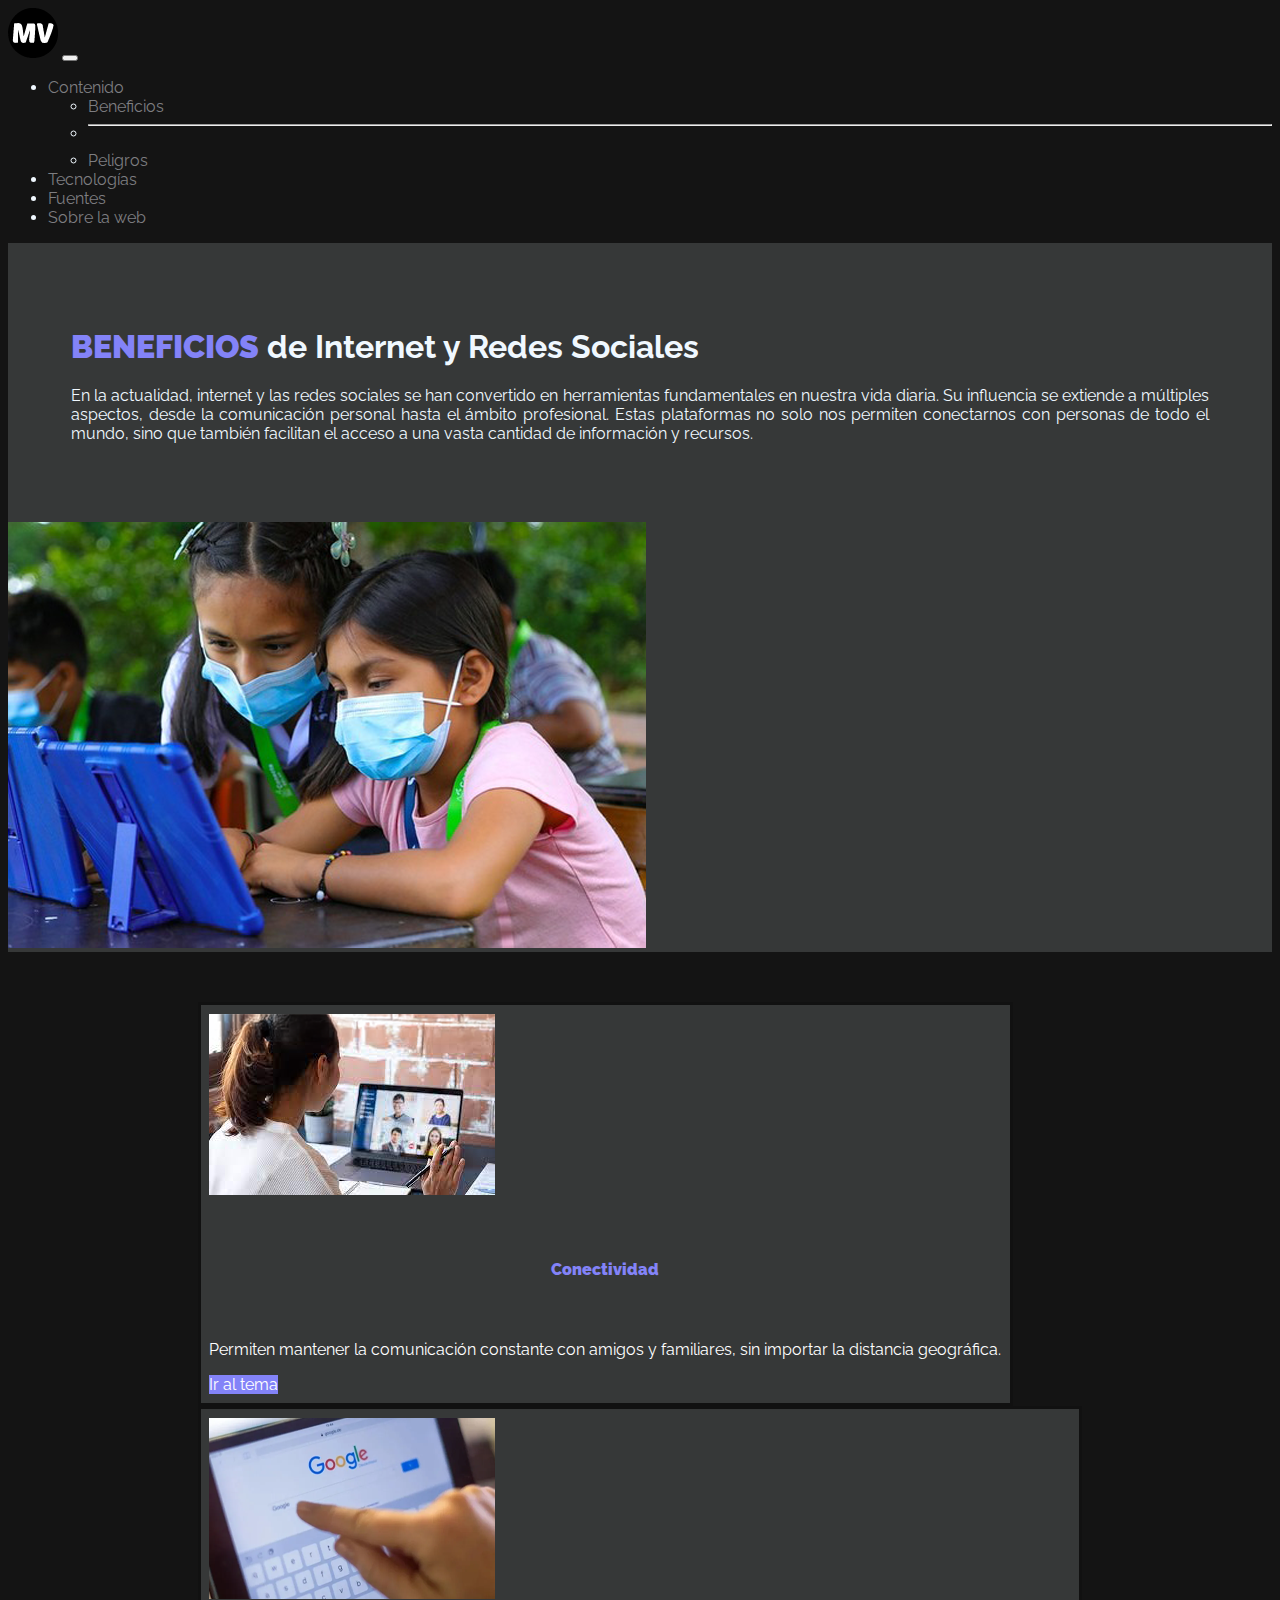
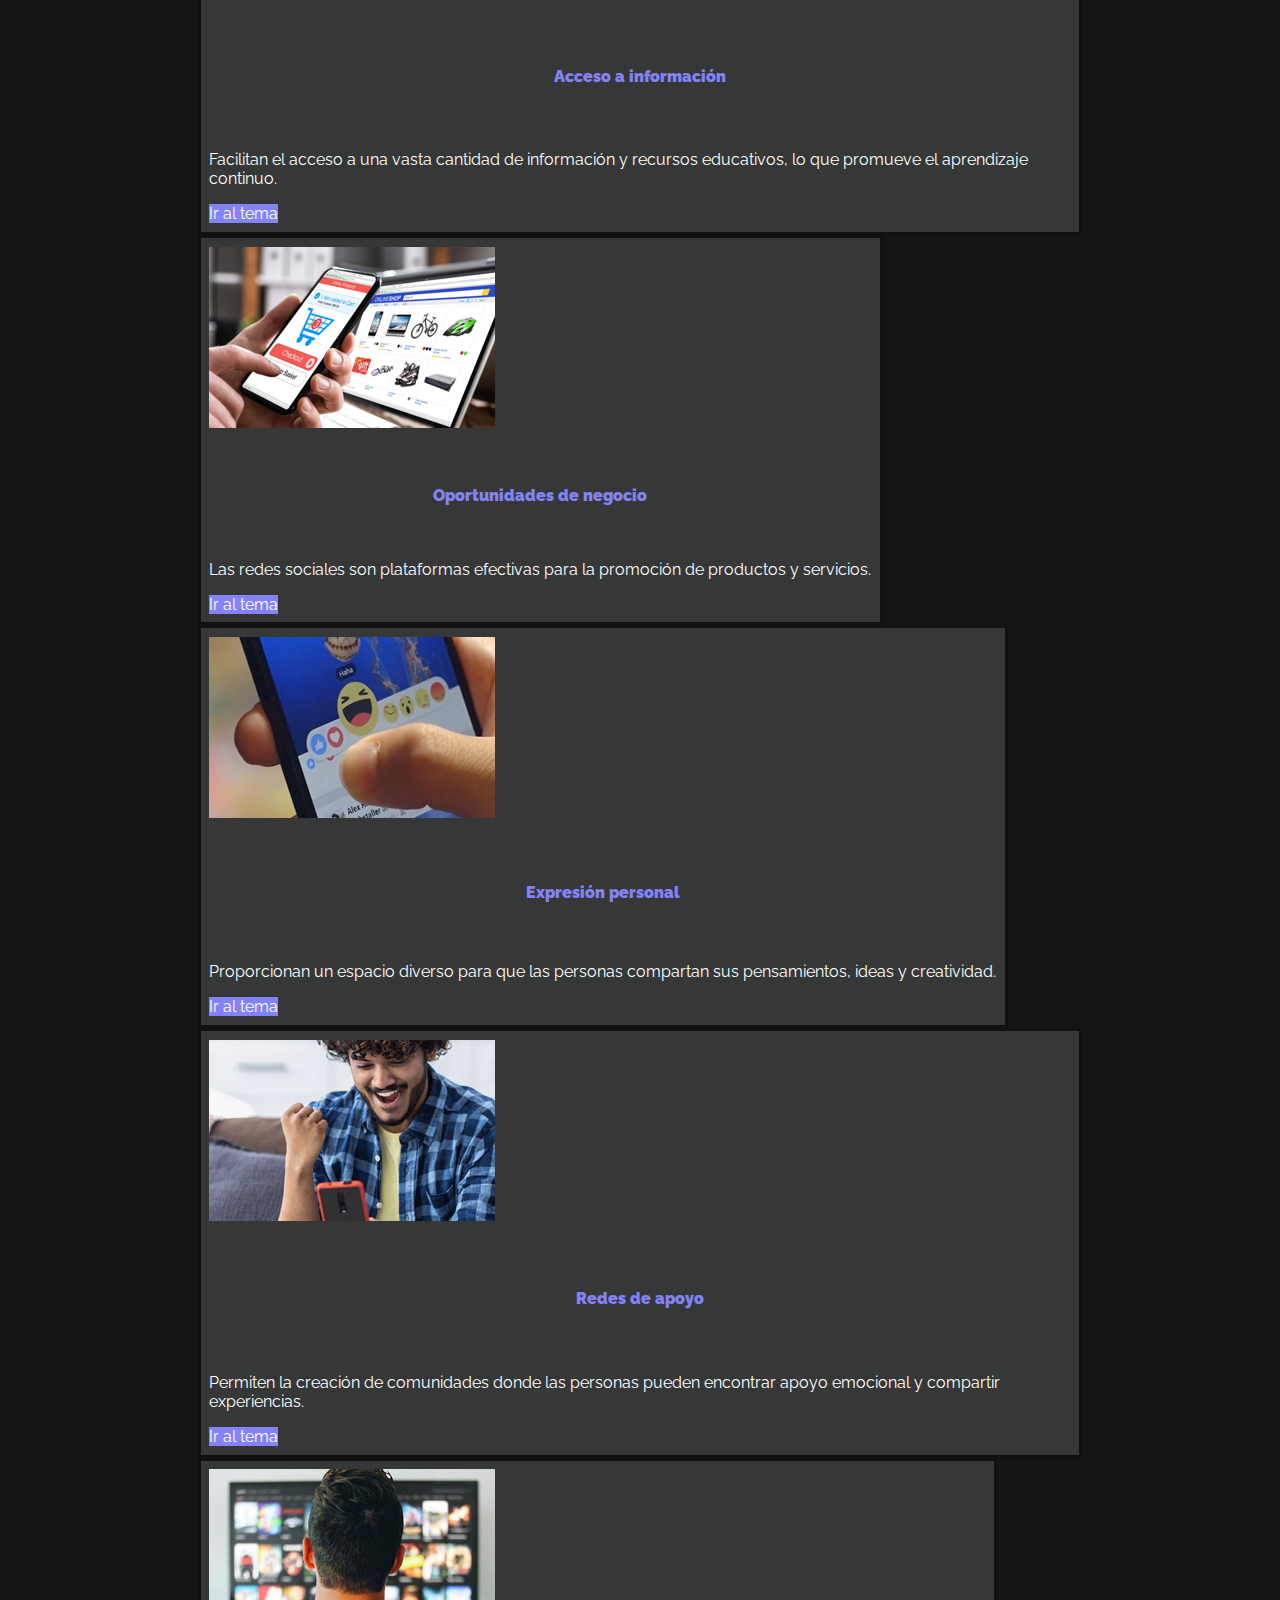
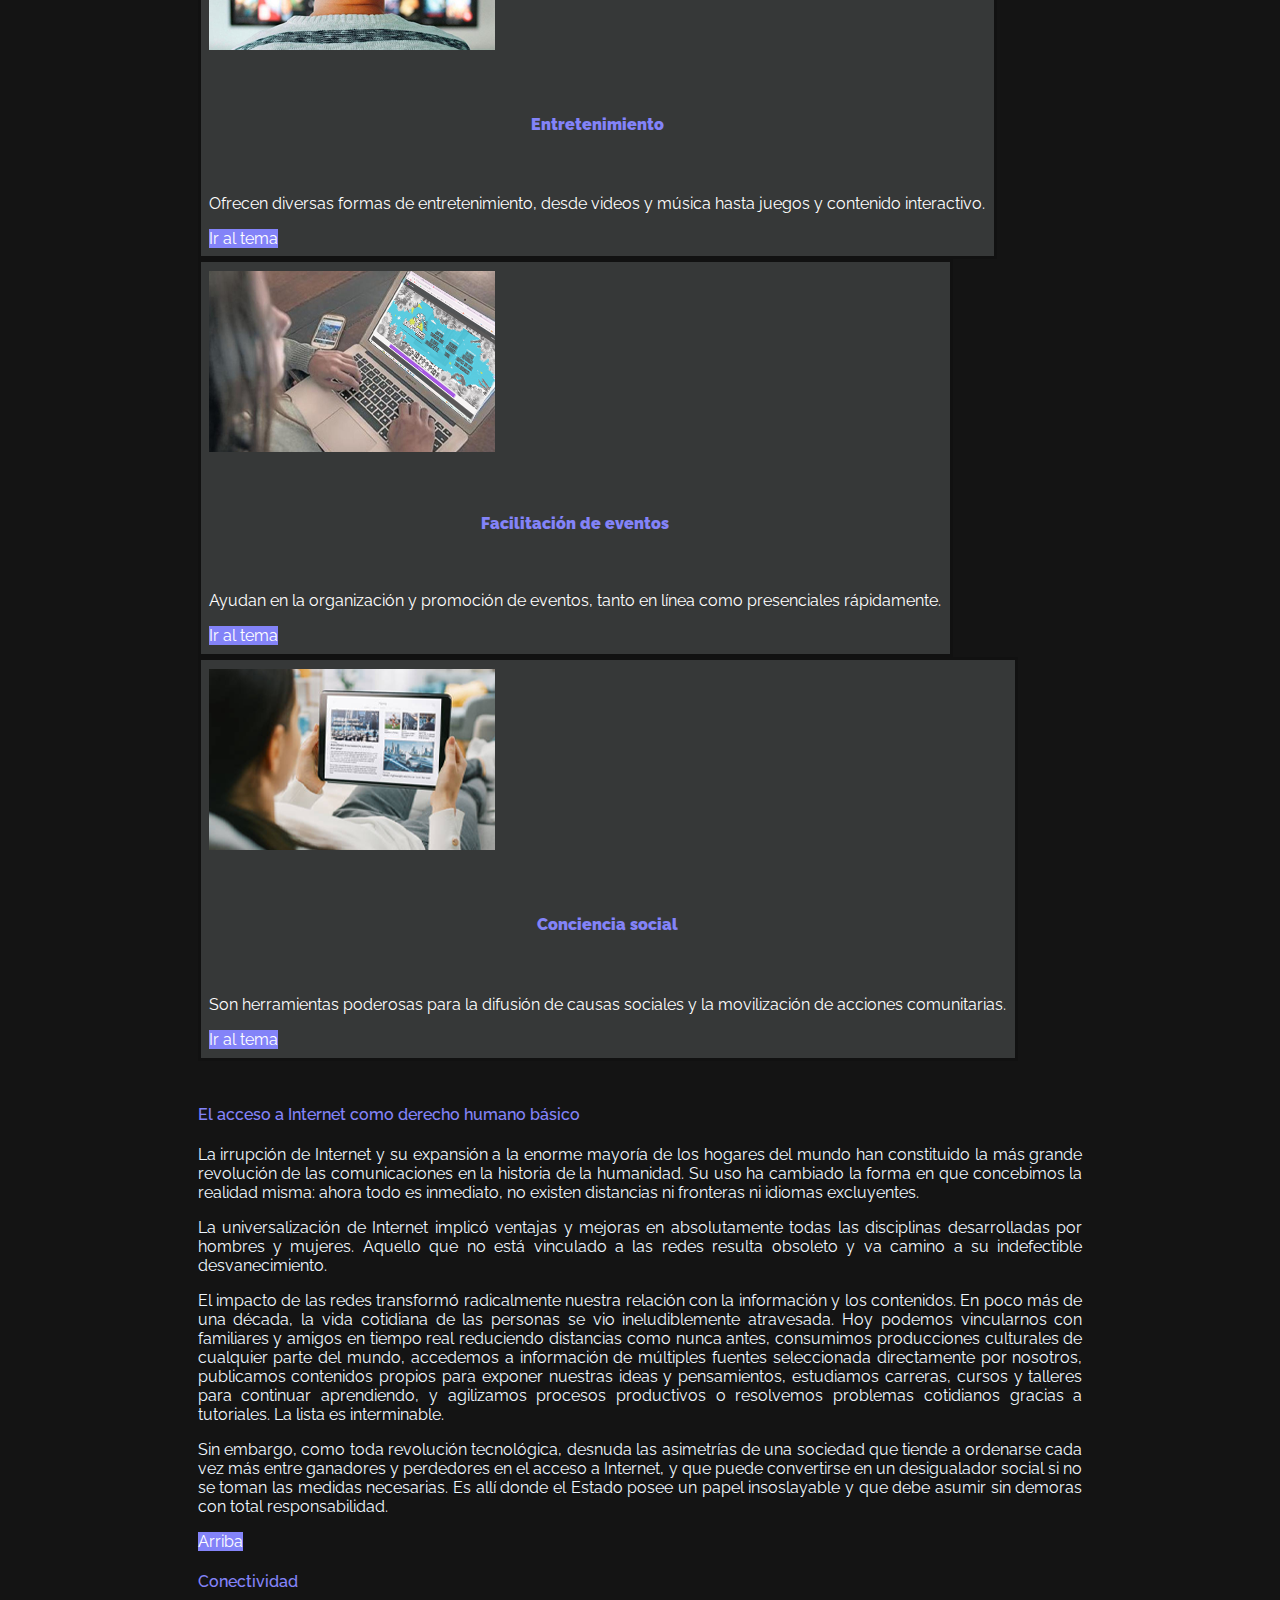
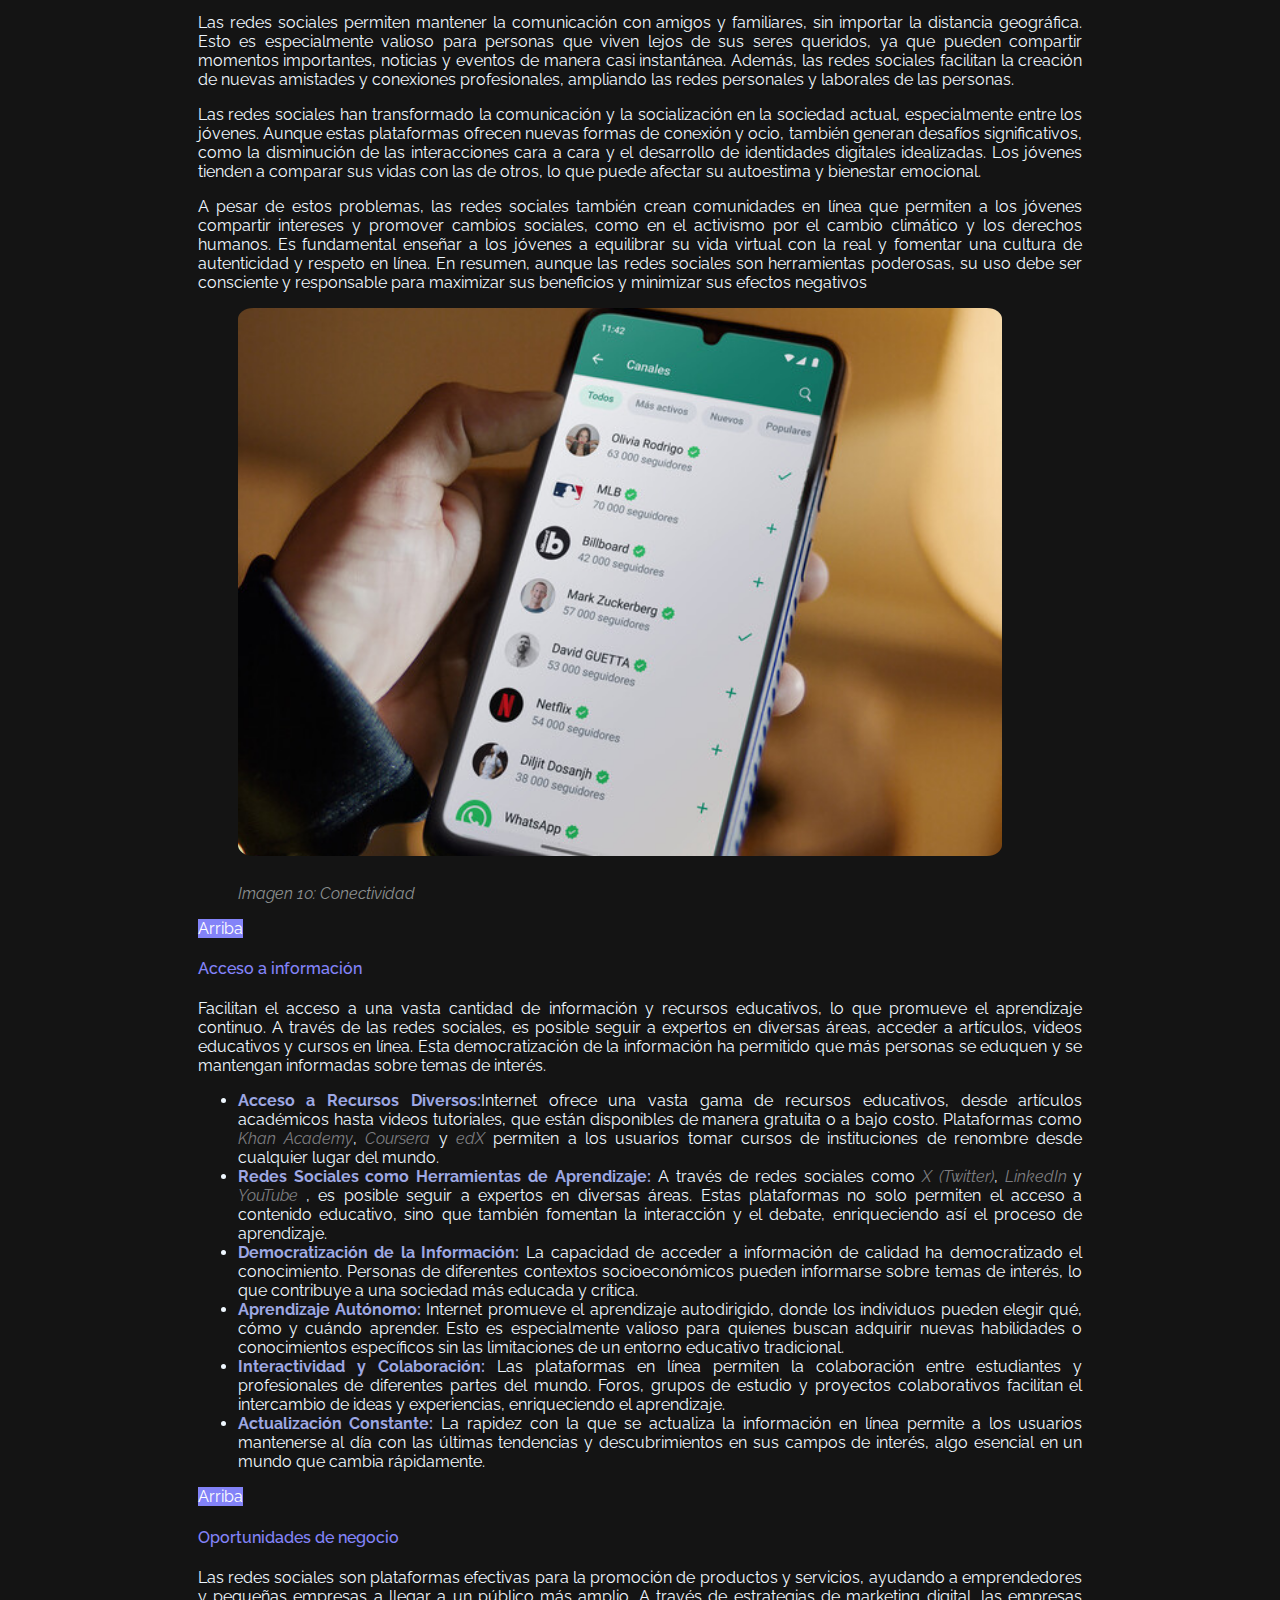
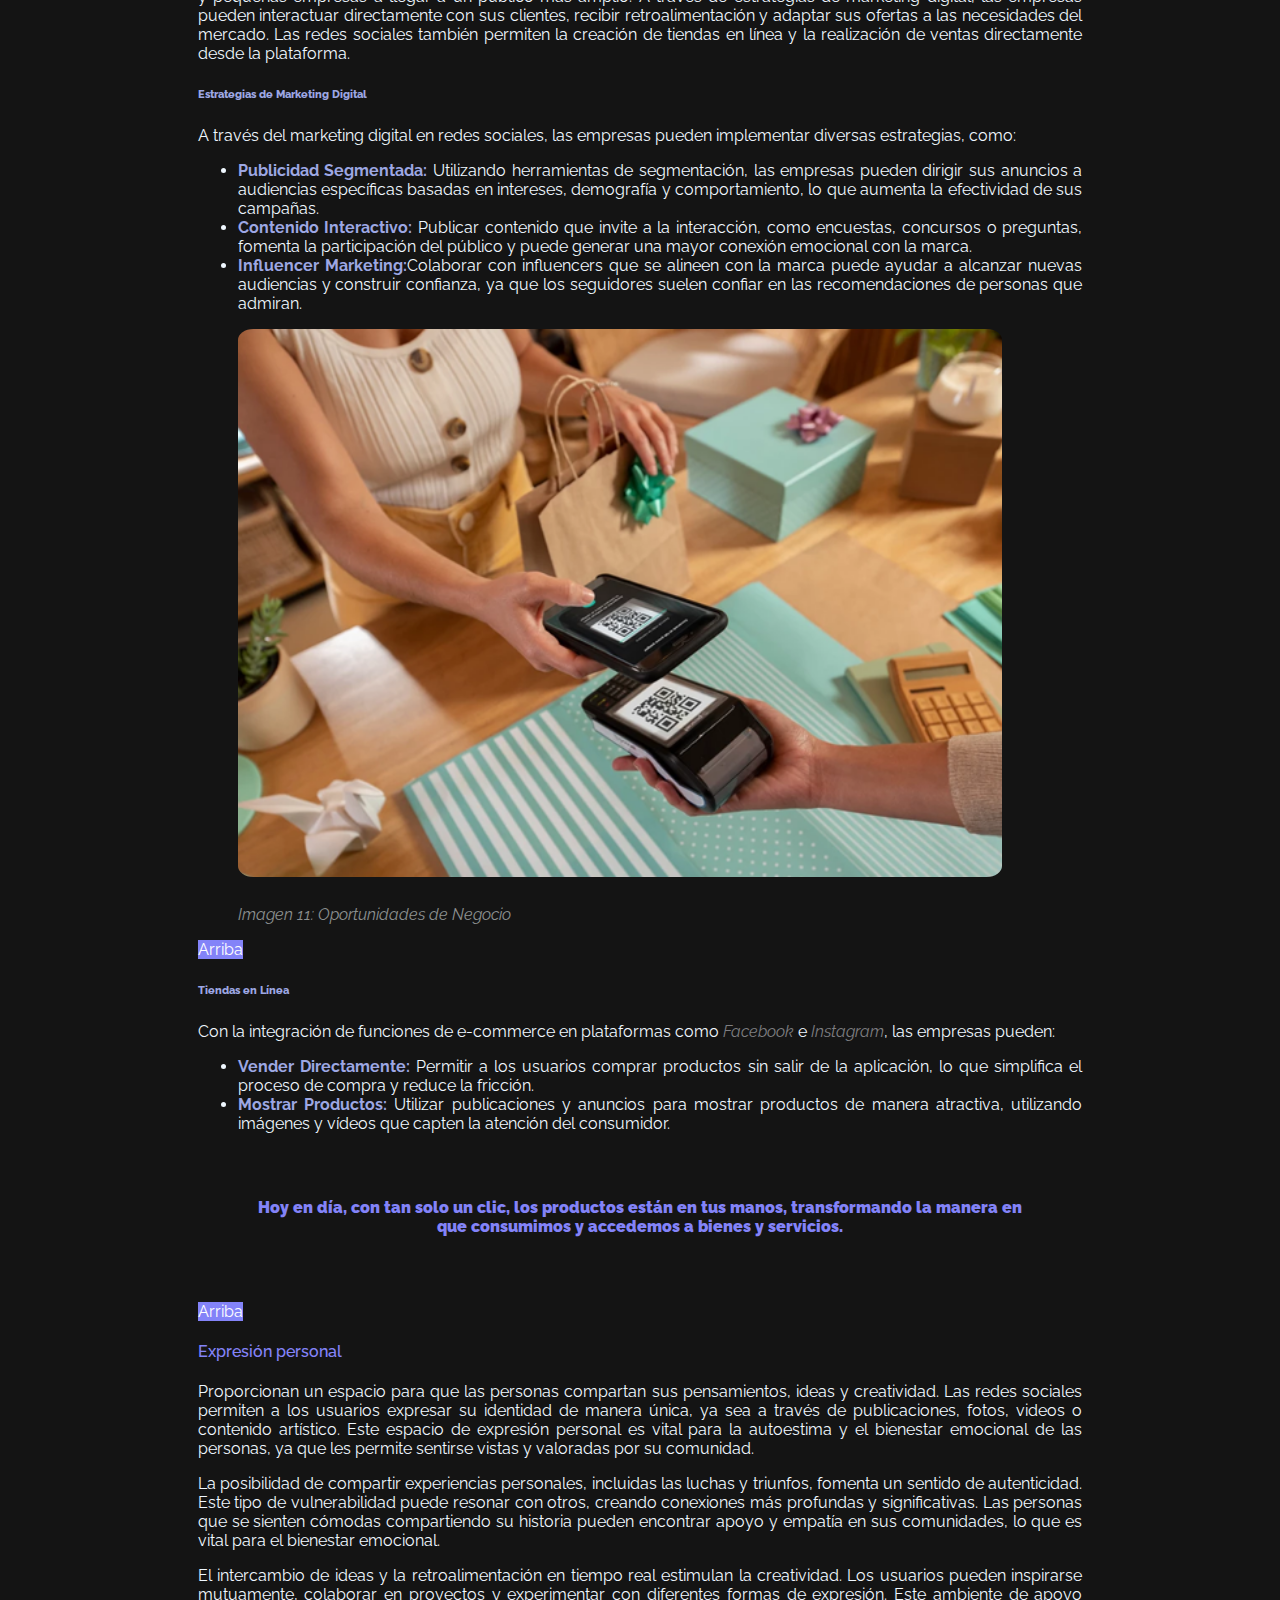
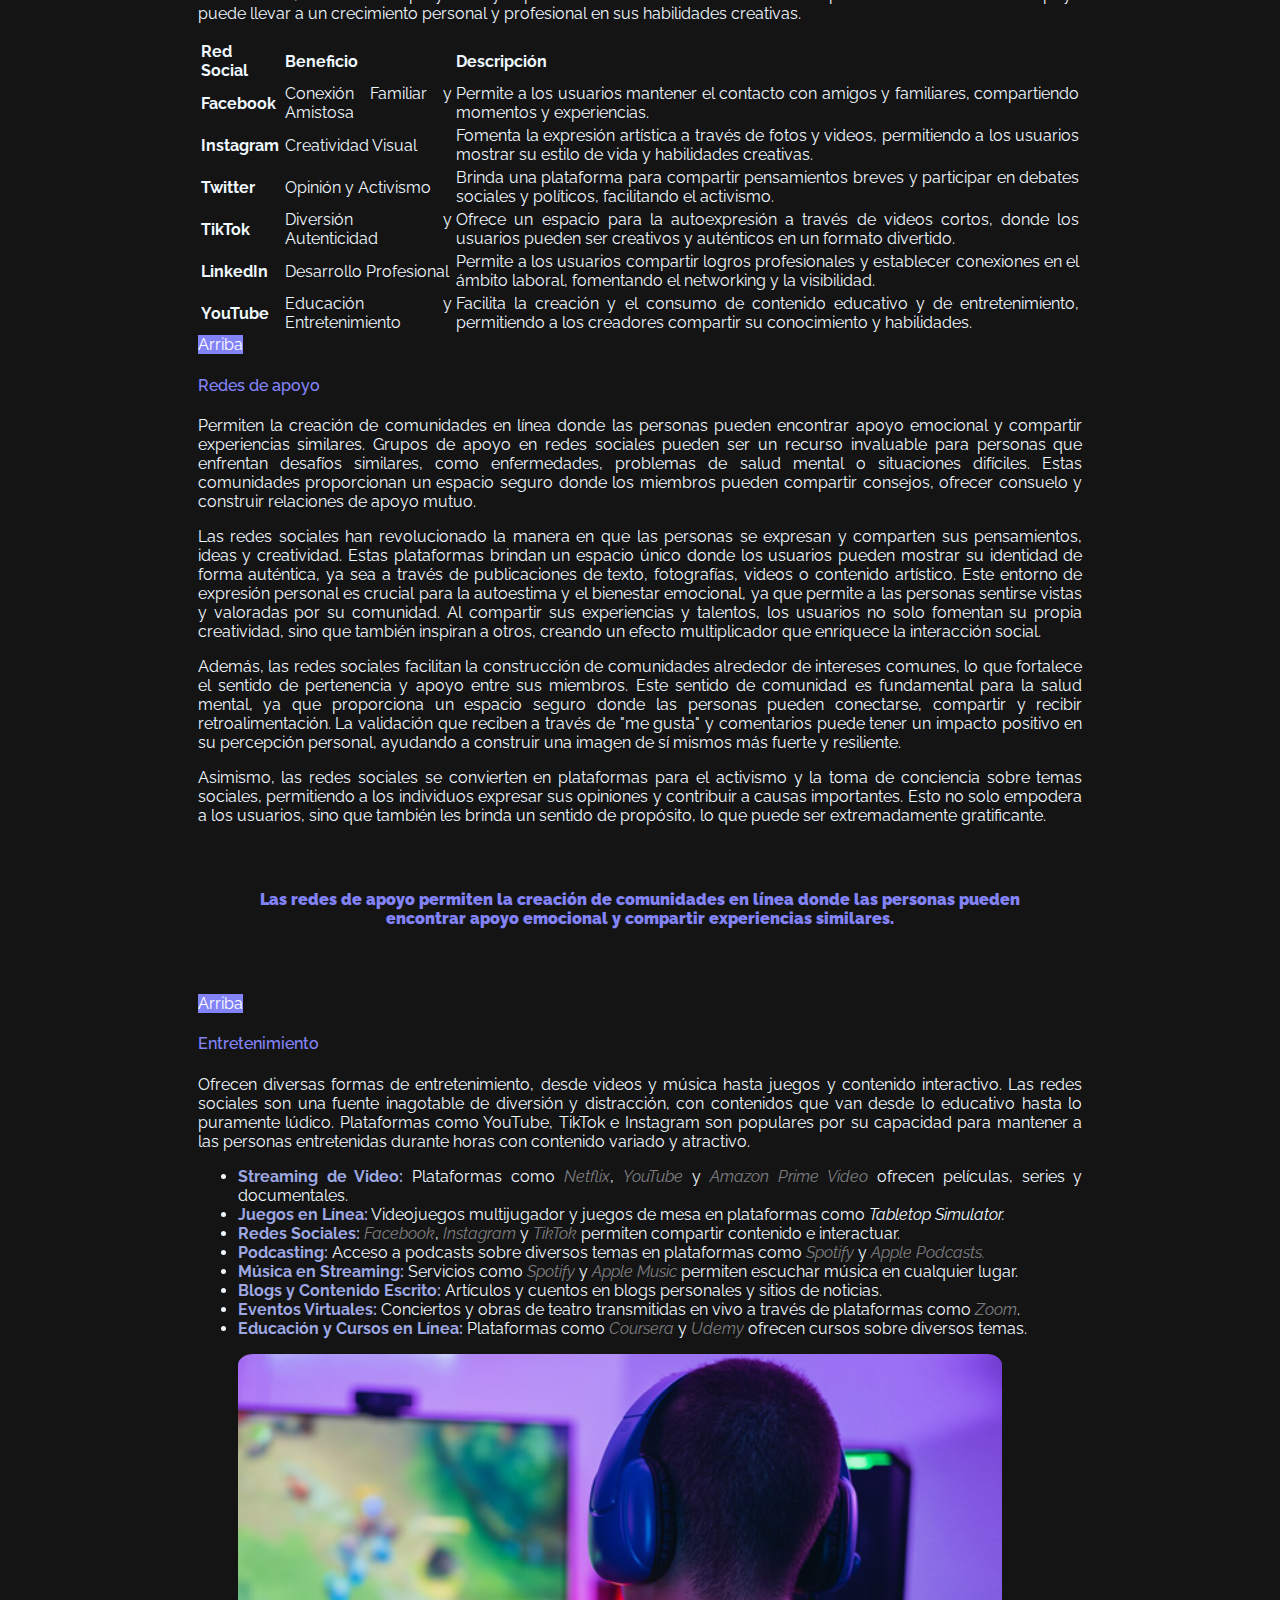
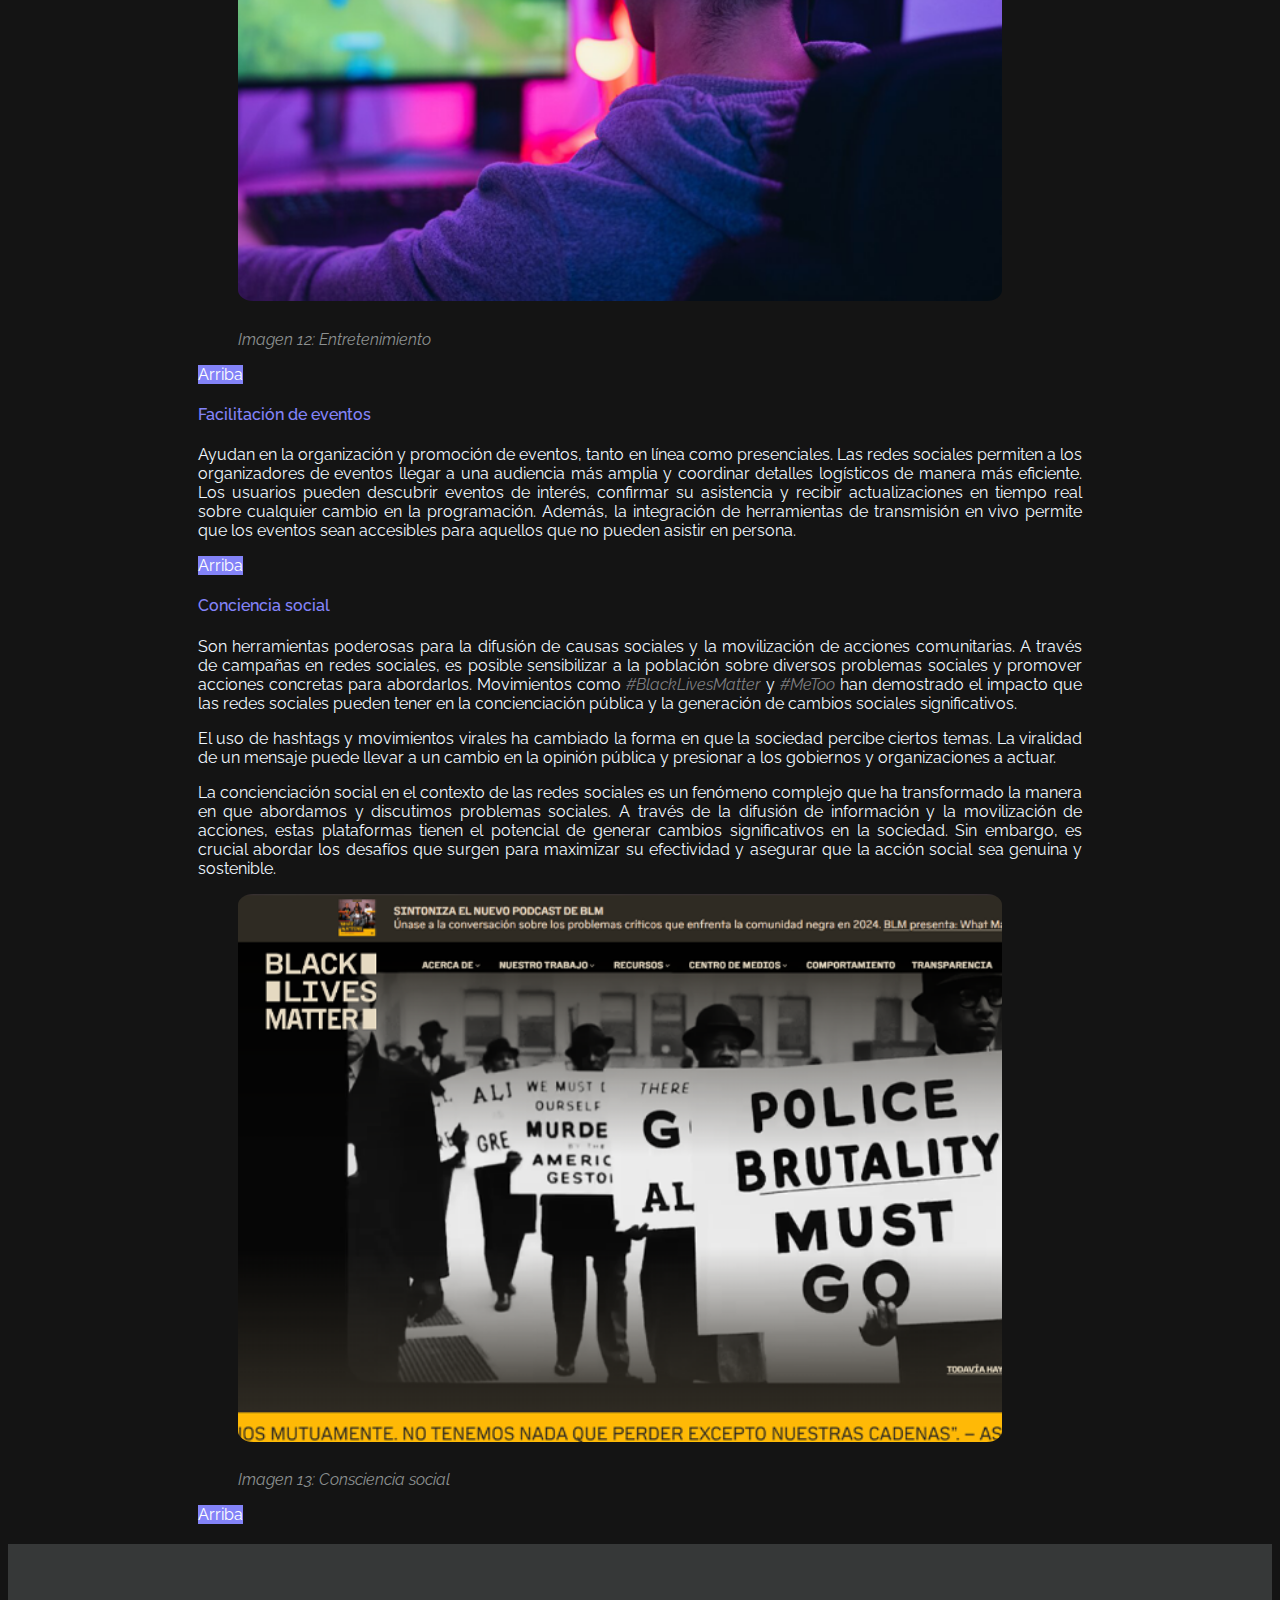
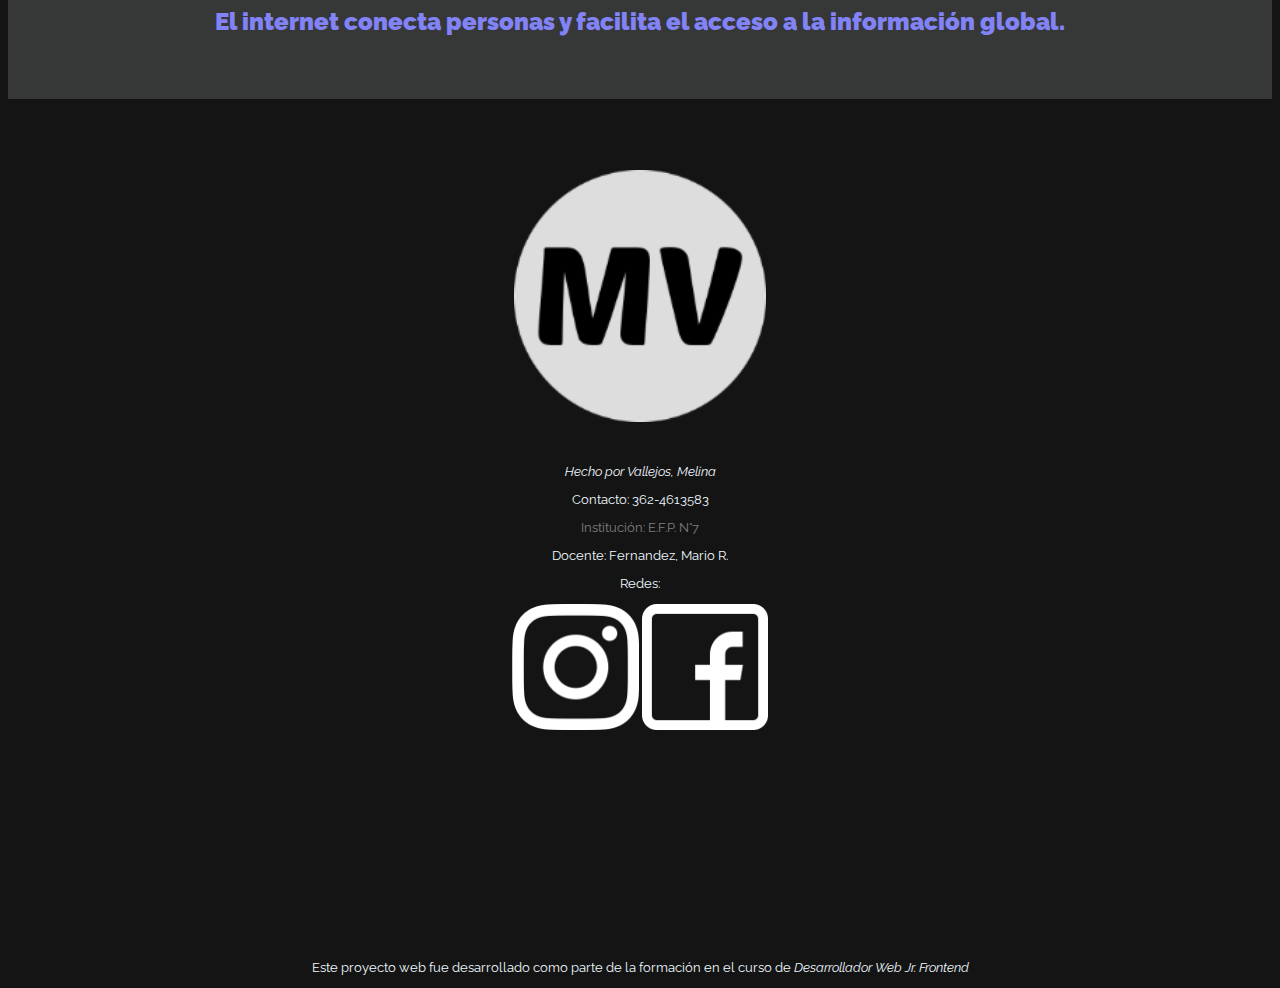
<file: BeneficiosDeInternetYRedesSociales.html>
<!doctype html>
<html lang="en">

<head>
    <title>Beneficios de Internet y Redes Sociales</title>
    <link rel="shortcut icon" href="./img/icono.ico" type="image/x-icon" sizes="16x16">
    <meta charset="utf-8" />
    <meta name="viewport" content="width=device-width, initial-scale=1, shrink-to-fit=no" />

    <link href="https://cdn.jsdelivr.net/npm/bootstrap@5.3.2/dist/css/bootstrap.min.css" rel="stylesheet"
        integrity="sha384-T3c6CoIi6uLrA9TneNEoa7RxnatzjcDSCmG1MXxSR1GAsXEV/Dwwykc2MPK8M2HN" crossorigin="anonymous" />
    <link rel="stylesheet" href="estilo1.css">
    <link rel="preconnect" href="https://fonts.googleapis.com">
    <link rel="preconnect" href="https://fonts.gstatic.com" crossorigin>
    <link href="https://fonts.googleapis.com/css2?family=Raleway:ital,wght@0,100..900;1,100..900&display=swap"
        rel="stylesheet">
</head>

<body>
    <header>
        <div>
            <nav class="navbar navbar-expand-lg bg-body-tertiary">
                <div class="container container-fluid">
                    <a class="navbar-brand" href="./index.html">
                        <img src="img/logobarra.png" alt="Bootstrap" class="img-fluid logobarra">
                    </a>
                    <button class="navbar-toggler" type="button" data-bs-toggle="collapse"
                        data-bs-target="#navbarSupportedContent" aria-controls="navbarSupportedContent"
                        aria-expanded="false" aria-label="Toggle navigation">
                        <span class="navbar-toggler-icon"></span>
                    </button>
                    <div class="collapse navbar-collapse" id="navbarSupportedContent">
                        <ul class="navbar-nav me-auto mb-2 mb-lg-0">
                            <li class="nav-item dropdown">
                                <a class="nav-link dropdown-toggle" href="./index.html" role="button"
                                    data-bs-toggle="dropdown" aria-expanded="false">
                                    Contenido
                                </a>
                                <ul class="dropdown-menu">
                                    <li><a class="dropdown-item" href="./BeneficiosDeInternetYRedesSociales.html">Beneficios</a></li>
                                    <li>
                                        <hr class="dropdown-divider">
                                    </li>
                                    <li><a class="dropdown-item" href="./PeligrosDeInternetyRedesSociales.html">Peligros</a></li>
                                </ul>
                            </li>
                            <li class="nav-item">
                                <a class="nav-link" href="./RevoluciónDigital_Tecnologías queNacieronDelInternetYLasRedes.html">Tecnologías</a>
                            </li>
                            <li class="nav-item">
                                <a class="nav-link" href="./Fuentes.html">Fuentes</a>
                            </li>
                            <li class="nav-item">
                                <a class="nav-link" href="./SobreLaWeb.html">Sobre la web</a>
                            </li>
                        </ul>

                    </div>
                </div>
            </nav>
        </div>
    </header>
    
    <main>
        <div class="introduction">
            <div class="container">
                <div class="row">
                    <div class="intro1 col col-12 col-lg-6">
                        <h1><span class="titles">Beneficios</span> de Internet y Redes Sociales</h1>
                        <p class="justifytext">En la actualidad, internet y las redes sociales se han convertido en herramientas
                            fundamentales en nuestra vida diaria. Su influencia se extiende a múltiples aspectos, desde
                            la comunicación personal hasta el ámbito profesional. Estas plataformas no solo nos permiten
                            conectarnos con personas de todo el mundo, sino que también facilitan el acceso a una vasta
                            cantidad de información y recursos.
                        </p>
                    </div>
                    <div class="col col-sm-12 col-md-12 col-xs-12 col-lg-6">
                        <img src="img/intro2.png" alt="Beneficios de internet" class="img-fluid">
                    </div>
                </div>
            </div>
        </div>
        <div class="body2">
            <div class="container">
                <div class="cards text-center">

                    <div class="card col col-12 col-lg-3">
                        <img src="./img/2tarjeta1.png" class="card-img-top" alt="Conectividad">
                        <div class="card-body">
                            <h4 class="phrases2">Conectividad</h4>
                            <p class="card-text">Permiten mantener la comunicación constante con amigos y familiares,
                                sin importar la distancia geográfica.</p>
                            <a href="#Conectividad" class="btn tarjetbutton">Ir al tema</a>
                        </div>
                    </div>


                    <div class="card col col-12 col-lg-3">
                        <img src="./img/2tarjeta2.png" class="card-img-top" alt="Acceso a información">
                        <div class="card-body">
                            <h4 class="phrases2">Acceso a información</h4>
                            <p class="card-text">Facilitan el acceso a una vasta cantidad de información y recursos
                                educativos, lo que promueve el aprendizaje continuo.</p>
                            <a href="#Informacion" class="btn tarjetbutton">Ir al tema</a>
                        </div>
                    </div>

                    <div class="card col col-12 col-lg-3">
                        <img src="./img/2tarjeta3.png" class="card-img-top" alt="Oportunidades de negocio">
                        <div class="card-body">
                            <h4 class="phrases2">Oportunidades de negocio</h4>
                            <p class="card-text">Las redes sociales son plataformas efectivas para la promoción de
                                productos
                                y servicios.
                            </p>
                            <a href="#Negocios" class="btn tarjetbutton">Ir al tema</a>
                        </div>
                    </div>


                    <div class="card col col-12 col-lg-3">
                        <img src="./img/2tarjeta4.png" class="card-img-top" alt="Expresión personal">
                        <div class="card-body">
                            <h4 class="phrases2">Expresión personal</h4>
                            <p class="card-text">Proporcionan un espacio diverso para que las personas compartan sus
                                pensamientos, ideas y creatividad.</p>
                            <a href="#Expresion" class="btn tarjetbutton">Ir al tema</a>
                        </div>
                    </div>


                    <div class="card col col-12 col-lg-3">
                        <img src="./img/2tarjeta5.png" class="card-img-top" alt="Redes de apoyo">
                        <div class="card-body">
                            <h4 class="phrases2">Redes de apoyo</h4>
                            <p class="card-text">Permiten la creación de comunidades donde las personas pueden
                                encontrar apoyo emocional y compartir experiencias.</p>
                            <a href="#Apoyo" class="btn tarjetbutton">Ir al tema</a>
                        </div>
                    </div>
                    <div class="card col col-12 col-lg-3">
                        <img src="./img/2tarjeta6.png" class="card-img-top" alt="Entretenimiento">
                        <div class="card-body">
                            <h4 class="phrases2">Entretenimiento</h4>
                            <p class="card-text"> Ofrecen diversas formas de entretenimiento, desde videos y música
                                hasta
                                juegos y contenido interactivo.</p>
                            <a href="#Entretenimiento" class="btn tarjetbutton">Ir al tema</a>
                        </div>
                    </div>

                    <div class="card col col-12 col-lg-3">
                        <img src="./img/2tarjeta7.png" class="card-img-top" alt="Facilitación de eventos">
                        <div class="card-body">
                            <h4 class="phrases2">Facilitación de eventos</h4>
                            <p class="card-text">Ayudan en la organización y promoción de eventos, tanto en línea como
                                presenciales rápidamente.</p>
                            <a href="#Eventos" class="btn tarjetbutton">Ir al tema</a>
                        </div>
                    </div>

                    <div class="card col col-12 col-lg-3">
                        <img src="./img/2tarjeta8.png" class="card-img-top" alt="Conciencia social">
                        <div class="card-body">
                            <h4 class="phrases2">Conciencia social</h4>
                            <p class="card-text">Son herramientas poderosas para la difusión de causas sociales y la
                                movilización de acciones comunitarias.</p>
                            <a href="#Conciencia" class="btn tarjetbutton">Ir al tema</a>
                        </div>
                    </div>

                </div>
            </div>

            <div class="container justifytext">
                <h4 class="subtitles2">El acceso a Internet como derecho humano básico</h4>
                <p>La irrupción de Internet y su expansión a la enorme mayoría de los hogares del mundo han constituido
                    la
                    más grande revolución de las comunicaciones en la historia de la humanidad. Su uso ha cambiado la
                    forma
                    en que concebimos la realidad misma: ahora todo es inmediato, no existen distancias ni fronteras ni
                    idiomas excluyentes.</p>
                <p> La universalización de Internet implicó ventajas y mejoras en absolutamente todas las disciplinas
                    desarrolladas por hombres y mujeres. Aquello que no está vinculado a las redes resulta obsoleto y va
                    camino a su indefectible desvanecimiento.</p>

                <p> El impacto de las redes transformó radicalmente nuestra relación con la información y los
                    contenidos. En
                    poco más de una década, la vida cotidiana de las personas se vio ineludiblemente atravesada. Hoy
                    podemos
                    vincularnos con familiares y amigos en tiempo real reduciendo distancias como nunca antes,
                    consumimos
                    producciones culturales de cualquier parte del mundo, accedemos a información de múltiples fuentes
                    seleccionada directamente por nosotros, publicamos contenidos propios para exponer nuestras ideas y
                    pensamientos, estudiamos carreras, cursos y talleres para continuar aprendiendo, y agilizamos
                    procesos
                    productivos o resolvemos problemas cotidianos gracias a tutoriales. La lista es interminable.</p>

                <p>Sin embargo, como toda revolución tecnológica, desnuda las asimetrías de una sociedad que tiende a
                    ordenarse cada vez más entre ganadores y perdedores en el acceso a Internet, y que puede convertirse
                    en
                    un desigualador social si no se toman las medidas necesarias. Es allí donde el Estado posee un papel
                    insoslayable y que debe asumir sin demoras con total responsabilidad.</p>
                    <a href="#" class="btn tarjetbutton buttoninicio mt-2 mb-4">Arriba</a>


                <div class="row">
                    <h4 class="subtitles2" id="Conectividad">Conectividad</h4>
                    <div class="col col-12 col-lg-7">
                        <p>Las redes sociales permiten mantener la comunicación con amigos y familiares, sin importar la
                            distancia
                            geográfica. Esto es especialmente valioso para personas que viven lejos de sus seres
                            queridos,
                            ya
                            que
                            pueden compartir momentos importantes, noticias y eventos de manera casi instantánea.
                            Además,
                            las
                            redes
                            sociales facilitan la creación de nuevas amistades y conexiones profesionales, ampliando las
                            redes
                            personales y laborales de las personas.</p>
                        <p>Las redes sociales han transformado la comunicación y la socialización en la sociedad actual,
                            especialmente entre los jóvenes. Aunque estas plataformas ofrecen nuevas formas de conexión
                            y
                            ocio,
                            también generan desafíos significativos, como la disminución de las interacciones cara a
                            cara y
                            el
                            desarrollo de identidades digitales idealizadas. Los jóvenes tienden a comparar sus vidas
                            con
                            las de
                            otros, lo que puede afectar su autoestima y bienestar emocional.
                        </p>
                        <p> A pesar de estos problemas, las redes sociales también crean comunidades en línea que
                            permiten a
                            los
                            jóvenes compartir intereses y promover cambios sociales, como en el activismo por el cambio
                            climático y los derechos humanos. Es fundamental enseñar a los jóvenes a equilibrar su vida
                            virtual
                            con la real y fomentar una cultura de autenticidad y respeto en línea. En resumen, aunque
                            las
                            redes
                            sociales son herramientas poderosas, su uso debe ser consciente y responsable para maximizar
                            sus
                            beneficios y minimizar sus efectos negativos</p>
                    </div>
                    <div class="col col-12 col-lg-5">
                        <figure>
                        <img src="./img/2img1.png" alt="Red Social whatsapp" class="imgright img-fluid">
                        <figcaption><i>Imagen 10: Conectividad</i></figcaption>
                    </figure>
                    </div>
                   
                </div>
                <a href="#" class="btn tarjetbutton buttoninicio mt-2 mb-4">Arriba</a>
                <h4 class="subtitles2" id="Informacion">Acceso a información</h4>
                <p>Facilitan el acceso a una vasta cantidad de información y recursos educativos, lo que promueve el
                    aprendizaje continuo. A través de las redes sociales, es posible seguir a expertos en diversas
                    áreas,
                    acceder a artículos, videos educativos y cursos en línea. Esta democratización de la información ha
                    permitido que más personas se eduquen y se mantengan informadas sobre temas de interés.</p>
                <ul>
                    <li><b>Acceso a Recursos Diversos:</b>Internet ofrece una vasta gama de recursos educativos, desde
                        artículos académicos hasta videos tutoriales, que están disponibles de manera gratuita o a bajo
                        costo. Plataformas como <i><a href="https://es.khanacademy.org/" target="_blank">Khan
                                Academy</a></i>, <i><a
                                href="https://www.coursera.org/?irclickid=ylYyQMVbwxyNW4SwP7Vy00pfUkCWWW0n%3AyJJz40&irgwc=1&utm_medium=partners&utm_source=impact&utm_campaign=3515311&utm_content=b2c"
                                target="_blank">Coursera</a></i> y <i><a
                                href="https://www.edx.org/?utm_source=google&utm_campaign=20875889732&utm_medium=cpc&utm_term=edx&gad_source=1&gclid=CjwKCAjwg-24BhB_EiwA1ZOx8uTNRSt8VR9OV0GmxxkcHA81tSwvbzHRShnB4_TQ4KS-icBHgmPtLhoCklcQAvD_BwE"
                                target="_blank">edX</a></i> permiten a los usuarios tomar cursos de
                        instituciones de renombre desde cualquier lugar del mundo.</li>
                    <li><b>Redes Sociales como Herramientas de Aprendizaje: </b>A través de redes sociales como
                        <i><a href="https://x.com/home?lang=es" target="_blank">X (Twitter)</a></i>,
                        <i><a href="https://ar.linkedin.com/" target="_blank">LinkedIn</a></i> y <i><a
                                href="https://www.youtube.com/" target="_blank">YouTube </a></i>, es posible seguir a
                        expertos en diversas áreas. Estas plataformas
                        no solo
                        permiten el acceso a contenido educativo, sino que también fomentan la interacción y el debate,
                        enriqueciendo así el proceso de aprendizaje.
                    </li>
                    <li><b>Democratización de la Información: </b>La capacidad de acceder a información de calidad ha
                        democratizado el conocimiento. Personas de diferentes contextos socioeconómicos pueden
                        informarse
                        sobre temas de interés, lo que contribuye a una sociedad más educada y crítica.</li>
                    <li><b>Aprendizaje Autónomo:</b> Internet promueve el aprendizaje autodirigido, donde los individuos
                        pueden elegir qué, cómo y cuándo aprender. Esto es especialmente valioso para quienes buscan
                        adquirir nuevas habilidades o conocimientos específicos sin las limitaciones de un entorno
                        educativo
                        tradicional.</li>
                    <li><b>Interactividad y Colaboración:</b> Las plataformas en línea permiten la colaboración entre
                        estudiantes y profesionales de diferentes partes del mundo. Foros, grupos de estudio y proyectos
                        colaborativos facilitan el intercambio de ideas y experiencias, enriqueciendo el aprendizaje.
                    </li>
                    <li><b>Actualización Constante:</b> La rapidez con la que se actualiza la información en línea
                        permite a
                        los usuarios mantenerse al día con las últimas tendencias y descubrimientos en sus campos de
                        interés, algo esencial en un mundo que cambia rápidamente.</li>
                </ul>
                <a href="#" class="btn tarjetbutton buttoninicio mt-2 mb-4">Arriba</a>
                <h4 class="subtitles2" id="Negocios">Oportunidades de negocio</h4>
                <div class="row">
                    <div class="col col-12 col-lg-7">
                        <p>Las redes sociales son plataformas efectivas para la promoción de
                            productos y servicios, ayudando a
                            emprendedores y pequeñas empresas a llegar a un público más amplio. A través de estrategias
                            de
                            marketing
                            digital, las empresas pueden interactuar directamente con sus clientes, recibir
                            retroalimentación y
                            adaptar sus ofertas a las necesidades del mercado. Las redes sociales también permiten la
                            creación de
                            tiendas en línea y la realización de ventas directamente desde la plataforma.</p>
                        <h6>Estrategias de Marketing Digital</h6>
                        <p>A través del marketing digital en redes sociales, las empresas pueden implementar diversas
                            estrategias, como:</p>
                        <ul>
                            <li><b>Publicidad Segmentada: </b>Utilizando herramientas de segmentación, las empresas
                                pueden
                                dirigir sus anuncios a audiencias específicas basadas en intereses, demografía y
                                comportamiento,
                                lo que aumenta la efectividad de sus campañas.</li>

                            <li><b>Contenido Interactivo: </b> Publicar contenido que invite a la interacción, como
                                encuestas,
                                concursos o preguntas, fomenta la participación del público y puede generar una mayor
                                conexión
                                emocional con la marca.</li>
                            <li><b>Influencer Marketing:</b>Colaborar con influencers que se alineen con la marca puede
                                ayudar a
                                alcanzar nuevas audiencias y construir confianza, ya que los seguidores suelen confiar
                                en
                                las
                                recomendaciones de personas que admiran.</li>
                        </ul>
                    </div>
                    <div class="col col-12 col-lg-5">
                        <figure>
                        <img src="./img/2img2.png" alt="Pago a traves de internet" class="imgright img-fluid">
                        <figcaption><i>Imagen 11: Oportunidades de Negocio</i></figcaption>
                    </figure>
                    </div>
                    <div class="col col-12 col-lg-7">
                        <a href="#" class="btn tarjetbutton buttoninicio mt-2 mb-4">Arriba</a>
                        <h6>Tiendas en Línea</h6>
                        <p>Con la integración de funciones de e-commerce en plataformas como <i><a
                                    href="https://www.facebook.com/?locale=es_LA" target="_blank">Facebook</a></i> e
                            <i><a href="https://www.instagram.com/?hl=es" target="_blank">Instagram</a></i>, las
                            empresas
                            pueden:
                        </p>
                        <ul>
                            <li><b>Vender Directamente: </b> Permitir a los usuarios comprar productos sin salir de la
                                aplicación, lo que simplifica el proceso de compra y reduce la fricción.</li>
                            <li><b>Mostrar Productos:</b> Utilizar publicaciones y anuncios para mostrar productos de
                                manera
                                atractiva, utilizando imágenes y vídeos que capten la atención del consumidor.</li>
                        </ul>
                    </div>
                    <div class="col col-12 col-lg-5">
                        <h4 class="phrases2">Hoy en día, con tan solo un clic, los productos están en tus manos,
                            transformando la manera en que consumimos y accedemos a bienes y servicios. </h4>
                    </div>
                    
                </div>
                <a href="#" class="btn tarjetbutton buttoninicio mt-2 mb-4">Arriba</a>



                <h4 class="subtitles2" id="Expresion">Expresión personal</h4>
                <div class="row">
                    <div class="col col-12 col-lg-4">
                        <p>Proporcionan un espacio para que las personas compartan sus pensamientos, ideas y
                            creatividad.
                            Las redes sociales permiten a los usuarios expresar su identidad de manera única, ya sea a
                            través de publicaciones, fotos, videos o contenido artístico. Este espacio de expresión
                            personal
                            es vital para la autoestima y el bienestar emocional de las personas, ya que les permite
                            sentirse vistas y valoradas por su comunidad.</p>
                        <p>La posibilidad de compartir experiencias personales, incluidas las luchas y triunfos, fomenta
                            un
                            sentido de autenticidad. Este tipo de vulnerabilidad puede resonar con otros, creando
                            conexiones
                            más profundas y significativas. Las personas que se sienten cómodas compartiendo su historia
                            pueden encontrar apoyo y empatía en sus comunidades, lo que es vital para el bienestar
                            emocional.</p>
                        <p>El intercambio de ideas y la retroalimentación en tiempo real estimulan la creatividad. Los
                            usuarios pueden inspirarse mutuamente, colaborar en proyectos y experimentar con diferentes
                            formas de expresión. Este ambiente de apoyo puede llevar a un crecimiento personal y
                            profesional
                            en sus habilidades creativas.</p>
                    </div>
                    <div class="col col-12 col-lg-8">
                        <div class="table-responsive">
                            <table class="table table-hover table-dark">

                                <tr>
                                    <th>Red Social</th>
                                    <th>Beneficio</th>
                                    <th>Descripción</th>
                                </tr>


                                <tr>
                                    <th>Facebook</th>
                                    <td>Conexión Familiar y Amistosa</td>
                                    <td>Permite a los usuarios mantener el contacto con amigos y familiares,
                                        compartiendo momentos y experiencias.</td>
                                </tr>
                                <tr>
                                    <th>Instagram</th>
                                    <td>Creatividad Visual</td>
                                    <td>Fomenta la expresión artística a través de fotos y videos, permitiendo a los
                                        usuarios mostrar su estilo de vida y habilidades creativas.</td>
                                </tr>
                                <tr>
                                    <th>Twitter</th>
                                    <td>Opinión y Activismo</td>
                                    <td>Brinda una plataforma para compartir pensamientos breves y participar en
                                        debates
                                        sociales y políticos, facilitando el activismo.</td>
                                </tr>
                                <tr>
                                    <th>TikTok</th>
                                    <td>Diversión y Autenticidad</td>
                                    <td>Ofrece un espacio para la autoexpresión a través de videos cortos, donde los
                                        usuarios pueden ser creativos y auténticos en un formato divertido.</td>
                                </tr>
                                <tr>
                                    <th>LinkedIn</th>
                                    <td>Desarrollo Profesional</td>
                                    <td>Permite a los usuarios compartir logros profesionales y establecer
                                        conexiones en
                                        el ámbito laboral, fomentando el networking y la visibilidad.</td>
                                </tr>
                                <tr>
                                    <th>YouTube</th>
                                    <td>Educación y Entretenimiento</td>
                                    <td>Facilita la creación y el consumo de contenido educativo y de
                                        entretenimiento,
                                        permitiendo a los creadores compartir su conocimiento y habilidades.</td>
                                </tr>

                            </table>
                        </div>
                        
                    </div>
                   
                </div>
                <a href="#" class="btn tarjetbutton buttoninicio mt-2 mb-4">Arriba</a>
                <div class="row">
                    <h4 class="subtitles2" id="Apoyo">Redes de apoyo</h4>
                    <p>Permiten la creación de comunidades en línea donde las personas pueden encontrar apoyo emocional
                        y
                        compartir experiencias similares. Grupos de apoyo en redes sociales pueden ser un recurso
                        invaluable
                        para personas que enfrentan desafíos similares, como enfermedades, problemas de salud mental o
                        situaciones difíciles. Estas comunidades proporcionan un espacio seguro donde los miembros
                        pueden
                        compartir consejos, ofrecer consuelo y construir relaciones de apoyo mutuo.</p>
                    <p>Las redes sociales han revolucionado la manera en que las personas se expresan y comparten sus
                        pensamientos, ideas y creatividad. Estas plataformas brindan un espacio único donde los usuarios
                        pueden mostrar su identidad de forma auténtica, ya sea a través de publicaciones de texto,
                        fotografías, videos o contenido artístico. Este entorno de expresión personal es crucial para la
                        autoestima y el bienestar emocional, ya que permite a las personas sentirse vistas y valoradas
                        por
                        su comunidad. Al compartir sus experiencias y talentos, los usuarios no solo fomentan su propia
                        creatividad, sino que también inspiran a otros, creando un efecto multiplicador que enriquece la
                        interacción social.</p>
                    <div class="col col-12 col-lg-7">

                        <p>Además, las redes sociales facilitan la construcción de comunidades alrededor de intereses
                            comunes,
                            lo que fortalece el sentido de pertenencia y apoyo entre sus miembros. Este sentido de
                            comunidad es
                            fundamental para la salud mental, ya que proporciona un espacio seguro donde las personas
                            pueden
                            conectarse, compartir y recibir retroalimentación. La validación que reciben a través de "me
                            gusta"
                            y comentarios puede tener un impacto positivo en su percepción personal, ayudando a
                            construir una
                            imagen de sí mismos más fuerte y resiliente.</p>
                        <p>Asimismo, las redes sociales se convierten en plataformas para el activismo y la toma de
                            conciencia
                            sobre temas sociales, permitiendo a los individuos expresar sus opiniones y contribuir a
                            causas
                            importantes. Esto no solo empodera a los usuarios, sino que también les brinda un sentido de
                            propósito, lo que puede ser extremadamente gratificante.</p>

                    </div>
                    <div class="col col-12 col-lg-5">
                        <h4 class="phrases2"> Las redes de apoyo permiten la creación de comunidades en línea donde las
                            personas pueden encontrar apoyo emocional y compartir experiencias similares. </h4>
                    </div>
                
                </div>
                <a href="#" class="btn tarjetbutton buttoninicio mt-2 mb-4">Arriba</a>



                <h4 class="subtitles2" id="Entretenimiento">Entretenimiento </h4>

                <p>Ofrecen diversas formas de entretenimiento, desde videos y música hasta juegos y contenido
                    interactivo.
                    Las redes sociales son una fuente inagotable de diversión y distracción, con contenidos que
                    van
                    desde lo
                    educativo hasta lo puramente lúdico. Plataformas como YouTube, TikTok e Instagram son
                    populares por
                    su
                    capacidad para mantener a las personas entretenidas durante horas con contenido variado y
                    atractivo.
                </p>
                <div class="row">
                    <div class="col-12 col-lg-7">
                        <ul>
                            <li><b>Streaming de Video:</b> Plataformas como <i><a href="https://www.netflix.com/ar/"
                                        target="_blank">Netflix</a></i>, <i><a href="https://www.youtube.com/"
                                        target="_blank">YouTube</a></i> y <i><a
                                        href="https://www.primevideo.com/offers/nonprimehomepage/ref=dvm_pds_brd_ar_hk_s_g_mkw_sURBO2uG4-dc_pcrid_645960031813?mrntrk=slid__pgrid_42306243048_pgeo_1000082_x__adext__ptid_kwd-45697133742"
                                        target="_blank">Amazon Prime Video</a></i> ofrecen películas, series y
                                documentales.</li>
                            <li><b>Juegos en Línea:</b> Videojuegos multijugador y juegos de mesa en plataformas como
                                <i>Tabletop Simulator.</i>
                            </li>
                            <li><b>Redes Sociales:</b> <i><a href="https://www.facebook.com/?locale=es_LA"
                                        target="_blank">Facebook</a></i>, <i><a href="https://www.instagram.com/?hl=es"
                                        target="_blank">Instagram</a></i> y <i><a
                                        href="https://www.tiktok.com/upload?lang=es" target="_blank">TikTok</a></i>
                                permiten compartir contenido e interactuar.</li>
                            <li><b>Podcasting:</b> Acceso a podcasts sobre diversos temas en plataformas como <i><a
                                        href="https://open.spotify.com/intl-es" target="_blank">Spotify</a></i> y <i><a
                                        href="https://www.apple.com/la/apple-podcasts/" target="_blank">Apple
                                        Podcasts.</a></i></li>
                            <li><b>Música en Streaming:</b> Servicios como <i><a href="https://open.spotify.com/intl-es"
                                        target="_blank">Spotify</a></i> y <i><a
                                        href="https://www.apple.com/la/apple-music/" target="_blank">Apple Music</a></i>
                                permiten escuchar música en cualquier lugar.</li>
                            <li><b>Blogs y Contenido Escrito:</b> Artículos y cuentos en blogs personales y sitios de
                                noticias.</li>
                            <li><b>Eventos Virtuales:</b> Conciertos y obras de teatro transmitidas en vivo a través de
                                plataformas como <i><a href="https://www.zoom.com/es" target="_blank">Zoom</a></i>.</li>
                            <li><b>Educación y Cursos en Línea:</b> Plataformas como <i><a
                                        href="https://www.coursera.org/?irclickid=ylYyQMVbwxyNW4SwP7Vy00pfUkCWWVwP%3AyJJz40&irgwc=1&utm_medium=partners&utm_source=impact&utm_campaign=3515311&utm_content=b2c"
                                        target="_blank">Coursera</a></i> y <i><a href="https://www.udemy.com/es/"
                                        target="_blank">Udemy</a></i> ofrecen cursos sobre diversos temas.</li>
                        </ul>
                    </div>
                    <div class="col-12 col-lg-5">
                        <figure>
                        <img src="./img/2img3.png" alt="Entretenimiento" class="imgright img-fluid">
                        <figcaption><i>Imagen 12: Entretenimiento</i></figcaption>
                    </figure>
                    </div>
                   
                </div>
                <a href="#" class="btn tarjetbutton buttoninicio mt-2 mb-4">Arriba</a>
            </div>
            <div class="container justifytext">
                <div class="row">

                    <h4 class="subtitles2" id="Eventos">Facilitación de eventos </h4>
                    <p>Ayudan en la organización y promoción de eventos, tanto en línea como presenciales. Las redes
                        sociales
                        permiten a los organizadores de eventos llegar a una audiencia más amplia y coordinar detalles
                        logísticos de manera más eficiente. Los usuarios pueden descubrir eventos de interés, confirmar
                        su
                        asistencia y recibir actualizaciones en tiempo real sobre cualquier cambio en la programación.
                        Además,
                        la integración de herramientas de transmisión en vivo permite que los eventos sean accesibles
                        para
                        aquellos que no pueden asistir en persona.</p>
                      
                </div>
                <a href="#" class="btn tarjetbutton buttoninicio mt-2 mb-4">Arriba</a>

                <h4 class="subtitles2" id="Conciencia">Conciencia social </h4>
                <div class="row">
                    <div class="col col-12 col-lg-6">
                        <p>Son herramientas poderosas para la difusión de causas sociales y la movilización de acciones
                            comunitarias. A través de campañas en redes sociales, es posible sensibilizar a la población
                            sobre
                            diversos problemas sociales y promover acciones concretas para abordarlos. Movimientos como
                            <i><a href="https://blacklivesmatter.com/" target="_blank">#BlackLivesMatter</a></i> y <i><a
                                    href="https://whetu.org/archivos/6287" target="_blank">#MeToo</a></i> han demostrado
                            el impacto que las redes sociales pueden tener en la
                            concienciación pública y la generación de cambios sociales significativos.
                        </p>
                        <p>El uso de hashtags y movimientos virales ha cambiado la forma en que la sociedad percibe
                            ciertos
                            temas. La viralidad de un mensaje puede llevar a un cambio en la opinión pública y presionar
                            a
                            los gobiernos y organizaciones a actuar.</p>
                        <p>La concienciación social en el contexto de las redes sociales es un fenómeno complejo que ha
                            transformado la manera en que abordamos y discutimos problemas sociales. A través de la
                            difusión
                            de información y la movilización de acciones, estas plataformas tienen el potencial de
                            generar
                            cambios significativos en la sociedad. Sin embargo, es crucial abordar los desafíos que
                            surgen
                            para maximizar su efectividad y asegurar que la acción social sea genuina y sostenible.</p>
                    </div>
                    <div class="col col-12 col-lg-6">
                        <figure>
                        <img src="./img/2img4.png" alt="Movimiento Black Lives Matter"
                            class="imgright img-fluid">
                            <figcaption><i>Imagen 13: Consciencia social</i></figcaption>
                        </figure>
                    </div>
                
                </div>
                <a href="#" class="btn tarjetbutton buttoninicio mt-2 mb-4">Arriba</a>
            </div>
        </div>


        <div class="containercolor1">
            <div class="container ">
                <h2 class="phrases2 text-center">El internet conecta personas y facilita el acceso a la información
                    global.</h2>
            </div>
        </div>


    </main>
    <footer class="bg-dark text-white">
        <div class="container">
                 <div class="row">
                <div class="col col-12 col-lg-2">
                </div>
                <div class="col col-12 col-lg-4 border-end text-center">
                    <a href="#"><abbr title="Inicio de la página"><img src="img/iconoblanco.png"
                        alt="Logo" class="img-fluid logofooter"
                        style="width: 20%;margin: 2%; justify-content: center;"></abbr></a>
                    <p><i>Hecho por Vallejos, Melina</i></p>
                    <p>Contacto: 362-4613583</p>
                                        <a href="https://www.facebook.com/escfp7/?locale=es_LA">Institución: E.F.P. N°7</a>
                                       
                                        <p>Docente: Fernandez, Mario R.</p>
                    
                </div>
                <div class="col col-12 col-lg-4">
                    <p>Redes:</p>
                    <a href="https://www.instagram.com/ethel.jade.lilith/" class="text-white me-2"  target="_blank">
                        <img src="./img/instagram.png" alt="logoInstagram" class="img-fluid redes">
                    </a>
                    <a href="https://www.facebook.com/polly.vallejos.1/?locale=es_LA" class="text-white" target="_blank">
                        <img src="./img/facebook.png" alt="logoFacebook" class="img-fluid redes">
                    </a>
                    <p style="margin-top: 18%;">Este proyecto web fue desarrollado como parte de la formación en el curso de <i>Desarrollador Web Jr.
                        Frontend</i></p>
                </div>
                <div class="col col-12 col-lg-2">
                </div>
            </div>
        </div>

    </footer>

    <!-- Bootstrap JavaScript Libraries -->
    <script src="https://cdn.jsdelivr.net/npm/@popperjs/core@2.11.8/dist/umd/popper.min.js"
        integrity="sha384-I7E8VVD/ismYTF4hNIPjVp/Zjvgyol6VFvRkX/vR+Vc4jQkC+hVqc2pM8ODewa9r"
        crossorigin="anonymous"></script>

    <script src="https://cdn.jsdelivr.net/npm/bootstrap@5.3.2/dist/js/bootstrap.min.js"
        integrity="sha384-BBtl+eGJRgqQAUMxJ7pMwbEyER4l1g+O15P+16Ep7Q9Q+zqX6gSbd85u4mG4QzX+"
        crossorigin="anonymous"></script>
</body>

</html>
</file>
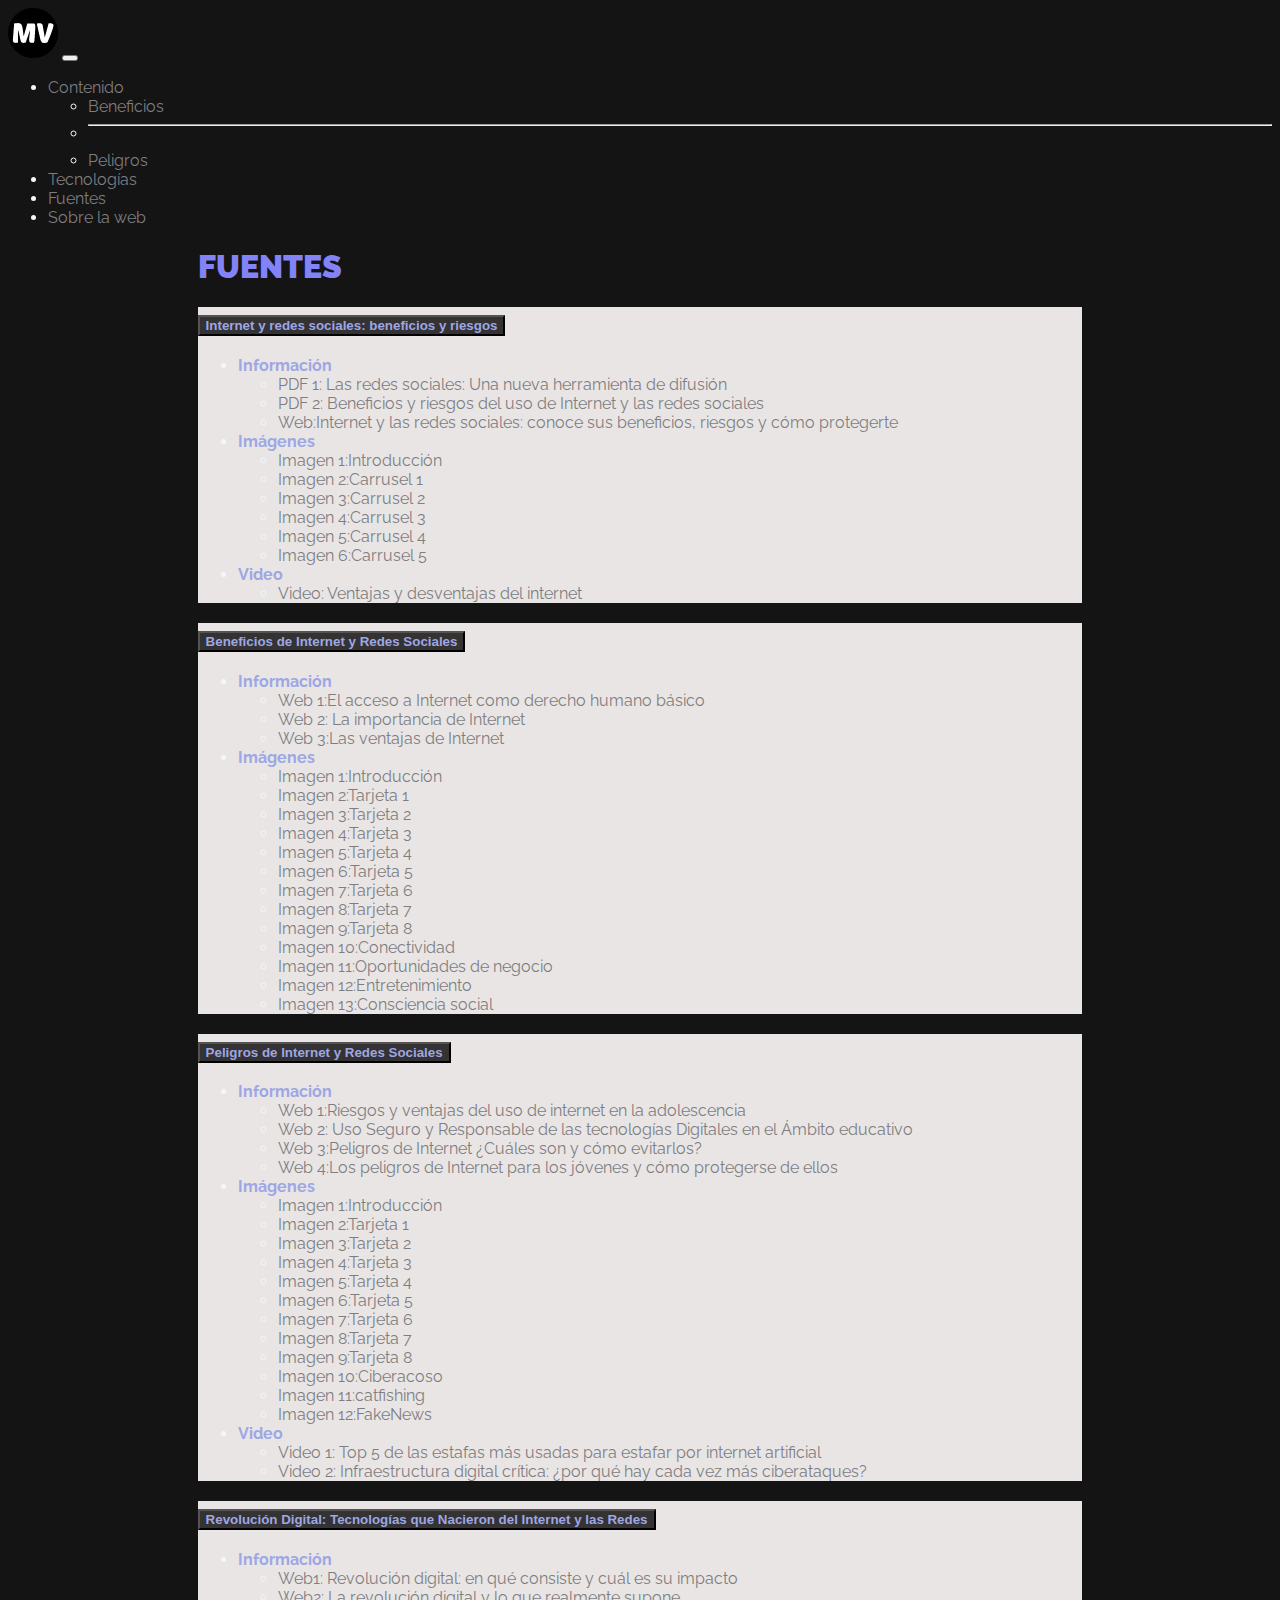
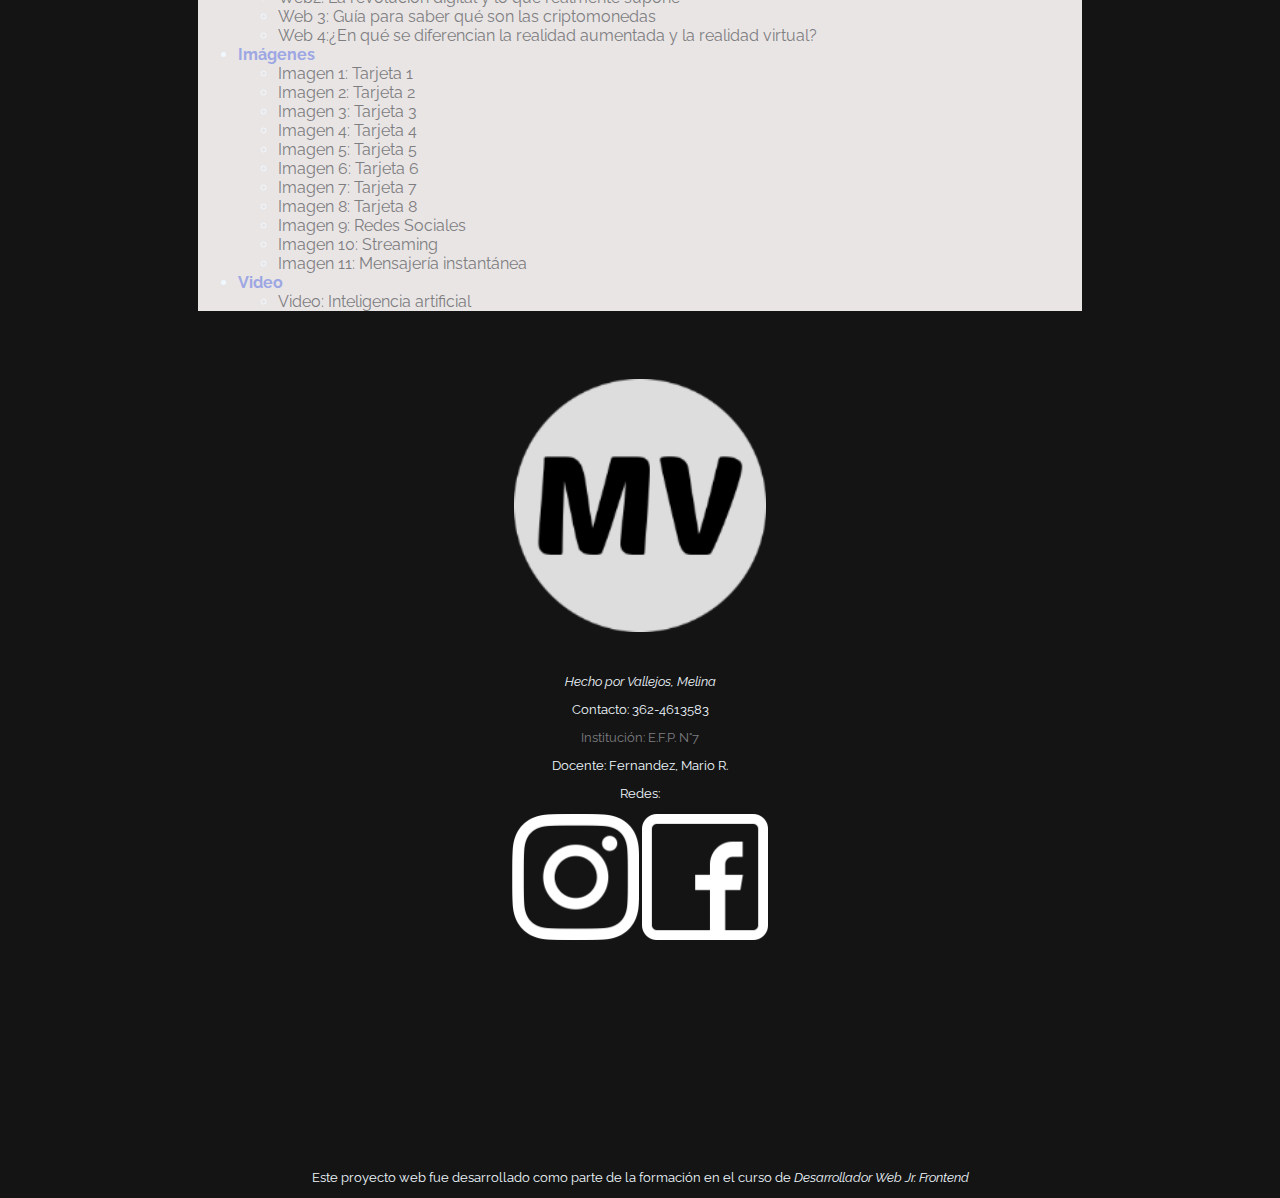
<file: Fuentes.html>
<!doctype html>
<html lang="es-ar">

<head>
    <title>Fuentes</title>
    <link rel="shortcut icon" href="./img/icono.ico" type="image/x-icon" sizes="16x16">
    <meta charset="utf-8" />
    <meta name="viewport" content="width=device-width, initial-scale=1, shrink-to-fit=no" />

    <link href="https://cdn.jsdelivr.net/npm/bootstrap@5.3.2/dist/css/bootstrap.min.css" rel="stylesheet"
        integrity="sha384-T3c6CoIi6uLrA9TneNEoa7RxnatzjcDSCmG1MXxSR1GAsXEV/Dwwykc2MPK8M2HN" crossorigin="anonymous" />
    <link rel="stylesheet" href="estilo1.css">
    <link rel="preconnect" href="https://fonts.googleapis.com">
    <link rel="preconnect" href="https://fonts.gstatic.com" crossorigin>
    <link href="https://fonts.googleapis.com/css2?family=Raleway:ital,wght@0,100..900;1,100..900&display=swap"
        rel="stylesheet">
</head>


<body>
    <header>
        <div>
            <nav class="navbar navbar-expand-lg bg-body-tertiary">
                <div class="container container-fluid">
                    <a class="navbar-brand" href="./index.html">
                        <img src="img/logobarra.png" alt="Bootstrap" class="img-fluid logobarra">
                    </a>
                    <button class="navbar-toggler" type="button" data-bs-toggle="collapse"
                        data-bs-target="#navbarSupportedContent" aria-controls="navbarSupportedContent"
                        aria-expanded="false" aria-label="Toggle navigation">
                        <span class="navbar-toggler-icon"></span>
                    </button>
                    <div class="collapse navbar-collapse" id="navbarSupportedContent">
                        <ul class="navbar-nav me-auto mb-2 mb-lg-0">
                            <li class="nav-item dropdown">
                                <a class="nav-link dropdown-toggle" href="./index.html" role="button"
                                    data-bs-toggle="dropdown" aria-expanded="false">
                                    Contenido
                                </a>
                                <ul class="dropdown-menu">
                                    <li><a class="dropdown-item" href="./BeneficiosDeInternetYRedesSociales.html">Beneficios</a></li>
                                    <li>
                                        <hr class="dropdown-divider">
                                    </li>
                                    <li><a class="dropdown-item" href="./PeligrosDeInternetyRedesSociales.html">Peligros</a></li>
                                </ul>
                            </li>
                            <li class="nav-item">
                                <a class="nav-link" href="./RevoluciónDigital_Tecnologías queNacieronDelInternetYLasRedes.html">Tecnologías</a>
                            </li>
                            <li class="nav-item">
                                <a class="nav-link" href="./Fuentes.html">Fuentes</a>
                            </li>
                            <li class="nav-item">
                                <a class="nav-link" href="./SobreLaWeb.html">Sobre la web</a>
                            </li>
                        </ul>

                    </div>
                </div>
            </nav>
        </div>
    </header>
    <main>

        <div class="body2">
            <div class="container">
                <h1><span class="titles">Fuentes</span> </h1>


                <div class="accordion" id="accordionExample">
                    <div class="accordion-item">
                        <h2 class="accordion-header">
                            <button class="accordion-button collapsed" type="button" data-bs-toggle="collapse"
                                data-bs-target="#collapseOne" aria-expanded="false" aria-controls="collapseOne">
                                <b>Internet y redes sociales: beneficios y riesgos</b>
                            </button>
                        </h2>
                        <div id="collapseOne" class="accordion-collapse collapse show"
                            data-bs-parent="#accordionExample">
                            <div class="accordion-body">
                                <ul>
                                    <li><b>Información</b>
                                        <ul>
                                            <li><a href="https://www.redalyc.org/pdf/729/72923962008.pdf"
                                                    target="_blank">PDF 1: Las
                                                    redes sociales:
                                                    Una nueva herramienta de difusión</a></li>
                                            <li><a href="https://www.ontsi.es/es/publicaciones/beneficios-riesgos-uso-internet-rrss-2022"
                                                    target="_blank">PDF
                                                    2: Beneficios y riesgos del uso de Internet y las redes sociales</a>
                                            </li>
                                            <li><a href=" https://www.juancmejia.com/marketing-digital/internet-y-las-redes-sociales-conoce-sus-beneficios-riesgos-y-como-protegerte/"
                                                    target="_blank">Web:Internet
                                                    y las redes sociales: conoce sus beneficios, riesgos y cómo
                                                    protegerte</a></li>
                                        </ul>
                                    </li>
                                    <li><b>Imágenes</b>
                                        <ul>
                                            <li><a href="
                                                https://img.europapress.es/fotoweb/fotonoticia_20240131083448_690.jpg
                                                " target="_blank">Imagen 1:Introducción</a></li>
                                            <li><a href="https://okdiario.com/img/bebes/2016/02/internet-3.jpg"
                                                    target="_blank">Imagen 2:Carrusel 1</a></li>
                                            <li><a href="https://encrypted-tbn0.gstatic.com/images?q=tbn:ANd9GcTQDGwoW-5tqUudjIQBeVZzpichN8x8sqoyWT9w7ay7mBM_OnKKpYB_yDRLlr9azYRQ5YU&usqp=CAU"
                                                    target="_blank">Imagen 3:Carrusel 2</a></li>
                                            <li><a href="https://encrypted-tbn0.gstatic.com/images?q=tbn:ANd9GcTBHuQHiE6GgBwL2Hh3hiorYQu4E-N1p2tnxw&s"
                                                    target="_blank">Imagen 4:Carrusel 3</a></li>
                                            <li><a href="https://encrypted-tbn0.gstatic.com/images?q=tbn:ANd9GcTyyUTBe0vZyzktlaRJHUz3JpDa-SCIHsoKo_J0STCVHFE0SeBJirIt1dMdqLT7zCpum5s&usqp=CAU"
                                                    target="_blank">Imagen 5:Carrusel 4</a></li>
                                            <li><a href="https://noticiassalamanca.com/wp-content/uploads/2023/01/fake-news-g0d151569c_640.jpg
                                                " target="_blank">Imagen 6:Carrusel 5</a></li>
                                        </ul>
                                    </li>
                                    <li><b>Video</b>
                                        <ul>
                                            <li><a href="https://youtu.be/JGQA_btxUyw?si=q753AjCNqk8Ivm41"
                                                    target="_blank">Video:
                                                    Ventajas y
                                                    desventajas del internet</a></li>
                                        </ul>
                                    </li>

                                </ul>
                            </div>
                        </div>
                    </div>
                    <div class="accordion-item">
                        <h2 class="accordion-header">
                            <button class="accordion-button collapsed" type="button" data-bs-toggle="collapse"
                                data-bs-target="#collapseTwo" aria-expanded="false" aria-controls="collapseTwo">
                                <b>Beneficios de Internet y Redes Sociales</b>
                            </button>
                        </h2>
                        <div id="collapseTwo" class="accordion-collapse collapse" data-bs-parent="#accordionExample">
                            <div class="accordion-body">
                                <ul>
                                    <li><b>Información</b>
                                        <ul>
                                            <li><a href="https://www.enacom.gob.ar/institucional/el-acceso-a-internet-como-derecho-humano-basico_n3205f"
                                                    target="_blank">Web
                                                    1:El acceso a Internet como derecho humano básico</a></li>
                                            <li><a href="https://www.clarin.com/opinion/importancia-internet_0_B1Y-nAgJL2x.html?gad_source=2&gclid=Cj0KCQjw4Oe4BhCcARIsADQ0cskGsw2ciA2DFv5Z6N5sVWOkR30Oc7OI3Kz1jmEthqjfeppJio1vRv0aAgcqEALw_wcB"
                                                    target="_blank">Web
                                                    2: La importancia de Internet</a></li>
                                            <li><a href="https://www.lanacion.com.ar/opinion/las-ventajas-de-internet-nid8741/?gad_source=1&gclid=CjwKCAjwg-24BhB_EiwA1ZOx8rllKzdP2HHxUUX-bdKJ5T6GX_dHkIpZW5MPOwpvqIFkIGu4LRIxRRoCiFcQAvD_BwE"
                                                    target="_blank">Web
                                                    3:Las
                                                    ventajas de Internet</a></li>
                                        </ul>
                                    </li>
                                    <li><b>Imágenes</b>
                                        <ul>
                                            <li><a href="
                                                https://dplnews.com/wp-content/uploads/2022/06/dplnews_conecta-selva-peru_mc220622.jpg
                                                " target="_blank">Imagen 1:Introducción</a></li>
                                            <li><a href="https://encrypted-tbn0.gstatic.com/images?q=tbn:ANd9GcT0kdTZxSGOrYUEJqrfAAgx2O4NIzJCOSdy96x7AQ51Whbrq1EyjkHn7QZ_eZddLJl5rNw&usqp=CAU"
                                                    target="_blank">Imagen 2:Tarjeta 1</a></li>
                                            <li><a href="https://vocescriticas2.cdn.net.ar/i1700/vocescriticas2/images/45/05/450579_d09d89a8b8580679295713e9671d987d75055e7261261adfc923e0e5434455bd/lg.webp"
                                                    target="_blank">Imagen 3:Tarjeta 2</a></li>
                                            <li><a href="https://www.inabaweb.com/wp-content/uploads/2023/04/Definicion-de-comercio-electronico-o-ecommerce-1072x660.png"
                                                    target="_blank">Imagen 4:Tarjeta 3</a></li>
                                            <li><a href="https://img.europapress.es/fotoweb/fotonoticia_20160201071132_1200.jpg"
                                                    target="_blank">Imagen 5:Tarjeta 4</a></li>
                                            <li><a href="https://www.wradio.com.co/resizer/v2/QVXQMFMA5RCU3OU37BACTIOSXU.png?auth=e3bac648646300f8ca4b3837d0ef883e803a4ebdbb9ee0f5f1fb61ad98e4caea&width=650&height=488&quality=70&smart=true
                                                " target="_blank">Imagen 6:Tarjeta 5</a></li>
                                            <li><a href="https://encrypted-tbn0.gstatic.com/images?q=tbn:ANd9GcTP7K2Ey4Csr2O0omt3c6-veWBu4L1gz3N8wQ&s
                                                    " target="_blank">Imagen 7:Tarjeta 6</a></li>
                                            <li><a href="https://estaticos-cdn.prensaiberica.es/clip/bb34fa53-4cb3-467e-878c-54b7c05c07eb_alta-libre-aspect-ratio_default_0.jpg
                                                        " target="_blank">Imagen 8:Tarjeta 7</a></li>
                                            <li><a href="https://estaticos-cdn.prensaiberica.es/clip/bb34fa53-4cb3-467e-878c-54b7c05c07eb_alta-libre-aspect-ratio_default_0.jpg
                                                            " target="_blank">Imagen 9:Tarjeta 8</a></li>
                                            <li><a href="
                                            https://i.blogs.es/7db77a/canales-en-todo-el-mundo-whatsapp-portada/650_1200.jpeg"
                                                    target="_blank">Imagen
                                                    10:Conectividad</a></li>
                                            <li><a href="https://encrypted-tbn0.gstatic.com/images?q=tbn:ANd9GcQrFl4loUAAkHC8InUZyUqPxYvgQyRNsEx-77CD1heMM-4Sfo3w3tPTfMXmP54C5UVozoE&usqp=CAU"
                                                    target="_blank">Imagen 11:Oportunidades de negocio</a></li>
                                            <li><a href="https://www.infobae.com/resizer/v2/RIXY346OZBFBRD5ALXW4MXXC2Y.jpg?auth=05724c2de699f4a07ed035176865ac9214c4e00b5f2f4c1c73c959d26df021c7&smart=true&width=1200&height=900&quality=85"
                                                    target="_blank">Imagen 12:Entretenimiento</a></li>
                                            <li><a href="https://encrypted-tbn0.gstatic.com/images?q=tbn:ANd9GcQs2EN3q4pJuel0zNrd_bm3xhoi_k_mWc05xOIu-n5zCF1IYoOW_7ZNkvFzVHDtc-XiUBQ&usqp=CAU"
                                                    target="_blank">Imagen 13:Consciencia social</a></li>
                                        </ul>
                                    </li>

                                </ul>
                            </div>
                        </div>
                    </div>
                    <div class="accordion-item">
                        <h2 class="accordion-header">
                            <button class="accordion-button collapsed" type="button" data-bs-toggle="collapse"
                                data-bs-target="#collapseThree" aria-expanded="false" aria-controls="collapseThree">
                                <b>Peligros de Internet y Redes Sociales</b>
                            </button>
                        </h2>
                        <div id="collapseThree" class="accordion-collapse collapse" data-bs-parent="#accordionExample">
                            <div class="accordion-body">
                                <ul>
                                    <li><b>Información</b>
                                        <ul>
                                            <li><a href="https://blog.up.edu.mx/prepaup/femenil/riesgos-y-ventajas-del-uso-de-internet-en-la-adolescencia"
                                                    target="_blank">Web
                                                    1:Riesgos y ventajas del uso de internet en la adolescencia</a></li>
                                            <li><a href="https://www3.gobiernodecanarias.org/medusa/ecoescuela/seguridad/riesgos-asociados-al-uso-de-las-tecnologias/riesgos/"
                                                    target="_blank">Web
                                                    2: Uso Seguro y Responsable de las tecnologías Digitales en el
                                                    Ámbito
                                                    educativo</a>
                                            </li>
                                            <li><a href="https://protecciondatos-lopd.com/empresas/peligros-internet/"
                                                    target="_blank">Web
                                                    3:Peligros de
                                                    Internet ¿Cuáles son y cómo evitarlos?</a></li>
                                            <li><a href="https://ciudadesamigas.org/peligros-internet-jovenes/"
                                                    target="_blank">Web
                                                    4:Los peligros
                                                    de
                                                    Internet para los jóvenes y cómo protegerse de ellos</a></li>
                                        </ul>
                                    </li>
                                    <li><b>Imágenes</b>
                                        <ul>
                                            <li><a href="
                                            https://encrypted-tbn0.gstatic.com/images?q=tbn:ANd9GcR52oevD5kExjlUazt7G53KyGlpWqWsu6_UUQUA37sM5viyQCfC5Wy8vyhWHnAIGejDZrg&usqp=CAU
                                                " target="_blank">Imagen 1:Introducción</a></li>
                                            <li><a href="https://media.todojujuy.com/p/e749713c49e7ce5c88ee8c0c97bdae0a/adjuntos/227/imagenes/003/199/0003199140/ciberacoso-21.jpg"
                                                    target="_blank">Imagen 2:Tarjeta 1</a></li>
                                            <li><a href="https://encrypted-tbn0.gstatic.com/images?q=tbn:ANd9GcS7cc81ya8pAvCNjy66Km3vLCilmQofUWRlcGmxO4oZpiGYqCV6R6ROBCy3gSz-RQozNlQ&usqp=CAU"
                                                    target="_blank">Imagen 3:Tarjeta 2</a></li>
                                            <li><a href="https://encrypted-tbn0.gstatic.com/images?q=tbn:ANd9GcQlaH_LePMmKKd0d2H5MQiU3K2yuSY-pkyMuVXKOuJ4Ogy7EJ2ETrVTMV9N-JKFO--Sh_Y&usqp=CAU"
                                                    target="_blank">Imagen 4:Tarjeta 3</a></li>
                                            <li><a href="https://encrypted-tbn0.gstatic.com/images?q=tbn:ANd9GcTQDGwoW-5tqUudjIQBeVZzpichN8x8sqoyWT9w7ay7mBM_OnKKpYB_yDRLlr9azYRQ5YU&usqp=CAU"
                                                    target="_blank">Imagen 5:Tarjeta 4</a></li>
                                            <li><a href="https://www.wradio.com.co/resizer/v2/QVXQMFMA5RCU3OU37BACTIOSXU.png?auth=e3bac648646300f8ca4b3837d0ef883e803a4ebdbb9ee0f5f1fb61ad98e4caea&width=650&height=488&quality=70&smart=true
                                                " target="_blank">Imagen 6:Tarjeta 5</a></li>
                                            <li><a href="https://i0.wp.com/la-lista.com/wp-content/uploads/2023/04/excited-boy-watching-a-movie-on-computer-tablet-in-2022-12-07-22-30-46-utc.jpg?fit=1920%2C1280&ssl=1
                                                    " target="_blank">Imagen 7:Tarjeta 6</a></li>
                                            <li><a href="https://www.google.com/url?sa=i&url=https%3A%2F%2Fwww.metroecuador.com.ec%2Fnoticias%2F2024%2F07%2F13%2Fadolescentes-y-redes-sociales-una-bomba-de-tiempo-para-la-salud-mental%2F&psig=AOvVaw1aAODLgoWBBPQgeFH-7_Gm&ust=1730399548701000&source=images&cd=vfe&opi=89978449&ved=0CBQQjRxqFwoTCMimy-fetokDFQAAAAAdAAAAABAJ
                                                        " target="_blank">Imagen 8:Tarjeta 7</a></li>
                                            <li><a href="https://www.portafolio.co/files/article_new_multimedia/uploads/2021/12/13/61b6e89805256.jpeg
                                                            " target="_blank">Imagen 9:Tarjeta 8</a></li>
                                            <li><a href=" https://www.semana.com/resizer/v2/Q35XNDOAJBFOBEU2SJ2BFCLNAA.jpg?auth=c169434a61b348cd5415a0ef391e2c074a55777c008991b1c2c8dbc2aa867f8c&smart=true&quality=75&width=768&fitfill=false"
                                                    target="_blank">Imagen
                                                    10:Ciberacoso</a></li>
                                            <li><a href="
                                                https://img.lagaceta.com.ar/fotos/notas/2024/05/30/600x400_m-10-senales-estas-siendo-victima-catfish-redes-sociales-1037063-143015.webp
                                            " target="_blank">Imagen 11:catfishing</a></li>
                                            <li><a href="https://catalunyaplural.cat/wp-content/uploads/2018/08/Boye-Bel.jpg"
                                                    target="_blank">Imagen 12:FakeNews</a></li>
                                        </ul>
                                    </li>
                                    <li><b>Video</b>
                                        <ul>
                                            <li><a href="https://youtu.be/0rX0Eb8ZQF8?si=0gtOtG-RnxMX0qp7"
                                                    target="_blank">Video 1: Top
                                                    5 de las
                                                    estafas más usadas para estafar por internet
                                                    artificial</a></li>
                                            <li><a href="https://youtu.be/bUI9oeulGAU?si=QBpOXxaOr-MsT-hu"
                                                    target="_blank">Video 2:
                                                    Infraestructura
                                                    digital crítica: ¿por qué hay cada vez más ciberataques? </a></li>
                                        </ul>
                                    </li>
                                </ul>
                            </div>
                        </div>
                    </div>


                    <div class="accordion-item">
                        <h2 class="accordion-header">
                            <button class="accordion-button collapsed" type="button" data-bs-toggle="collapse"
                                data-bs-target="#collapseFour" aria-expanded="false" aria-controls="collapseFour">
                                <b>Revolución Digital: Tecnologías que Nacieron del Internet y las Redes</b>
                            </button>
                        </h2>
                        <div id="collapseFour" class="accordion-collapse collapse" data-bs-parent="#accordionExample">
                            <div class="accordion-body">
                                <ul>
                                    <li><b>Información</b>
                                        <ul>
                                            <li><a href="https://www.docusign.com/es-mx/blog/revolucion-digital"
                                                    target="_blank">Web1:
                                                    Revolución
                                                    digital: en qué consiste y cuál es su impacto</a></li>
                                            <li><a href="https://www.signaturit.com/es/blog/que-es-la-revolucion-digital/"
                                                    target="_blank">Web2:
                                                    La
                                                    revolución digital y lo que realmente supone</a></li>
                                            <li><a href="https://www.santander.com/es/stories/guia-para-saber-que-son-las-criptomonedas"
                                                    target="_blank">Web
                                                    3: Guía para saber qué son las criptomonedas</a></li>
                                            <li><a href="https://www.nationalgeographic.com.es/ciencia/que-se-diferencian-realidad-aumentada-y-realidad-virtual_21204"
                                                    target="_blank">Web
                                                    4:¿En qué se diferencian la realidad aumentada y la realidad
                                                    virtual?</a></li>
                                        </ul>
                                    </li>
                                    <li><b>Imágenes</b>
                                        <ul>
                                            <li><a href="https://humanidades.com/wp-content/uploads/2017/07/Redes-sociales-2-1-e1719940819789-800x416.jpg"
                                                    target="_blank">Imagen 1: Tarjeta 1</a></li>
                                            <li><a href="https://encrypted-tbn0.gstatic.com/images?q=tbn:ANd9GcTcfUqzk2sGEetDmTNDWz3OkeoytjxMhUU0lA&s"
                                                    target="_blank">Imagen 2: Tarjeta 2</a></li>
                                            <li><a href="https://cdn.prod.www.spiegel.de/images/78f0d452-425b-45cc-8b76-145d8c6ae4cb_w960_r1.778_fpx25.51_fpy45.jpg"
                                                    target="_blank">Imagen 3: Tarjeta 3</a>
                                            </li>
                                            <li><a href="https://encrypted-tbn0.gstatic.com/images?q=tbn:ANd9GcTq66KVoKGZNHCTWlYTQTtPR7fysF5euzqGUg&s"
                                                    target="_blank">Imagen 4: Tarjeta 4</a></li>
                                            <li><a href="https://encrypted-tbn0.gstatic.com/images?q=tbn:ANd9GcQ3hkXv0v_PQo9uaqk7px3YYQ9TTvSic1oGobzw4iBWx9Y84CQurUCKqSxjw-iUVc5AB3k&usqp=CAU"
                                                    target="_blank">Imagen 5: Tarjeta 5</a></li>
                                            <li><a href="https://blog.desafiolatam.com/wp-content/uploads/2023/06/nace-nueva-google-anuncia-lluvia-herramientas-ia-integrada-individuos-desarrolladores-empresas-2983110-1024x666.webp"
                                                    target="_blank">Imagen 6: Tarjeta 6</a></li>
                                            <li><a href="https://encrypted-tbn0.gstatic.com/images?q=tbn:ANd9GcQ46QKQJw6YlFFc732t7x8jQrqJgB5OrECtltrXwyBGNzuj3xDP4MYkjST9PUb7Xq-XtM4&usqp=CAU"
                                                    target="_blank">Imagen 7: Tarjeta 7</a></li>
                                            <li><a href="https://www.aprendemas.com/mx/blog/images/2023/10/realidad_virtual_educacion-1.jpg"
                                                    target="_blank">Imagen 8: Tarjeta 8</a></li>
                                            <li><a href="https://encrypted-tbn0.gstatic.com/images?q=tbn:ANd9GcThsy3PjlGysL50L-2OfSeJjculeC7wx9sdgQ&s"
                                                    target="_blank">Imagen 9: Redes Sociales</a></li>
                                            <li><a href="https://files.tecnoblog.net/wp-content/uploads/2019/09/disney-plus.jpg"
                                                    target="_blank">Imagen 10: Streaming</a></li>
                                            <li><a href="https://www.google.com/url?sa=i&url=https%3A%2F%2Fwww.semana.com%2Ftecnologia%2Farticulo%2Fpersonalizar-mensajes-en-whatsapp-asi-puede-escribir-con-letras-estilo-retro%2F202435%2F&psig=AOvVaw2nxBhGtgo6oAxbv-2wmXB_&ust=1730401785728000&source=images&cd=vfe&opi=89978449&ved=0CBQQjRxqFwoTCKDnwJfntokDFQAAAAAdAAAAABAE"
                                                    target="_blank">Imagen 11: Mensajería instantánea</a></li>
                                        </ul>
                                    </li>
                                    <li><b>Video</b>
                                        <ul>
                                            <li><a href="https://youtu.be/JGQA_btxUyw?si=q753AjCNqk8Ivm41"
                                                    target="_blank">Video:
                                                    Inteligencia
                                                    artificial</a></li>
                                        </ul>
                                    </li>
                                </ul>
                            </div>
                        </div>
                    </div>

                </div>
            </div>
        </div>

    </main>
    <footer class="bg-dark text-white">
        <div class="container">
                 <div class="row">
                <div class="col col-12 col-lg-2">
                </div>
                <div class="col col-12 col-lg-4 border-end text-center">
                    <a href="#"><abbr title="Inicio de la página"><img src="img/iconoblanco.png"
                        alt="Logo" class="img-fluid logofooter"
                        style="width: 20%;margin: 2%; justify-content: center;"></abbr></a>
                    <p><i>Hecho por Vallejos, Melina</i></p>
                    <p>Contacto: 362-4613583</p>
                                        <a href="https://www.facebook.com/escfp7/?locale=es_LA">Institución: E.F.P. N°7</a>
                                       
                                        <p>Docente: Fernandez, Mario R.</p>
                    
                </div>
                <div class="col col-12 col-lg-4">
                    <p>Redes:</p>
                    <a href="https://www.instagram.com/ethel.jade.lilith/" class="text-white me-2" target="_blank">
                        <img src="./img/instagram.png" alt="logoInstagram" class="img-fluid redes" >
                    </a>
                    <a href="https://www.facebook.com/polly.vallejos.1/?locale=es_LA" class="text-white" target="_blank">
                        <img src="./img/facebook.png" alt="logoFacebook" class="img-fluid redes">
                    </a>
                    <p style="margin-top: 18%;">Este proyecto web fue desarrollado como parte de la formación en el curso de <i>Desarrollador Web Jr.
                        Frontend</i></p>
                </div>
                <div class="col col-12 col-lg-2">
                </div>
            </div>
        </div>

    </footer>
    <!-- Bootstrap JavaScript Libraries -->
    <script src="https://cdn.jsdelivr.net/npm/@popperjs/core@2.11.8/dist/umd/popper.min.js"
        integrity="sha384-I7E8VVD/ismYTF4hNIPjVp/Zjvgyol6VFvRkX/vR+Vc4jQkC+hVqc2pM8ODewa9r"
        crossorigin="anonymous"></script>

    <script src="https://cdn.jsdelivr.net/npm/bootstrap@5.3.2/dist/js/bootstrap.min.js"
        integrity="sha384-BBtl+eGJRgqQAUMxJ7pMwbEyER4l1g+O15P+16Ep7Q9Q+zqX6gSbd85u4mG4QzX+"
        crossorigin="anonymous"></script>
</body>

</html>
</file>
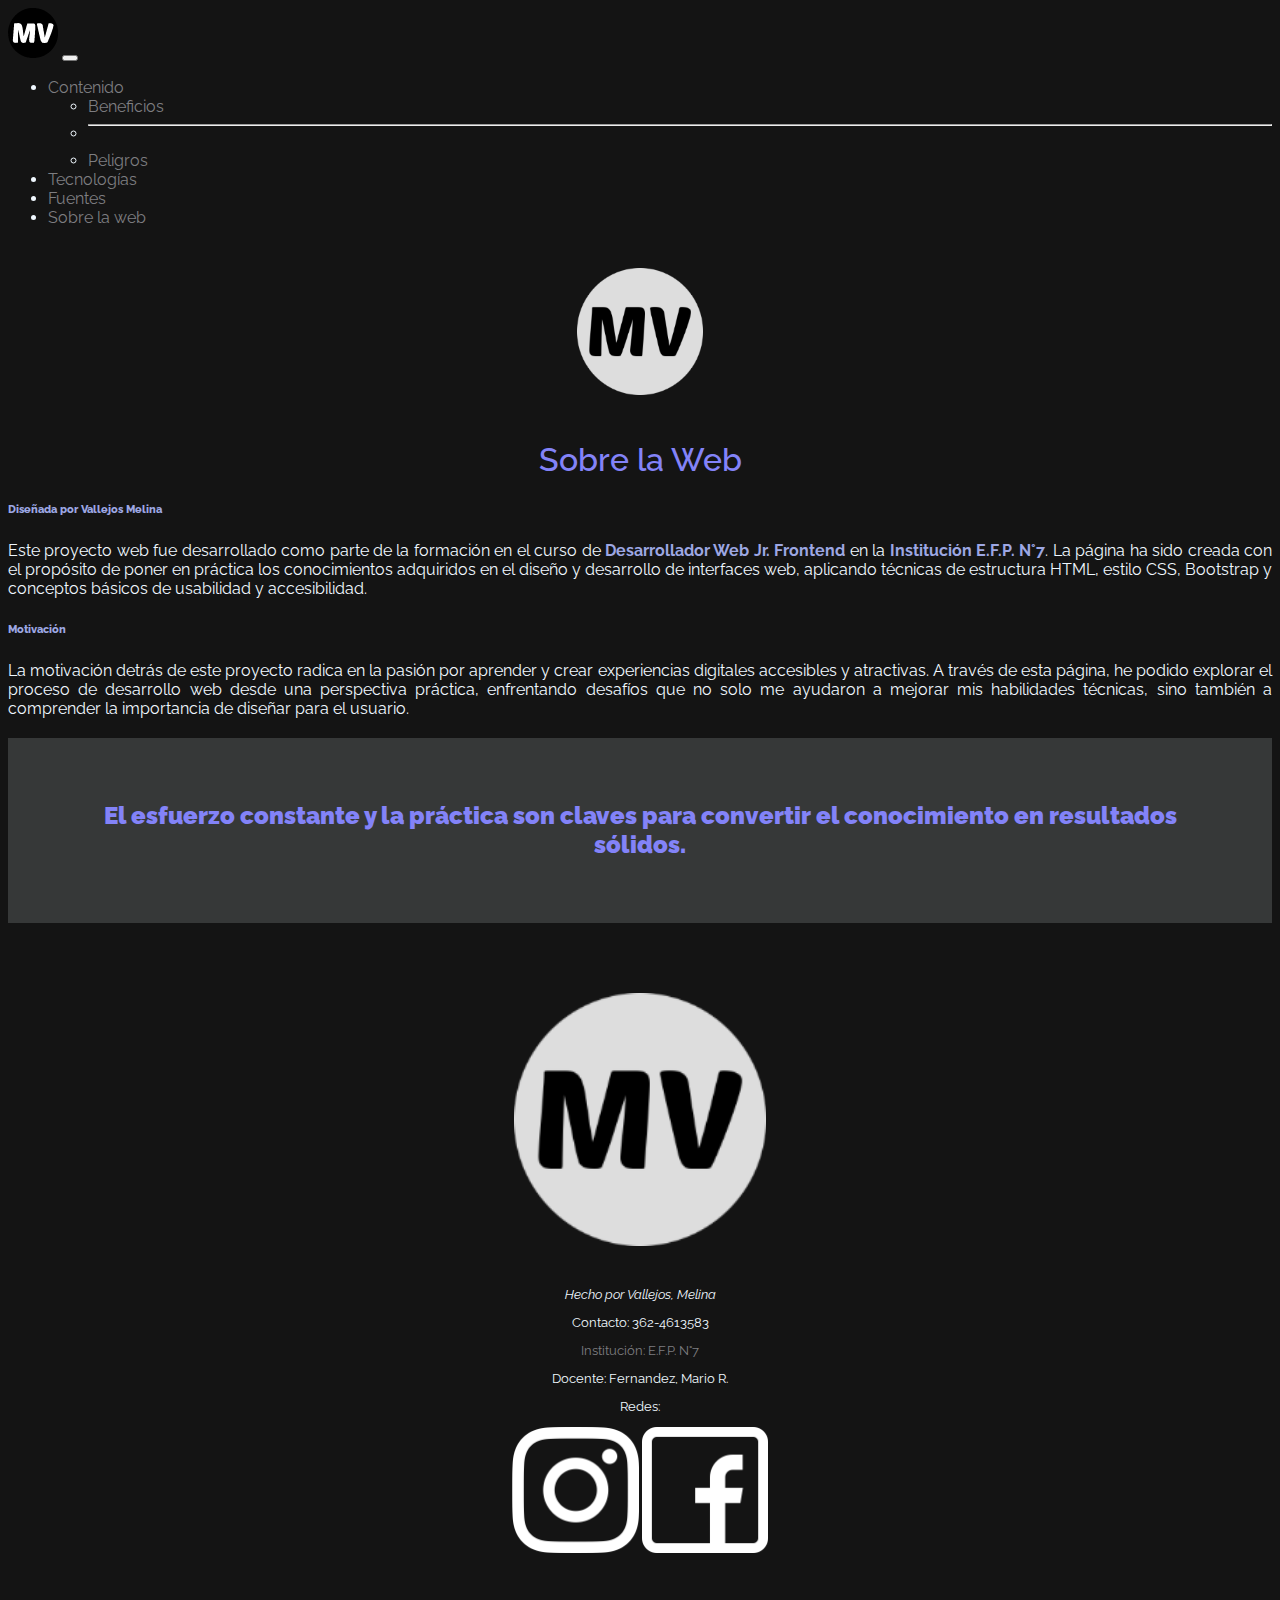
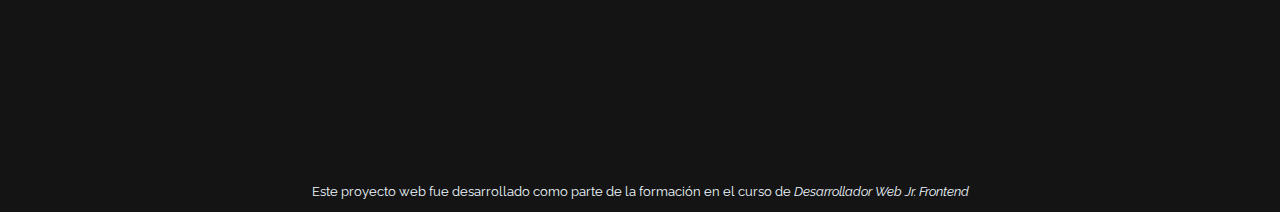
<file: SobreLaWeb.html>
<!doctype html>
<html lang="es-ar">
    <head>
        <title>Sobre la Web</title>
        <link rel="shortcut icon" href="./img/icono.ico" type="image/x-icon" sizes="16x16">
        <meta charset="utf-8" />
        <meta name="viewport" content="width=device-width, initial-scale=1, shrink-to-fit=no" />
    
        <link href="https://cdn.jsdelivr.net/npm/bootstrap@5.3.2/dist/css/bootstrap.min.css" rel="stylesheet"
            integrity="sha384-T3c6CoIi6uLrA9TneNEoa7RxnatzjcDSCmG1MXxSR1GAsXEV/Dwwykc2MPK8M2HN" crossorigin="anonymous" />
        <link rel="stylesheet" href="estilo1.css">
        <link rel="preconnect" href="https://fonts.googleapis.com">
        <link rel="preconnect" href="https://fonts.gstatic.com" crossorigin>
        <link href="https://fonts.googleapis.com/css2?family=Raleway:ital,wght@0,100..900;1,100..900&display=swap"
            rel="stylesheet">
    </head>

<body>
    <header>
        <div>
            <nav class="navbar navbar-expand-lg bg-body-tertiary">
                <div class="container container-fluid">
                    <a class="navbar-brand" href="./index.html">
                        <img src="img/logobarra.png" alt="Bootstrap" class="img-fluid logobarra">
                    </a>
                    <button class="navbar-toggler" type="button" data-bs-toggle="collapse"
                        data-bs-target="#navbarSupportedContent" aria-controls="navbarSupportedContent"
                        aria-expanded="false" aria-label="Toggle navigation">
                        <span class="navbar-toggler-icon"></span>
                    </button>
                    <div class="collapse navbar-collapse" id="navbarSupportedContent">
                        <ul class="navbar-nav me-auto mb-2 mb-lg-0">
                            <li class="nav-item dropdown">
                                <a class="nav-link dropdown-toggle" href="./index.html" role="button"
                                    data-bs-toggle="dropdown" aria-expanded="false">
                                    Contenido
                                </a>
                                <ul class="dropdown-menu">
                                    <li><a class="dropdown-item" href="./BeneficiosDeInternetYRedesSociales.html">Beneficios</a></li>
                                    <li>
                                        <hr class="dropdown-divider">
                                    </li>
                                    <li><a class="dropdown-item" href="./PeligrosDeInternetyRedesSociales.html">Peligros</a></li>
                                </ul>
                            </li>
                            <li class="nav-item">
                                <a class="nav-link" href="./RevoluciónDigital_Tecnologías queNacieronDelInternetYLasRedes.html">Tecnologías</a>
                            </li>
                            <li class="nav-item">
                                <a class="nav-link" href="./Fuentes.html">Fuentes</a>
                            </li>
                            <li class="nav-item">
                                <a class="nav-link" href="./SobreLaWeb.html">Sobre la web</a>
                            </li>
                        </ul>

                    </div>
                </div>
            </nav>
        </div>
    </header>
    <main>

        <div class="container">
            <div style="display: flex; justify-content: center; align-items: center;">
            <img src="img/iconoblanco.png" alt="Logo" style="margin: 2%; width: 10%;">
            </div>
           
            <h1 class="subtitles2" style="text-align: center;">Sobre la Web</h1>
            <h6>Diseñada por Vallejos Melina</h6>
            <p class="justifytext">
                Este proyecto web fue desarrollado como parte de la formación en el curso de <b>Desarrollador Web Jr.
                    Frontend</b>
                en la <b>Institución E.F.P. N°7</b>. La página ha sido creada con el propósito de poner en práctica los
                conocimientos adquiridos
                en el diseño y desarrollo de interfaces web, aplicando técnicas de estructura HTML, estilo CSS, Bootstrap y
                conceptos básicos de usabilidad y accesibilidad.
            </p>
            <h6>Motivación</h6>
            <p class="justifytext">La motivación detrás de este proyecto radica en la pasión por aprender y crear experiencias digitales
                accesibles y atractivas.
                A través de esta página, he podido explorar el proceso de desarrollo web desde una perspectiva práctica,
                enfrentando desafíos que
                no solo me ayudaron a mejorar mis habilidades técnicas, sino también a comprender la importancia de
                diseñar para el usuario. </p>
            
        </div>




        <div class="containercolor1">
            <div class="container ">
                <h2 class="phrases2 text-center">El esfuerzo constante y la práctica son claves para convertir el conocimiento en resultados sólidos.</h2>
            </div>
   </div>

    </main>
    <footer class="bg-dark text-white">
        <div class="container">
                 <div class="row">
                <div class="col col-12 col-lg-2">
                </div>
                <div class="col col-12 col-lg-4 border-end text-center">
                    <a href="#"><abbr title="Inicio de la página"><img src="img/iconoblanco.png"
                        alt="Logo" class="img-fluid logofooter"
                        style="width: 20%;margin: 2%; justify-content: center;"></abbr></a>
                    <p><i>Hecho por Vallejos, Melina</i></p>
                    <p>Contacto: 362-4613583</p>
                                        <a href="https://www.facebook.com/escfp7/?locale=es_LA">Institución: E.F.P. N°7</a>
                                       
                                        <p>Docente: Fernandez, Mario R.</p>
                    
                </div>
                <div class="col col-12 col-lg-4">
                    <p>Redes:</p>
                    <a href="https://www.instagram.com/ethel.jade.lilith/" class="text-white me-2" target="_blank">
                        <img src="./img/instagram.png" alt="logoInstagram" class="img-fluid redes" >
                    </a>
                    <a href="https://www.facebook.com/polly.vallejos.1/?locale=es_LA" class="text-white" target="_blank">
                        <img src="./img/facebook.png" alt="logoFacebook" class="img-fluid redes">
                    </a>
                    <p style="margin-top: 18%;">Este proyecto web fue desarrollado como parte de la formación en el curso de <i>Desarrollador Web Jr.
                        Frontend</i></p>
                </div>
                <div class="col col-12 col-lg-2">
                </div>
            </div>
        </div>

    </footer>
    <!-- Bootstrap JavaScript Libraries -->
    <script src="https://cdn.jsdelivr.net/npm/@popperjs/core@2.11.8/dist/umd/popper.min.js"
        integrity="sha384-I7E8VVD/ismYTF4hNIPjVp/Zjvgyol6VFvRkX/vR+Vc4jQkC+hVqc2pM8ODewa9r"
        crossorigin="anonymous"></script>

    <script src="https://cdn.jsdelivr.net/npm/bootstrap@5.3.2/dist/js/bootstrap.min.js"
        integrity="sha384-BBtl+eGJRgqQAUMxJ7pMwbEyER4l1g+O15P+16Ep7Q9Q+zqX6gSbd85u4mG4QzX+"
        crossorigin="anonymous"></script>
</body>

</html>
</file>
<file: estilo1.css>
body {
    font-family: "Raleway", sans-serif;
  font-optical-sizing: auto;
  font-weight: <weight>;
  font-style: normal;
  }

  body{
    background-color:rgba(17, 17, 17, 0.988);
    color: aliceblue;

  }

.body2 {
  padding-left: 15%;
  padding-right: 15%;
}

.introduction {
    background-color: rgb(54, 56, 56);
   margin-bottom: 50px ;

}

.header {
    color:aliceblue
}
.intro1 {
    padding: 5%;
}

/* titulos y subtitulos */
.titles {
     color:rgb(131, 131, 248);
    text-transform: uppercase; 
    font-family: "Raleway", sans-serif;
  font-optical-sizing: auto;
  font-weight: 900;
  font-style: normal;
  
}

.subtitles {
    color:rgb(131, 131, 248);;
    font-family: "Raleway", serif;
    font-optical-sizing: auto;
    font-weight: 537;
    font-style: normal;
    text-align: center;
}

.subtitles2 {
  color:rgb(131, 131, 248);;
  font-family: "Raleway", serif;
  font-optical-sizing: auto;
  font-weight: 537;
  font-style: normal;
  /* margin-top: 2%; */
 }

 h6 {
  color:rgb(157, 167, 227);
   font-weight: 800;
  
}

h5 {
  color:rgb(157, 167, 227);
   font-weight: 800;
  
}

/* Textos */

.justifytext {
    text-align: justify;
}

a {
        text-decoration: none; 
        color:rgb(126, 126, 129);
  }

  .phrases {
    color:rgb(131, 131, 248);;
    text-transform: uppercase; 
    font-family: "Raleway", sans-serif;
  font-optical-sizing: auto;
  font-weight: 900;
  font-style: normal;
  padding-top: 15%;
  text-align: center;
 
  }

  .phrases2 {
     color: rgb(131, 131, 248);
     font-family: "Raleway", sans-serif;
  font-optical-sizing: auto;
  font-weight: 900;
  font-style: normal;
  text-align: left;
  text-align: center;
  padding: 5%;
}

figcaption {
  color: rgb(140, 144, 144);
}

b{
  color:rgb(157, 167, 227);
}

  /* Contenedores */

  .introduction {
    background-color: rgb(54, 56, 56);
   margin-bottom: 50px ;

}

.introduction2 {
  background-color: rgb(54, 56, 56);
 padding-bottom: 5% ;
 padding-top: 5%;

}
  .containercolor1 {
    background-color:rgb(54, 56, 56);}

    .cards {
      display: flex;
      flex-wrap: wrap;
      margin-bottom: 5%;
      }
      
      .card {
      padding: 1%;
      border: solid rgba(17, 17, 17, 0.988);
      background-color:rgb(54, 56, 56);
      color:rgb(255, 255, 255)
      }

      .tarjetbutton {
        background-color: rgb(131, 131, 248);
        color: white;
      }

    
      .accordion-item {
        background-color: rgb(233, 229, 229);
        /* color:rgb(131, 131, 248); */
    }

    .accordion-button {
        color: rgb(255, 255, 255);
        background-color: rgb(52, 50, 50); 
    }

      .accordion-button:not(.collapsed) {
      background-color: rgb(82, 80, 81); 
      color: rgb(255, 255, 255); 
  }

.accordion{
  margin-bottom: 2%;
}

  /* Videos e imagenes */
  iframe {
    margin:10px;
  }

.carousel {
    padding-left: 15%;
    padding-right: 15%;
    padding-top: 2%;
    padding-bottom: 2%;
}

video {
  border-radius:2%;
}

.imgright {
  width: 95%;
  border-radius: 2%;
  margin-bottom: 3%;
}

.imgcenter{
  border-radius: 5%;
  margin-bottom: 3%;
}

/* Footer */
.redes {
  width: 10%;
}

.logofooter {
  /* width: 80%; */
  
}

.img-fuente {
  border-radius: 100%;
  width: 8%;
  margin: 1%;
}

.video-container {
  position: relative;
  width: 100%;
  max-width: 600px; 
  overflow: hidden;
  padding-top: 0%; 
 margin-top: 2%;
 margin-left: 2%;
}
video {
  width: 100%;
  height: 100%;
}

.video-container iframe {
  position: absolute;
  top: 0;
  left: 0;
  width: 100%;
  height: 100%;
}


footer {
  font-size:small;
  padding-top: 2%;
}


/* Otros */
hr {
  color: #ffffff;
}


/* .buttoninicio {
  margin-bottom: 10%;
} */

/* Pantalla Responsive */
@media (max-width: 1280px) { 
    .border-end {
    border: none !important;
  }
}

@media (max-width: 1280px) { 
  footer {
  text-align: center;
}
}

@media (max-width: 1280px) { 
  .logofooter {
 width: 20%;
 
}
}

@media (max-width: 1280px) { 
  .logofooter {
 justify-content: center; 
}
}

/* :hover */
.redes:hover {
  transform: scale(110%);
}



a:hover {
  color: rgb(158, 135, 232);
  text-decoration: underline;}

  .tarjetbutton:hover {
    background-color: #ffffff;
    color: black;
  }

  .logofooter:hover {
    transform: scale(110%);
  }

  .logobarra:hover {
    transform: scale(110%);
  }
</file>
